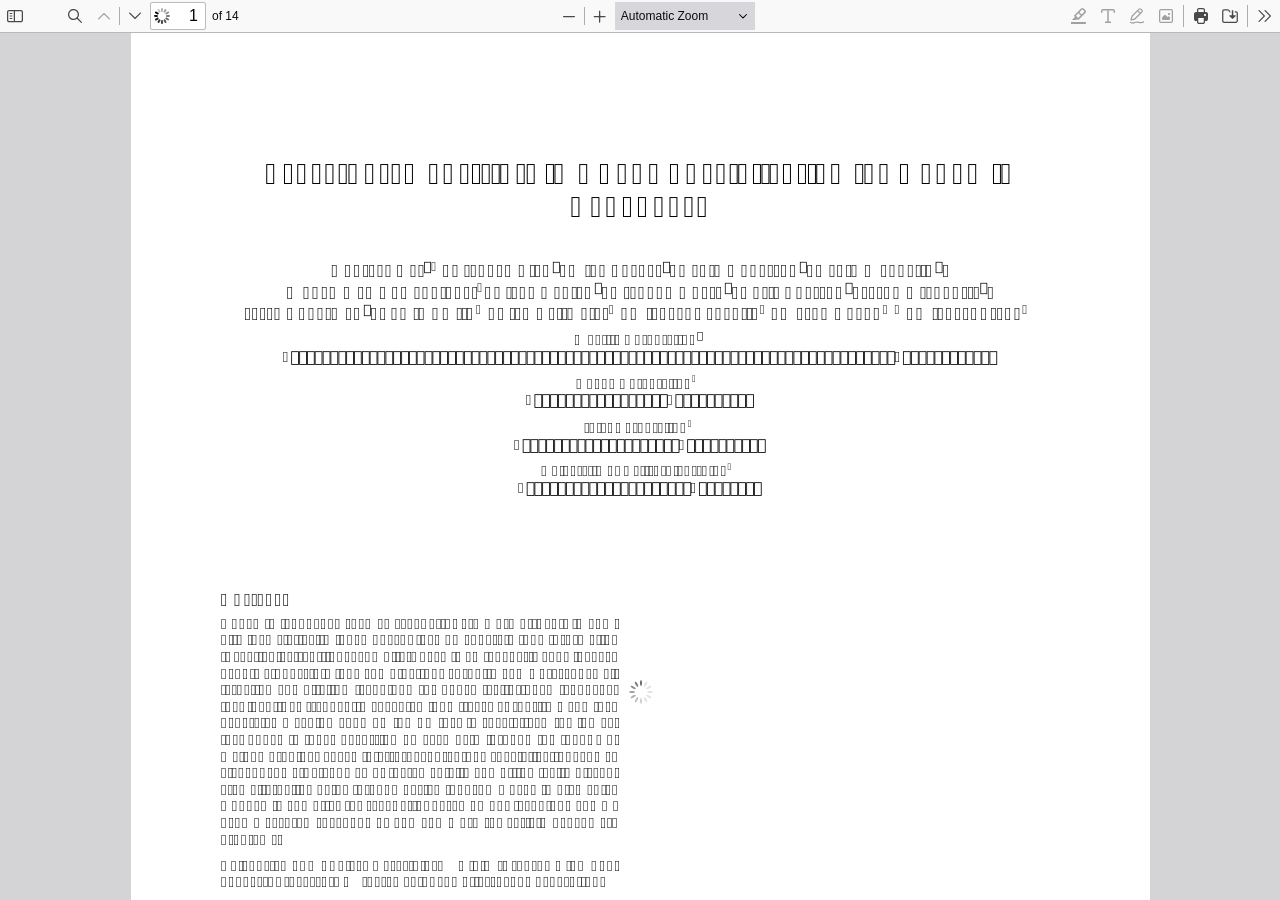
<file: pdfbot/static/pdfjs/web/viewer.html>
﻿<!DOCTYPE html>
<!--
Copyright 2012 Mozilla Foundation

Licensed under the Apache License, Version 2.0 (the "License");
you may not use this file except in compliance with the License.
You may obtain a copy of the License at

    http://www.apache.org/licenses/LICENSE-2.0

Unless required by applicable law or agreed to in writing, software
distributed under the License is distributed on an "AS IS" BASIS,
WITHOUT WARRANTIES OR CONDITIONS OF ANY KIND, either express or implied.
See the License for the specific language governing permissions and
limitations under the License.

Adobe CMap resources are covered by their own copyright but the same license:

    Copyright 1990-2015 Adobe Systems Incorporated.

See https://github.com/adobe-type-tools/cmap-resources
-->
<html dir="ltr" mozdisallowselectionprint>
  <head>
    <meta charset="utf-8">
    <meta name="viewport" content="width=device-width, initial-scale=1, maximum-scale=1">
    <meta name="google" content="notranslate">
    <title>PDF.js viewer</title>

<!-- This snippet is used in production (included from viewer.html) -->
<link rel="resource" type="application/l10n" href="locale/locale.json">
<script src="../build/pdf.mjs" type="module"></script>

    <link rel="stylesheet" href="viewer.css">

  <script src="viewer.mjs" type="module"></script>
  <script src="viewer-config.js"></script>
  </head>

  <body tabindex="0">
    <div id="outerContainer">

      <div id="sidebarContainer">
        <div id="toolbarSidebar" class="toolbarHorizontalGroup">
          <div id="toolbarSidebarLeft">
            <div id="sidebarViewButtons" class="toolbarHorizontalGroup toggled" role="radiogroup">
              <button id="viewThumbnail" class="toolbarButton toggled" type="button" title="Show Thumbnails" tabindex="0" data-l10n-id="pdfjs-thumbs-button" role="radio" aria-checked="true" aria-controls="thumbnailView">
                 <span data-l10n-id="pdfjs-thumbs-button-label">Thumbnails</span>
              </button>
              <button id="viewOutline" class="toolbarButton" type="button" title="Show Document Outline (double-click to expand/collapse all items)" tabindex="0" data-l10n-id="pdfjs-document-outline-button" role="radio" aria-checked="false" aria-controls="outlineView">
                 <span data-l10n-id="pdfjs-document-outline-button-label">Document Outline</span>
              </button>
              <button id="viewAttachments" class="toolbarButton" type="button" title="Show Attachments" tabindex="0" data-l10n-id="pdfjs-attachments-button" role="radio" aria-checked="false" aria-controls="attachmentsView">
                 <span data-l10n-id="pdfjs-attachments-button-label">Attachments</span>
              </button>
              <button id="viewLayers" class="toolbarButton" type="button" title="Show Layers (double-click to reset all layers to the default state)" tabindex="0" data-l10n-id="pdfjs-layers-button" role="radio" aria-checked="false" aria-controls="layersView">
                 <span data-l10n-id="pdfjs-layers-button-label">Layers</span>
              </button>
            </div>
          </div>

          <div id="toolbarSidebarRight">
            <div id="outlineOptionsContainer" class="toolbarHorizontalGroup">
              <div class="verticalToolbarSeparator"></div>

              <button id="currentOutlineItem" class="toolbarButton" type="button" disabled="disabled" title="Find Current Outline Item" tabindex="0" data-l10n-id="pdfjs-current-outline-item-button">
                <span data-l10n-id="pdfjs-current-outline-item-button-label">Current Outline Item</span>
              </button>
            </div>
          </div>
        </div>
        <div id="sidebarContent">
          <div id="thumbnailView">
          </div>
          <div id="outlineView" class="hidden">
          </div>
          <div id="attachmentsView" class="hidden">
          </div>
          <div id="layersView" class="hidden">
          </div>
        </div>
        <div id="sidebarResizer"></div>
      </div>  <!-- sidebarContainer -->

      <div id="mainContainer">
        <div class="toolbar">
          <div id="toolbarContainer">
            <div id="toolbarViewer" class="toolbarHorizontalGroup">
              <div id="toolbarViewerLeft" class="toolbarHorizontalGroup">
                <button id="sidebarToggleButton" class="toolbarButton" type="button" title="Toggle Sidebar" tabindex="0" data-l10n-id="pdfjs-toggle-sidebar-button" aria-expanded="false" aria-haspopup="true" aria-controls="sidebarContainer">
                  <span data-l10n-id="pdfjs-toggle-sidebar-button-label">Toggle Sidebar</span>
                </button>
                <div class="toolbarButtonSpacer"></div>
                <div class="toolbarButtonWithContainer">
                  <button id="viewFindButton" class="toolbarButton" type="button" title="Find in Document" tabindex="0" data-l10n-id="pdfjs-findbar-button" aria-expanded="false" aria-controls="findbar">
                    <span data-l10n-id="pdfjs-findbar-button-label">Find</span>
                  </button>
                  <div class="hidden doorHanger toolbarHorizontalGroup" id="findbar">
                    <div id="findInputContainer" class="toolbarHorizontalGroup">
                      <span class="loadingInput end toolbarHorizontalGroup">
                        <input id="findInput" class="toolbarField" title="Find" placeholder="Find in document…" tabindex="0" data-l10n-id="pdfjs-find-input" aria-invalid="false">
                      </span>
                      <div class="toolbarHorizontalGroup">
                        <button id="findPreviousButton" class="toolbarButton" type="button" title="Find the previous occurrence of the phrase" tabindex="0" data-l10n-id="pdfjs-find-previous-button">
                          <span data-l10n-id="pdfjs-find-previous-button-label">Previous</span>
                        </button>
                        <div class="splitToolbarButtonSeparator"></div>
                        <button id="findNextButton" class="toolbarButton" type="button" title="Find the next occurrence of the phrase" tabindex="0" data-l10n-id="pdfjs-find-next-button">
                          <span data-l10n-id="pdfjs-find-next-button-label">Next</span>
                        </button>
                      </div>
                    </div>

                    <div id="findbarOptionsOneContainer" class="toolbarHorizontalGroup">
                      <div class="toggleButton toolbarLabel">
                        <input type="checkbox" id="findHighlightAll" tabindex="0" />
                        <label for="findHighlightAll" data-l10n-id="pdfjs-find-highlight-checkbox">Highlight All</label>
                      </div>
                      <div class="toggleButton toolbarLabel">
                        <input type="checkbox" id="findMatchCase" tabindex="0" />
                        <label for="findMatchCase" data-l10n-id="pdfjs-find-match-case-checkbox-label">Match Case</label>
                      </div>
                    </div>
                    <div id="findbarOptionsTwoContainer" class="toolbarHorizontalGroup">
                      <div class="toggleButton toolbarLabel">
                        <input type="checkbox" id="findMatchDiacritics" tabindex="0" />
                        <label for="findMatchDiacritics" data-l10n-id="pdfjs-find-match-diacritics-checkbox-label">Match Diacritics</label>
                      </div>
                      <div class="toggleButton toolbarLabel">
                        <input type="checkbox" id="findEntireWord" tabindex="0" />
                        <label for="findEntireWord" data-l10n-id="pdfjs-find-entire-word-checkbox-label">Whole Words</label>
                      </div>
                    </div>

                    <div id="findbarMessageContainer" class="toolbarHorizontalGroup" aria-live="polite">
                      <span id="findResultsCount" class="toolbarLabel"></span>
                      <span id="findMsg" class="toolbarLabel"></span>
                    </div>
                  </div>  <!-- findbar -->
                </div>
                <div class="toolbarHorizontalGroup hiddenSmallView">
                  <button class="toolbarButton" title="Previous Page" type="button" id="previous" tabindex="0" data-l10n-id="pdfjs-previous-button">
                    <span data-l10n-id="pdfjs-previous-button-label">Previous</span>
                  </button>
                  <div class="splitToolbarButtonSeparator"></div>
                  <button class="toolbarButton" type="button" title="Next Page" id="next" tabindex="0" data-l10n-id="pdfjs-next-button">
                    <span data-l10n-id="pdfjs-next-button-label">Next</span>
                  </button>
                </div>
                <div class="toolbarHorizontalGroup">
                  <span class="loadingInput start toolbarHorizontalGroup">
                    <input type="number" id="pageNumber" class="toolbarField" title="Page" value="1" min="1" tabindex="0" data-l10n-id="pdfjs-page-input" autocomplete="off">
                  </span>
                  <span id="numPages" class="toolbarLabel"></span>
                </div>
              </div>
              <div id="toolbarViewerMiddle" class="toolbarHorizontalGroup">
                <div class="toolbarHorizontalGroup">
                  <button id="zoomOutButton" class="toolbarButton" type="button" title="Zoom Out" tabindex="0" data-l10n-id="pdfjs-zoom-out-button">
                    <span data-l10n-id="pdfjs-zoom-out-button-label">Zoom Out</span>
                  </button>
                  <div class="splitToolbarButtonSeparator"></div>
                  <button id="zoomInButton" class="toolbarButton" type="button" title="Zoom In" tabindex="0" data-l10n-id="pdfjs-zoom-in-button">
                    <span data-l10n-id="pdfjs-zoom-in-button-label">Zoom In</span>
                  </button>
                </div>
                <span id="scaleSelectContainer" class="dropdownToolbarButton">
                  <select id="scaleSelect" title="Zoom" tabindex="0" data-l10n-id="pdfjs-zoom-select">
                    <option id="pageAutoOption" title="" value="auto" selected="selected" data-l10n-id="pdfjs-page-scale-auto">Automatic Zoom</option>
                    <option id="pageActualOption" title="" value="page-actual" data-l10n-id="pdfjs-page-scale-actual">Actual Size</option>
                    <option id="pageFitOption" title="" value="page-fit" data-l10n-id="pdfjs-page-scale-fit">Page Fit</option>
                    <option id="pageWidthOption" title="" value="page-width" data-l10n-id="pdfjs-page-scale-width">Page Width</option>
                    <option id="customScaleOption" title="" value="custom" disabled="disabled" hidden="true" data-l10n-id="pdfjs-page-scale-percent" data-l10n-args='{ "scale": 0 }'>0%</option>
                    <option title="" value="0.5" data-l10n-id="pdfjs-page-scale-percent" data-l10n-args='{ "scale": 50 }'>50%</option>
                    <option title="" value="0.75" data-l10n-id="pdfjs-page-scale-percent" data-l10n-args='{ "scale": 75 }'>75%</option>
                    <option title="" value="1" data-l10n-id="pdfjs-page-scale-percent" data-l10n-args='{ "scale": 100 }'>100%</option>
                    <option title="" value="1.25" data-l10n-id="pdfjs-page-scale-percent" data-l10n-args='{ "scale": 125 }'>125%</option>
                    <option title="" value="1.5" data-l10n-id="pdfjs-page-scale-percent" data-l10n-args='{ "scale": 150 }'>150%</option>
                    <option title="" value="2" data-l10n-id="pdfjs-page-scale-percent" data-l10n-args='{ "scale": 200 }'>200%</option>
                    <option title="" value="3" data-l10n-id="pdfjs-page-scale-percent" data-l10n-args='{ "scale": 300 }'>300%</option>
                    <option title="" value="4" data-l10n-id="pdfjs-page-scale-percent" data-l10n-args='{ "scale": 400 }'>400%</option>
                  </select>
                </span>
              </div>
              <div id="toolbarViewerRight" class="toolbarHorizontalGroup">
                <div id="editorModeButtons" class="toolbarHorizontalGroup" role="radiogroup">
                  <div id="editorHighlight" class="toolbarButtonWithContainer">
                    <button id="editorHighlightButton" class="toolbarButton" type="button" disabled="disabled" title="Highlight" role="radio" aria-expanded="false" aria-haspopup="true" aria-controls="editorHighlightParamsToolbar" tabindex="0" data-l10n-id="pdfjs-editor-highlight-button">
                      <span data-l10n-id="pdfjs-editor-highlight-button-label">Highlight</span>
                    </button>
                    <div class="editorParamsToolbar hidden doorHangerRight" id="editorHighlightParamsToolbar">
                      <div id="highlightParamsToolbarContainer" class="editorParamsToolbarContainer">
                        <div id="editorHighlightColorPicker" class="colorPicker">
                          <span id="highlightColorPickerLabel" class="editorParamsLabel" data-l10n-id="pdfjs-editor-highlight-colorpicker-label">Highlight color</span>
                        </div>
                        <div id="editorHighlightThickness">
                          <label for="editorFreeHighlightThickness" class="editorParamsLabel" data-l10n-id="pdfjs-editor-free-highlight-thickness-input">Thickness</label>
                          <div class="thicknessPicker">
                            <input type="range" id="editorFreeHighlightThickness" class="editorParamsSlider" data-l10n-id="pdfjs-editor-free-highlight-thickness-title" value="12" min="8" max="24" step="1" tabindex="0">
                          </div>
                        </div>
                        <div id="editorHighlightVisibility">
                          <div class="divider"></div>
                          <div class="toggler">
                            <label for="editorHighlightShowAll" class="editorParamsLabel" data-l10n-id="pdfjs-editor-highlight-show-all-button-label">Show all</label>
                            <button id="editorHighlightShowAll" class="toggle-button" type="button" data-l10n-id="pdfjs-editor-highlight-show-all-button" aria-pressed="true" tabindex="0"></button>
                          </div>
                        </div>
                      </div>
                    </div>
                  </div>
                  <div id="editorFreeText" class="toolbarButtonWithContainer">
                    <button id="editorFreeTextButton" class="toolbarButton" type="button" disabled="disabled" title="Text" role="radio" aria-expanded="false" aria-haspopup="true" aria-controls="editorFreeTextParamsToolbar" tabindex="0" data-l10n-id="pdfjs-editor-free-text-button">
                      <span data-l10n-id="pdfjs-editor-free-text-button-label">Text</span>
                    </button>
                    <div class="editorParamsToolbar hidden doorHangerRight" id="editorFreeTextParamsToolbar">
                      <div class="editorParamsToolbarContainer">
                        <div class="editorParamsSetter">
                          <label for="editorFreeTextColor" class="editorParamsLabel" data-l10n-id="pdfjs-editor-free-text-color-input">Color</label>
                          <input type="color" id="editorFreeTextColor" class="editorParamsColor" tabindex="0">
                        </div>
                        <div class="editorParamsSetter">
                          <label for="editorFreeTextFontSize" class="editorParamsLabel" data-l10n-id="pdfjs-editor-free-text-size-input">Size</label>
                          <input type="range" id="editorFreeTextFontSize" class="editorParamsSlider" value="10" min="5" max="100" step="1" tabindex="0">
                        </div>
                      </div>
                    </div>
                  </div>
                  <div id="editorInk" class="toolbarButtonWithContainer">
                    <button id="editorInkButton" class="toolbarButton" type="button" disabled="disabled" title="Draw" role="radio" aria-expanded="false" aria-haspopup="true" aria-controls="editorInkParamsToolbar" tabindex="0" data-l10n-id="pdfjs-editor-ink-button">
                      <span data-l10n-id="pdfjs-editor-ink-button-label">Draw</span>
                    </button>
                    <div class="editorParamsToolbar hidden doorHangerRight" id="editorInkParamsToolbar">
                      <div class="editorParamsToolbarContainer">
                        <div class="editorParamsSetter">
                          <label for="editorInkColor" class="editorParamsLabel" data-l10n-id="pdfjs-editor-ink-color-input">Color</label>
                          <input type="color" id="editorInkColor" class="editorParamsColor" tabindex="0">
                        </div>
                        <div class="editorParamsSetter">
                          <label for="editorInkThickness" class="editorParamsLabel" data-l10n-id="pdfjs-editor-ink-thickness-input">Thickness</label>
                          <input type="range" id="editorInkThickness" class="editorParamsSlider" value="1" min="1" max="20" step="1" tabindex="0">
                        </div>
                        <div class="editorParamsSetter">
                          <label for="editorInkOpacity" class="editorParamsLabel" data-l10n-id="pdfjs-editor-ink-opacity-input">Opacity</label>
                          <input type="range" id="editorInkOpacity" class="editorParamsSlider" value="1" min="0.05" max="1" step="0.05" tabindex="0">
                        </div>
                      </div>
                    </div>
                  </div>
                  <div id="editorStamp" class="toolbarButtonWithContainer">
                    <button id="editorStampButton" class="toolbarButton" type="button" disabled="disabled" title="Add or edit images" role="radio" aria-expanded="false" aria-haspopup="true" aria-controls="editorStampParamsToolbar" tabindex="0" data-l10n-id="pdfjs-editor-stamp-button">
                      <span data-l10n-id="pdfjs-editor-stamp-button-label">Add or edit images</span>
                    </button>
                    <div class="editorParamsToolbar hidden doorHangerRight menu" id="editorStampParamsToolbar">
                      <div class="menuContainer">
                        <button id="editorStampAddImage" class="toolbarButton labeled" type="button" title="Add image" tabindex="0" data-l10n-id="pdfjs-editor-stamp-add-image-button">
                          <span class="editorParamsLabel" data-l10n-id="pdfjs-editor-stamp-add-image-button-label">Add image</span>
                        </button>
                      </div>
                    </div>
                  </div>
                </div>

                <div id="editorModeSeparator" class="verticalToolbarSeparator"></div>

                <div class="toolbarHorizontalGroup hiddenMediumView">
                  <button id="printButton" class="toolbarButton" type="button" title="Print" tabindex="0" data-l10n-id="pdfjs-print-button">
                    <span data-l10n-id="pdfjs-print-button-label">Print</span>
                  </button>

                  <button id="downloadButton" class="toolbarButton" type="button" title="Save" tabindex="0" data-l10n-id="pdfjs-save-button">
                    <span data-l10n-id="pdfjs-save-button-label">Save</span>
                  </button>
                </div>

                <div class="verticalToolbarSeparator hiddenMediumView"></div>

                <div id="secondaryToolbarToggle" class="toolbarButtonWithContainer">
                  <button id="secondaryToolbarToggleButton" class="toolbarButton" type="button" title="Tools" tabindex="0" data-l10n-id="pdfjs-tools-button" aria-expanded="false" aria-haspopup="true" aria-controls="secondaryToolbar">
                    <span data-l10n-id="pdfjs-tools-button-label">Tools</span>
                  </button>
                  <div id="secondaryToolbar" class="hidden doorHangerRight menu">
                    <div id="secondaryToolbarButtonContainer" class="menuContainer">
                      <button id="secondaryOpenFile" class="toolbarButton labeled" type="button" title="Open File" tabindex="0" data-l10n-id="pdfjs-open-file-button">
                        <span data-l10n-id="pdfjs-open-file-button-label">Open</span>
                      </button>

                      <div class="visibleMediumView">
                        <button id="secondaryPrint" class="toolbarButton labeled" type="button" title="Print" tabindex="0" data-l10n-id="pdfjs-print-button">
                          <span data-l10n-id="pdfjs-print-button-label">Print</span>
                        </button>

                        <button id="secondaryDownload" class="toolbarButton labeled" type="button" title="Save" tabindex="0" data-l10n-id="pdfjs-save-button">
                          <span data-l10n-id="pdfjs-save-button-label">Save</span>
                        </button>

                      </div>

                      <div class="horizontalToolbarSeparator"></div>

                      <button id="presentationMode" class="toolbarButton labeled" type="button" title="Switch to Presentation Mode" tabindex="0" data-l10n-id="pdfjs-presentation-mode-button">
                        <span data-l10n-id="pdfjs-presentation-mode-button-label">Presentation Mode</span>
                      </button>

                      <a href="#" id="viewBookmark" class="toolbarButton labeled" title="Current Page (View URL from Current Page)" tabindex="0" data-l10n-id="pdfjs-bookmark-button">
                        <span data-l10n-id="pdfjs-bookmark-button-label">Current Page</span>
                      </a>

                      <div id="viewBookmarkSeparator" class="horizontalToolbarSeparator"></div>

                      <button id="firstPage" class="toolbarButton labeled" type="button" title="Go to First Page" tabindex="0" data-l10n-id="pdfjs-first-page-button">
                        <span data-l10n-id="pdfjs-first-page-button-label">Go to First Page</span>
                      </button>
                      <button id="lastPage" class="toolbarButton labeled" type="button" title="Go to Last Page" tabindex="0" data-l10n-id="pdfjs-last-page-button">
                        <span data-l10n-id="pdfjs-last-page-button-label">Go to Last Page</span>
                      </button>

                      <div class="horizontalToolbarSeparator"></div>

                      <button id="pageRotateCw" class="toolbarButton labeled" type="button" title="Rotate Clockwise" tabindex="0" data-l10n-id="pdfjs-page-rotate-cw-button">
                        <span data-l10n-id="pdfjs-page-rotate-cw-button-label">Rotate Clockwise</span>
                      </button>
                      <button id="pageRotateCcw" class="toolbarButton labeled" type="button" title="Rotate Counterclockwise" tabindex="0" data-l10n-id="pdfjs-page-rotate-ccw-button">
                        <span data-l10n-id="pdfjs-page-rotate-ccw-button-label">Rotate Counterclockwise</span>
                      </button>

                      <div class="horizontalToolbarSeparator"></div>

                      <div id="cursorToolButtons" role="radiogroup">
                        <button id="cursorSelectTool" class="toolbarButton labeled toggled" type="button" title="Enable Text Selection Tool" tabindex="0" data-l10n-id="pdfjs-cursor-text-select-tool-button" role="radio" aria-checked="true">
                          <span data-l10n-id="pdfjs-cursor-text-select-tool-button-label">Text Selection Tool</span>
                        </button>
                        <button id="cursorHandTool" class="toolbarButton labeled" type="button" title="Enable Hand Tool" tabindex="0" data-l10n-id="pdfjs-cursor-hand-tool-button" role="radio" aria-checked="false">
                          <span data-l10n-id="pdfjs-cursor-hand-tool-button-label">Hand Tool</span>
                        </button>
                      </div>

                      <div class="horizontalToolbarSeparator"></div>

                      <div id="scrollModeButtons" role="radiogroup">
                        <button id="scrollPage" class="toolbarButton labeled" type="button" title="Use Page Scrolling" tabindex="0" data-l10n-id="pdfjs-scroll-page-button" role="radio" aria-checked="false">
                          <span data-l10n-id="pdfjs-scroll-page-button-label">Page Scrolling</span>
                        </button>
                        <button id="scrollVertical" class="toolbarButton labeled toggled" type="button" title="Use Vertical Scrolling" tabindex="0" data-l10n-id="pdfjs-scroll-vertical-button" role="radio" aria-checked="true">
                          <span data-l10n-id="pdfjs-scroll-vertical-button-label">Vertical Scrolling</span>
                        </button>
                        <button id="scrollHorizontal" class="toolbarButton labeled" type="button" title="Use Horizontal Scrolling" tabindex="0" data-l10n-id="pdfjs-scroll-horizontal-button" role="radio" aria-checked="false">
                          <span data-l10n-id="pdfjs-scroll-horizontal-button-label">Horizontal Scrolling</span>
                        </button>
                        <button id="scrollWrapped" class="toolbarButton labeled" type="button" title="Use Wrapped Scrolling" tabindex="0" data-l10n-id="pdfjs-scroll-wrapped-button" role="radio" aria-checked="false">
                          <span data-l10n-id="pdfjs-scroll-wrapped-button-label">Wrapped Scrolling</span>
                        </button>
                      </div>

                      <div class="horizontalToolbarSeparator"></div>

                      <div id="spreadModeButtons" role="radiogroup">
                        <button id="spreadNone" class="toolbarButton labeled toggled" type="button" title="Do not join page spreads" tabindex="0" data-l10n-id="pdfjs-spread-none-button" role="radio" aria-checked="true">
                          <span data-l10n-id="pdfjs-spread-none-button-label">No Spreads</span>
                        </button>
                        <button id="spreadOdd" class="toolbarButton labeled" type="button" title="Join page spreads starting with odd-numbered pages" tabindex="0" data-l10n-id="pdfjs-spread-odd-button" role="radio" aria-checked="false">
                          <span data-l10n-id="pdfjs-spread-odd-button-label">Odd Spreads</span>
                        </button>
                        <button id="spreadEven" class="toolbarButton labeled" type="button" title="Join page spreads starting with even-numbered pages" tabindex="0" data-l10n-id="pdfjs-spread-even-button" role="radio" aria-checked="false">
                          <span data-l10n-id="pdfjs-spread-even-button-label">Even Spreads</span>
                        </button>
                      </div>

                      <div id="imageAltTextSettingsSeparator" class="horizontalToolbarSeparator hidden"></div>
                      <button id="imageAltTextSettings" type="button" class="toolbarButton labeled hidden" title="Image alt text settings" tabindex="0" data-l10n-id="pdfjs-image-alt-text-settings-button" aria-controls="altTextSettingsDialog">
                        <span data-l10n-id="pdfjs-image-alt-text-settings-button-label">Image alt text settings</span>
                      </button>

                      <div class="horizontalToolbarSeparator"></div>

                      <button id="documentProperties" class="toolbarButton labeled" type="button" title="Document Properties…" tabindex="0" data-l10n-id="pdfjs-document-properties-button" aria-controls="documentPropertiesDialog">
                        <span data-l10n-id="pdfjs-document-properties-button-label">Document Properties…</span>
                      </button>
                    </div>
                  </div>  <!-- secondaryToolbar -->
                </div>
              </div>
            </div>
            <div id="loadingBar">
              <div class="progress">
                <div class="glimmer">
                </div>
              </div>
            </div>
          </div>
        </div>

        <div id="viewerContainer" tabindex="0">
          <div id="viewer" class="pdfViewer"></div>
        </div>
      </div> <!-- mainContainer -->

      <div id="dialogContainer">
        <dialog id="passwordDialog">
          <div class="row">
            <label for="password" id="passwordText" data-l10n-id="pdfjs-password-label">Enter the password to open this PDF file:</label>
          </div>
          <div class="row">
            <input type="password" id="password" class="toolbarField">
          </div>
          <div class="buttonRow">
            <button id="passwordCancel" class="dialogButton" type="button"><span data-l10n-id="pdfjs-password-cancel-button">Cancel</span></button>
            <button id="passwordSubmit" class="dialogButton" type="button"><span data-l10n-id="pdfjs-password-ok-button">OK</span></button>
          </div>
        </dialog>
        <dialog id="documentPropertiesDialog">
          <div class="row">
            <span id="fileNameLabel" data-l10n-id="pdfjs-document-properties-file-name">File name:</span>
            <p id="fileNameField" aria-labelledby="fileNameLabel">-</p>
          </div>
          <div class="row">
            <span id="fileSizeLabel" data-l10n-id="pdfjs-document-properties-file-size">File size:</span>
            <p id="fileSizeField" aria-labelledby="fileSizeLabel">-</p>
          </div>
          <div class="separator"></div>
          <div class="row">
            <span id="titleLabel" data-l10n-id="pdfjs-document-properties-title">Title:</span>
            <p id="titleField" aria-labelledby="titleLabel">-</p>
          </div>
          <div class="row">
            <span id="authorLabel" data-l10n-id="pdfjs-document-properties-author">Author:</span>
            <p id="authorField" aria-labelledby="authorLabel">-</p>
          </div>
          <div class="row">
            <span id="subjectLabel" data-l10n-id="pdfjs-document-properties-subject">Subject:</span>
            <p id="subjectField" aria-labelledby="subjectLabel">-</p>
          </div>
          <div class="row">
            <span id="keywordsLabel" data-l10n-id="pdfjs-document-properties-keywords">Keywords:</span>
            <p id="keywordsField" aria-labelledby="keywordsLabel">-</p>
          </div>
          <div class="row">
            <span id="creationDateLabel" data-l10n-id="pdfjs-document-properties-creation-date">Creation Date:</span>
            <p id="creationDateField" aria-labelledby="creationDateLabel">-</p>
          </div>
          <div class="row">
            <span id="modificationDateLabel" data-l10n-id="pdfjs-document-properties-modification-date">Modification Date:</span>
            <p id="modificationDateField" aria-labelledby="modificationDateLabel">-</p>
          </div>
          <div class="row">
            <span id="creatorLabel" data-l10n-id="pdfjs-document-properties-creator">Creator:</span>
            <p id="creatorField" aria-labelledby="creatorLabel">-</p>
          </div>
          <div class="separator"></div>
          <div class="row">
            <span id="producerLabel" data-l10n-id="pdfjs-document-properties-producer">PDF Producer:</span>
            <p id="producerField" aria-labelledby="producerLabel">-</p>
          </div>
          <div class="row">
            <span id="versionLabel" data-l10n-id="pdfjs-document-properties-version">PDF Version:</span>
            <p id="versionField" aria-labelledby="versionLabel">-</p>
          </div>
          <div class="row">
            <span id="pageCountLabel" data-l10n-id="pdfjs-document-properties-page-count">Page Count:</span>
            <p id="pageCountField" aria-labelledby="pageCountLabel">-</p>
          </div>
          <div class="row">
            <span id="pageSizeLabel" data-l10n-id="pdfjs-document-properties-page-size">Page Size:</span>
            <p id="pageSizeField" aria-labelledby="pageSizeLabel">-</p>
          </div>
          <div class="separator"></div>
          <div class="row">
            <span id="linearizedLabel" data-l10n-id="pdfjs-document-properties-linearized">Fast Web View:</span>
            <p id="linearizedField" aria-labelledby="linearizedLabel">-</p>
          </div>
          <div class="buttonRow">
            <button id="documentPropertiesClose" class="dialogButton" type="button"><span data-l10n-id="pdfjs-document-properties-close-button">Close</span></button>
          </div>
        </dialog>
        <dialog class="dialog altText" id="altTextDialog" aria-labelledby="dialogLabel" aria-describedby="dialogDescription">
          <div id="altTextContainer" class="mainContainer">
            <div id="overallDescription">
              <span id="dialogLabel" data-l10n-id="pdfjs-editor-alt-text-dialog-label" class="title">Choose an option</span>
              <span id="dialogDescription" data-l10n-id="pdfjs-editor-alt-text-dialog-description">
                Alt text (alternative text) helps when people can’t see the image or when it doesn’t load.
              </span>
            </div>
            <div id="addDescription">
              <div class="radio">
                <div class="radioButton">
                  <input type="radio" id="descriptionButton" name="altTextOption" tabindex="0" aria-describedby="descriptionAreaLabel" checked>
                  <label for="descriptionButton" data-l10n-id="pdfjs-editor-alt-text-add-description-label">Add a description</label>
                </div>
                <div class="radioLabel">
                  <span id="descriptionAreaLabel" data-l10n-id="pdfjs-editor-alt-text-add-description-description">
                    Aim for 1-2 sentences that describe the subject, setting, or actions.
                  </span>
                </div>
              </div>
              <div class="descriptionArea">
                <textarea id="descriptionTextarea" placeholder="For example, “A young man sits down at a table to eat a meal”" aria-labelledby="descriptionAreaLabel" data-l10n-id="pdfjs-editor-alt-text-textarea" tabindex="0"></textarea>
              </div>
            </div>
            <div id="markAsDecorative">
              <div class="radio">
                <div class="radioButton">
                  <input type="radio" id="decorativeButton" name="altTextOption" aria-describedby="decorativeLabel">
                  <label for="decorativeButton" data-l10n-id="pdfjs-editor-alt-text-mark-decorative-label">Mark as decorative</label>
                </div>
                <div class="radioLabel">
                  <span id="decorativeLabel" data-l10n-id="pdfjs-editor-alt-text-mark-decorative-description">
                    This is used for ornamental images, like borders or watermarks.
                  </span>
                </div>
              </div>
            </div>
            <div id="buttons">
              <button id="altTextCancel" class="secondaryButton" type="button" tabindex="0"><span data-l10n-id="pdfjs-editor-alt-text-cancel-button">Cancel</span></button>
              <button id="altTextSave" class="primaryButton" type="button" tabindex="0"><span data-l10n-id="pdfjs-editor-alt-text-save-button">Save</span></button>
            </div>
          </div>
        </dialog>
        <dialog class="dialog newAltText" id="newAltTextDialog" aria-labelledby="newAltTextTitle" aria-describedby="newAltTextDescription" tabindex="0">
          <div id="newAltTextContainer" class="mainContainer">
            <div class="title">
              <span id="newAltTextTitle" data-l10n-id="pdfjs-editor-new-alt-text-dialog-edit-label" role="sectionhead" tabindex="0">Edit alt text (image description)</span>
            </div>
            <div id="mainContent">
              <div id="descriptionAndSettings">
                <div id="descriptionInstruction">
                  <div id="newAltTextDescriptionContainer">
                    <div class="altTextSpinner" role="status" aria-live="polite"></div>
                    <textarea id="newAltTextDescriptionTextarea" placeholder="Write your description here…" aria-labelledby="descriptionAreaLabel" data-l10n-id="pdfjs-editor-new-alt-text-textarea" tabindex="0"></textarea>
                  </div>
                  <span id="newAltTextDescription" role="note" data-l10n-id="pdfjs-editor-new-alt-text-description">Short description for people who can’t see the image or when the image doesn’t load.</span>
                  <div id="newAltTextDisclaimer" role="note"><div><span data-l10n-id="pdfjs-editor-new-alt-text-disclaimer1">This alt text was created automatically and may be inaccurate.</span> <a href="https://support.mozilla.org/en-US/kb/pdf-alt-text" target="_blank" rel="noopener noreferrer" id="newAltTextLearnMore" data-l10n-id="pdfjs-editor-new-alt-text-disclaimer-learn-more-url" tabindex="0">Learn more</a></div></div>
                </div>
                <div id="newAltTextCreateAutomatically" class="toggler">
                  <button id="newAltTextCreateAutomaticallyButton" class="toggle-button" type="button" aria-pressed="true" tabindex="0"></button>
                  <label for="newAltTextCreateAutomaticallyButton" class="togglerLabel" data-l10n-id="pdfjs-editor-new-alt-text-create-automatically-button-label">Create alt text automatically</label>
                </div>
                <div id="newAltTextDownloadModel" class="hidden">
                  <span id="newAltTextDownloadModelDescription" data-l10n-id="pdfjs-editor-new-alt-text-ai-model-downloading-progress" aria-valuemin="0" data-l10n-args='{ "totalSize": 0, "downloadedSize": 0 }'>Downloading alt text AI model (0 of 0 MB)</span>
                </div>
              </div>
              <div id="newAltTextImagePreview"></div>
            </div>
            <div id="newAltTextError" class="messageBar">
              <div>
                <div>
                  <span class="title" data-l10n-id="pdfjs-editor-new-alt-text-error-title">Couldn’t create alt text automatically</span>
                  <span  class="description" data-l10n-id="pdfjs-editor-new-alt-text-error-description">Please write your own alt text or try again later.</span>
                </div>
                <button id="newAltTextCloseButton" class="closeButton" type="button" tabindex="0" title="Close"><span data-l10n-id="pdfjs-editor-new-alt-text-error-close-button">Close</span></button>
              </div>
            </div>
            <div id="newAltTextButtons" class="dialogButtonsGroup">
              <button id="newAltTextCancel" type="button" class="secondaryButton hidden" tabindex="0"><span data-l10n-id="pdfjs-editor-alt-text-cancel-button">Cancel</span></button>
              <button id="newAltTextNotNow" type="button" class="secondaryButton" tabindex="0"><span data-l10n-id="pdfjs-editor-new-alt-text-not-now-button">Not now</span></button>
              <button id="newAltTextSave" type="button" class="primaryButton" tabindex="0"><span data-l10n-id="pdfjs-editor-alt-text-save-button">Save</span></button>
            </div>
          </div>
        </dialog>

        <dialog class="dialog" id="altTextSettingsDialog" aria-labelledby="altTextSettingsTitle">
          <div id="altTextSettingsContainer" class="mainContainer">
            <div class="title">
              <span id="altTextSettingsTitle" data-l10n-id="pdfjs-editor-alt-text-settings-dialog-label" role="sectionhead" tabindex="0" class="title">Image alt text settings</span>
            </div>
            <div id="automaticAltText">
              <span data-l10n-id="pdfjs-editor-alt-text-settings-automatic-title">Automatic alt text</span>
              <div id="automaticSettings">
                <div id="createModelSetting">
                  <div class="toggler">
                    <button id="createModelButton" type="button" class="toggle-button" aria-pressed="true" tabindex="0"></button>
                    <label for="createModelButton" class="togglerLabel" data-l10n-id="pdfjs-editor-alt-text-settings-create-model-button-label">Create alt text automatically</label>
                  </div>
                  <div id="createModelDescription" class="description">
                    <span data-l10n-id="pdfjs-editor-alt-text-settings-create-model-description">Suggests descriptions to help people who can’t see the image or when the image doesn’t load.</span> <a href="https://support.mozilla.org/en-US/kb/pdf-alt-text" target="_blank" rel="noopener noreferrer" id="altTextSettingsLearnMore" data-l10n-id="pdfjs-editor-new-alt-text-disclaimer-learn-more-url" tabindex="0">Learn more</a>
                  </div>
                </div>
                <div id="aiModelSettings">
                  <div>
                    <span data-l10n-id="pdfjs-editor-alt-text-settings-download-model-label" data-l10n-args='{ "totalSize": 180 }'>Alt text AI model (180MB)</span>
                    <div id="aiModelDescription" class="description">
                      <span data-l10n-id="pdfjs-editor-alt-text-settings-ai-model-description">Runs locally on your device so your data stays private. Required for automatic alt text.</span>
                    </div>
                  </div>
                  <button id="deleteModelButton" type="button" class="secondaryButton" tabindex="0"><span data-l10n-id="pdfjs-editor-alt-text-settings-delete-model-button">Delete</span></button>
                  <button id="downloadModelButton" type="button" class="secondaryButton" tabindex="0"><span data-l10n-id="pdfjs-editor-alt-text-settings-download-model-button">Download</span></button>
                </div>
              </div>
            </div>
            <div class="dialogSeparator"></div>
            <div id="altTextEditor">
              <span data-l10n-id="pdfjs-editor-alt-text-settings-editor-title">Alt text editor</span>
              <div id="showAltTextEditor">
                <div class="toggler">
                  <button id="showAltTextDialogButton" type="button" class="toggle-button" aria-pressed="true" tabindex="0"></button>
                  <label for="showAltTextDialogButton" class="togglerLabel" data-l10n-id="pdfjs-editor-alt-text-settings-show-dialog-button-label">Show alt text editor right away when adding an image</label>
                </div>
                <div id="showAltTextDialogDescription" class="description">
                  <span data-l10n-id="pdfjs-editor-alt-text-settings-show-dialog-description">Helps you make sure all your images have alt text.</span>
                </div>
              </div>
            </div>
            <div id="buttons" class="dialogButtonsGroup">
              <button id="altTextSettingsCloseButton" type="button" class="primaryButton" tabindex="0"><span data-l10n-id="pdfjs-editor-alt-text-settings-close-button">Close</span></button>
            </div>
          </div>
        </dialog>
        <dialog id="printServiceDialog" style="min-width: 200px;">
          <div class="row">
            <span data-l10n-id="pdfjs-print-progress-message">Preparing document for printing…</span>
          </div>
          <div class="row">
            <progress value="0" max="100"></progress>
            <span data-l10n-id="pdfjs-print-progress-percent" data-l10n-args='{ "progress": 0 }' class="relative-progress">0%</span>
          </div>
          <div class="buttonRow">
            <button id="printCancel" class="dialogButton" type="button"><span data-l10n-id="pdfjs-print-progress-close-button">Cancel</span></button>
          </div>
        </dialog>
      </div>  <!-- dialogContainer -->

      <div id="editorUndoBar" class="messageBar" role="status" aria-labelledby="editorUndoBarMessage" tabindex="-1" hidden>
        <div>
          <div>
            <span id="editorUndoBarMessage" class="description"></span>
          </div>
          <button id="editorUndoBarUndoButton" class="undoButton" type="button" tabindex="0" title="Undo" data-l10n-id="pdfjs-editor-undo-bar-undo-button">
            <span data-l10n-id="pdfjs-editor-undo-bar-undo-button-label">Undo</span>
          </button>
          <button id="editorUndoBarCloseButton" class="closeButton" type="button" tabindex="0" title="Close" data-l10n-id="pdfjs-editor-undo-bar-close-button">
            <span data-l10n-id="pdfjs-editor-undo-bar-close-button-label">Close</span>
          </button>
        </div>
      </div> <!-- editorUndoBar -->

    </div> <!-- outerContainer -->
    <div id="printContainer"></div>
  </body>
</html>
</file>
<file: pdfbot/static/pdfjs/web/viewer.css>
/* Copyright 2014 Mozilla Foundation
 *
 * Licensed under the Apache License, Version 2.0 (the "License");
 * you may not use this file except in compliance with the License.
 * You may obtain a copy of the License at
 *
 *     http://www.apache.org/licenses/LICENSE-2.0
 *
 * Unless required by applicable law or agreed to in writing, software
 * distributed under the License is distributed on an "AS IS" BASIS,
 * WITHOUT WARRANTIES OR CONDITIONS OF ANY KIND, either express or implied.
 * See the License for the specific language governing permissions and
 * limitations under the License.
 */

.messageBar{
  --closing-button-icon:url(images/messageBar_closingButton.svg);
  --message-bar-close-button-color:var(--text-primary-color);
  --message-bar-close-button-color-hover:var(--text-primary-color);
  --message-bar-close-button-border-radius:4px;
  --message-bar-close-button-border:none;
  --message-bar-close-button-hover-bg-color:rgb(21 20 26 / 0.14);
  --message-bar-close-button-active-bg-color:rgb(21 20 26 / 0.21);
  --message-bar-close-button-focus-bg-color:rgb(21 20 26 / 0.07);
}

@media (prefers-color-scheme: dark){

:where(html:not(.is-light)) .messageBar{
    --message-bar-close-button-hover-bg-color:rgb(251 251 254 / 0.14);
    --message-bar-close-button-active-bg-color:rgb(251 251 254 / 0.21);
    --message-bar-close-button-focus-bg-color:rgb(251 251 254 / 0.07);
}
  }

:where(html.is-dark) .messageBar{
    --message-bar-close-button-hover-bg-color:rgb(251 251 254 / 0.14);
    --message-bar-close-button-active-bg-color:rgb(251 251 254 / 0.21);
    --message-bar-close-button-focus-bg-color:rgb(251 251 254 / 0.07);
}

@media screen and (forced-colors: active){

.messageBar{
    --message-bar-close-button-color:ButtonText;
    --message-bar-close-button-border:1px solid ButtonText;
    --message-bar-close-button-hover-bg-color:ButtonText;
    --message-bar-close-button-active-bg-color:ButtonText;
    --message-bar-close-button-focus-bg-color:ButtonText;
    --message-bar-close-button-color-hover:HighlightText;
}
  }

.messageBar{

  display:flex;
  position:relative;
  padding:8px 8px 8px 16px;
  flex-direction:column;
  justify-content:center;
  align-items:center;
  gap:8px;
  -webkit-user-select:none;
     -moz-user-select:none;
          user-select:none;

  border-radius:4px;

  border:1px solid var(--message-bar-border-color);
  background:var(--message-bar-bg-color);
  color:var(--message-bar-fg-color);
}

.messageBar  > div{
    display:flex;
    align-items:flex-start;
    gap:8px;
    align-self:stretch;
  }

:is(.messageBar > div)::before{
      content:"";
      display:inline-block;
      width:16px;
      height:16px;
      -webkit-mask-image:var(--message-bar-icon);
              mask-image:var(--message-bar-icon);
      -webkit-mask-size:cover;
              mask-size:cover;
      background-color:var(--message-bar-icon-color);
      flex-shrink:0;
    }

.messageBar button{
    cursor:pointer;
  }

:is(.messageBar button):focus-visible{
      outline:var(--focus-ring-outline);
      outline-offset:2px;
    }

.messageBar .closeButton{
    width:32px;
    height:32px;
    background:none;
    border-radius:var(--message-bar-close-button-border-radius);
    border:var(--message-bar-close-button-border);

    display:flex;
    align-items:center;
    justify-content:center;
  }

:is(.messageBar .closeButton)::before{
      content:"";
      display:inline-block;
      width:16px;
      height:16px;
      -webkit-mask-image:var(--closing-button-icon);
              mask-image:var(--closing-button-icon);
      -webkit-mask-size:cover;
              mask-size:cover;
      background-color:var(--message-bar-close-button-color);
    }

:is(.messageBar .closeButton):is(:hover,:active,:focus)::before{
      background-color:var(--message-bar-close-button-color-hover);
    }

:is(.messageBar .closeButton):hover{
      background-color:var(--message-bar-close-button-hover-bg-color);
    }

:is(.messageBar .closeButton):active{
      background-color:var(--message-bar-close-button-active-bg-color);
    }

:is(.messageBar .closeButton):focus{
      background-color:var(--message-bar-close-button-focus-bg-color);
    }

:is(.messageBar .closeButton)  > span{
      display:inline-block;
      width:0;
      height:0;
      overflow:hidden;
    }

#editorUndoBar{
  --text-primary-color:#15141a;

  --message-bar-icon:url(images/secondaryToolbarButton-documentProperties.svg);
  --message-bar-icon-color:#0060df;
  --message-bar-bg-color:#deeafc;
  --message-bar-fg-color:var(--text-primary-color);
  --message-bar-border-color:rgb(0 0 0 / 0.08);

  --undo-button-bg-color:rgb(21 20 26 / 0.07);
  --undo-button-bg-color-hover:rgb(21 20 26 / 0.14);
  --undo-button-bg-color-active:rgb(21 20 26 / 0.21);

  --undo-button-fg-color:var(--message-bar-fg-color);
  --undo-button-fg-color-hover:var(--undo-button-fg-color);
  --undo-button-fg-color-active:var(--undo-button-fg-color);

  --focus-ring-color:#0060df;
  --focus-ring-outline:2px solid var(--focus-ring-color);
}

@media (prefers-color-scheme: dark){

:where(html:not(.is-light)) #editorUndoBar{
    --text-primary-color:#fbfbfe;

    --message-bar-icon-color:#73a7f3;
    --message-bar-bg-color:#003070;
    --message-bar-border-color:rgb(255 255 255 / 0.08);

    --undo-button-bg-color:rgb(255 255 255 / 0.08);
    --undo-button-bg-color-hover:rgb(255 255 255 / 0.14);
    --undo-button-bg-color-active:rgb(255 255 255 / 0.21);
}
  }

:where(html.is-dark) #editorUndoBar{
    --text-primary-color:#fbfbfe;

    --message-bar-icon-color:#73a7f3;
    --message-bar-bg-color:#003070;
    --message-bar-border-color:rgb(255 255 255 / 0.08);

    --undo-button-bg-color:rgb(255 255 255 / 0.08);
    --undo-button-bg-color-hover:rgb(255 255 255 / 0.14);
    --undo-button-bg-color-active:rgb(255 255 255 / 0.21);
}

@media screen and (forced-colors: active){

#editorUndoBar{
    --text-primary-color:CanvasText;

    --message-bar-icon-color:CanvasText;
    --message-bar-bg-color:Canvas;
    --message-bar-border-color:CanvasText;

    --undo-button-bg-color:ButtonText;
    --undo-button-bg-color-hover:SelectedItem;
    --undo-button-bg-color-active:SelectedItem;

    --undo-button-fg-color:ButtonFace;
    --undo-button-fg-color-hover:SelectedItemText;
    --undo-button-fg-color-active:SelectedItemText;

    --focus-ring-color:CanvasText;
}
  }

#editorUndoBar{

  position:fixed;
  top:50px;
  left:50%;
  transform:translateX(-50%);
  z-index:10;

  padding-block:8px;
  padding-inline:16px 8px;

  font:menu;
  font-size:15px;

  cursor:default;
}

#editorUndoBar button{
    cursor:pointer;
  }

#editorUndoBar #editorUndoBarUndoButton{
    border-radius:4px;
    font-weight:590;
    line-height:19.5px;
    color:var(--undo-button-fg-color);
    border:none;
    padding:4px 16px;
    margin-inline-start:8px;
    height:32px;

    background-color:var(--undo-button-bg-color);
  }

:is(#editorUndoBar #editorUndoBarUndoButton):hover{
      background-color:var(--undo-button-bg-color-hover);
      color:var(--undo-button-fg-color-hover);
    }

:is(#editorUndoBar #editorUndoBarUndoButton):active{
      background-color:var(--undo-button-bg-color-active);
      color:var(--undo-button-fg-color-active);
    }

#editorUndoBar  > div{
    align-items:center;
  }

.dialog{
  --dialog-bg-color:white;
  --dialog-border-color:white;
  --dialog-shadow:0 2px 14px 0 rgb(58 57 68 / 0.2);
  --text-primary-color:#15141a;
  --text-secondary-color:#5b5b66;
  --hover-filter:brightness(0.9);
  --focus-ring-color:#0060df;
  --focus-ring-outline:2px solid var(--focus-ring-color);
  --link-fg-color:#0060df;
  --link-hover-fg-color:#0250bb;
  --separator-color:#f0f0f4;

  --textarea-border-color:#8f8f9d;
  --textarea-bg-color:white;
  --textarea-fg-color:var(--text-secondary-color);

  --radio-bg-color:#f0f0f4;
  --radio-checked-bg-color:#fbfbfe;
  --radio-border-color:#8f8f9d;
  --radio-checked-border-color:#0060df;

  --button-secondary-bg-color:#f0f0f4;
  --button-secondary-fg-color:var(--text-primary-color);
  --button-secondary-border-color:var(--button-secondary-bg-color);
  --button-secondary-hover-bg-color:var(--button-secondary-bg-color);
  --button-secondary-hover-fg-color:var(--button-secondary-fg-color);
  --button-secondary-hover-border-color:var(--button-secondary-hover-bg-color);

  --button-primary-bg-color:#0060df;
  --button-primary-fg-color:#fbfbfe;
  --button-primary-border-color:var(--button-primary-bg-color);
  --button-primary-hover-bg-color:var(--button-primary-bg-color);
  --button-primary-hover-fg-color:var(--button-primary-fg-color);
  --button-primary-hover-border-color:var(--button-primary-hover-bg-color);
}

@media (prefers-color-scheme: dark){

:where(html:not(.is-light)) .dialog{
    --dialog-bg-color:#1c1b22;
    --dialog-border-color:#1c1b22;
    --dialog-shadow:0 2px 14px 0 #15141a;
    --text-primary-color:#fbfbfe;
    --text-secondary-color:#cfcfd8;
    --focus-ring-color:#0df;
    --hover-filter:brightness(1.4);
    --link-fg-color:#0df;
    --link-hover-fg-color:#80ebff;
    --separator-color:#52525e;

    --textarea-bg-color:#42414d;

    --radio-bg-color:#2b2a33;
    --radio-checked-bg-color:#15141a;
    --radio-checked-border-color:#0df;

    --button-secondary-bg-color:#2b2a33;
    --button-primary-bg-color:#0df;
    --button-primary-fg-color:#15141a;
}
  }

:where(html.is-dark) .dialog{
    --dialog-bg-color:#1c1b22;
    --dialog-border-color:#1c1b22;
    --dialog-shadow:0 2px 14px 0 #15141a;
    --text-primary-color:#fbfbfe;
    --text-secondary-color:#cfcfd8;
    --focus-ring-color:#0df;
    --hover-filter:brightness(1.4);
    --link-fg-color:#0df;
    --link-hover-fg-color:#80ebff;
    --separator-color:#52525e;

    --textarea-bg-color:#42414d;

    --radio-bg-color:#2b2a33;
    --radio-checked-bg-color:#15141a;
    --radio-checked-border-color:#0df;

    --button-secondary-bg-color:#2b2a33;
    --button-primary-bg-color:#0df;
    --button-primary-fg-color:#15141a;
}

@media screen and (forced-colors: active){

.dialog{
    --dialog-bg-color:Canvas;
    --dialog-border-color:CanvasText;
    --dialog-shadow:none;
    --text-primary-color:CanvasText;
    --text-secondary-color:CanvasText;
    --hover-filter:none;
    --focus-ring-color:ButtonBorder;
    --link-fg-color:LinkText;
    --link-hover-fg-color:LinkText;
    --separator-color:CanvasText;

    --textarea-border-color:ButtonBorder;
    --textarea-bg-color:Field;
    --textarea-fg-color:ButtonText;

    --radio-bg-color:ButtonFace;
    --radio-checked-bg-color:ButtonFace;
    --radio-border-color:ButtonText;
    --radio-checked-border-color:ButtonText;

    --button-secondary-bg-color:ButtonFace;
    --button-secondary-fg-color:ButtonText;
    --button-secondary-border-color:ButtonText;
    --button-secondary-hover-bg-color:AccentColor;
    --button-secondary-hover-fg-color:AccentColorText;

    --button-primary-bg-color:ButtonText;
    --button-primary-fg-color:ButtonFace;
    --button-primary-hover-bg-color:AccentColor;
    --button-primary-hover-fg-color:AccentColorText;
}
  }

.dialog{

  font:message-box;
  font-size:13px;
  font-weight:400;
  line-height:150%;
  border-radius:4px;
  padding:12px 16px;
  border:1px solid var(--dialog-border-color);
  background:var(--dialog-bg-color);
  color:var(--text-primary-color);
  box-shadow:var(--dialog-shadow);
}

:is(.dialog .mainContainer) *:focus-visible{
      outline:var(--focus-ring-outline);
      outline-offset:2px;
    }

:is(.dialog .mainContainer) .title{
      display:flex;
      width:auto;
      flex-direction:column;
      justify-content:flex-end;
      align-items:flex-start;
      gap:12px;
    }

:is(:is(.dialog .mainContainer) .title)  > span{
        font-size:13px;
        font-style:normal;
        font-weight:590;
        line-height:150%;
      }

:is(.dialog .mainContainer) .dialogSeparator{
      width:100%;
      height:0;
      margin-block:4px;
      border-top:1px solid var(--separator-color);
      border-bottom:none;
    }

:is(.dialog .mainContainer) .dialogButtonsGroup{
      display:flex;
      gap:12px;
      align-self:flex-end;
    }

:is(.dialog .mainContainer) .radio{
      display:flex;
      flex-direction:column;
      align-items:flex-start;
      gap:4px;
    }

:is(:is(.dialog .mainContainer) .radio)  > .radioButton{
        display:flex;
        gap:8px;
        align-self:stretch;
        align-items:center;
      }

:is(:is(:is(.dialog .mainContainer) .radio) > .radioButton) input{
          -webkit-appearance:none;
             -moz-appearance:none;
                  appearance:none;
          box-sizing:border-box;
          width:16px;
          height:16px;
          border-radius:50%;
          background-color:var(--radio-bg-color);
          border:1px solid var(--radio-border-color);
        }

:is(:is(:is(:is(.dialog .mainContainer) .radio) > .radioButton) input):hover{
            filter:var(--hover-filter);
          }

:is(:is(:is(:is(.dialog .mainContainer) .radio) > .radioButton) input):checked{
            background-color:var(--radio-checked-bg-color);
            border:4px solid var(--radio-checked-border-color);
          }

:is(:is(.dialog .mainContainer) .radio)  > .radioLabel{
        display:flex;
        padding-inline-start:24px;
        align-items:flex-start;
        gap:10px;
        align-self:stretch;
      }

:is(:is(:is(.dialog .mainContainer) .radio) > .radioLabel)  > span{
          flex:1 0 0;
          font-size:11px;
          color:var(--text-secondary-color);
        }

:is(.dialog .mainContainer) button:not(:is(.toggle-button,.closeButton)){
      border-radius:4px;
      border:1px solid;
      font:menu;
      font-weight:600;
      padding:4px 16px;
      width:auto;
      height:32px;
    }

:is(:is(.dialog .mainContainer) button:not(:is(.toggle-button,.closeButton))):hover{
        cursor:pointer;
        filter:var(--hover-filter);
      }

.secondaryButton:is(:is(.dialog .mainContainer) button:not(:is(.toggle-button,.closeButton))){
        color:var(--button-secondary-fg-color);
        background-color:var(--button-secondary-bg-color);
        border-color:var(--button-secondary-border-color);
      }

.secondaryButton:is(:is(.dialog .mainContainer) button:not(:is(.toggle-button,.closeButton))):hover{
          color:var(--button-secondary-hover-fg-color);
          background-color:var(--button-secondary-hover-bg-color);
          border-color:var(--button-secondary-hover-border-color);
        }

.primaryButton:is(:is(.dialog .mainContainer) button:not(:is(.toggle-button,.closeButton))){
        color:var(--button-primary-fg-color);
        background-color:var(--button-primary-bg-color);
        border-color:var(--button-primary-border-color);
        opacity:1;
      }

.primaryButton:is(:is(.dialog .mainContainer) button:not(:is(.toggle-button,.closeButton))):hover{
          color:var(--button-primary-hover-fg-color);
          background-color:var(--button-primary-hover-bg-color);
          border-color:var(--button-primary-hover-border-color);
        }

:is(.dialog .mainContainer) a{
      color:var(--link-fg-color);
    }

:is(:is(.dialog .mainContainer) a):hover{
        color:var(--link-hover-fg-color);
      }

:is(.dialog .mainContainer) textarea{
      font:inherit;
      padding:8px;
      resize:none;
      margin:0;
      box-sizing:border-box;
      border-radius:4px;
      border:1px solid var(--textarea-border-color);
      background:var(--textarea-bg-color);
      color:var(--textarea-fg-color);
    }

:is(:is(.dialog .mainContainer) textarea):focus{
        outline-offset:0;
        border-color:transparent;
      }

:is(:is(.dialog .mainContainer) textarea):disabled{
        pointer-events:none;
        opacity:0.4;
      }

:is(.dialog .mainContainer) .messageBar{
      --message-bar-bg-color:#ffebcd;
      --message-bar-fg-color:#15141a;
      --message-bar-border-color:rgb(0 0 0 / 0.08);
      --message-bar-icon:url(images/messageBar_warning.svg);
      --message-bar-icon-color:#cd411e;
    }

@media (prefers-color-scheme: dark){

:where(html:not(.is-light)) :is(.dialog .mainContainer) .messageBar{
        --message-bar-bg-color:#5a3100;
        --message-bar-fg-color:#fbfbfe;
        --message-bar-border-color:rgb(255 255 255 / 0.08);
        --message-bar-icon-color:#e49c49;
    }
      }

:where(html.is-dark) :is(.dialog .mainContainer) .messageBar{
        --message-bar-bg-color:#5a3100;
        --message-bar-fg-color:#fbfbfe;
        --message-bar-border-color:rgb(255 255 255 / 0.08);
        --message-bar-icon-color:#e49c49;
    }

@media screen and (forced-colors: active){

:is(.dialog .mainContainer) .messageBar{
        --message-bar-bg-color:HighlightText;
        --message-bar-fg-color:CanvasText;
        --message-bar-border-color:CanvasText;
        --message-bar-icon-color:CanvasText;
    }
      }

:is(.dialog .mainContainer) .messageBar{

      align-self:stretch;
    }

:is(:is(:is(.dialog .mainContainer) .messageBar) > div)::before,:is(:is(:is(.dialog .mainContainer) .messageBar) > div)  > div{
          margin-block:4px;
        }

:is(:is(:is(.dialog .mainContainer) .messageBar) > div)  > div{
          display:flex;
          flex-direction:column;
          align-items:flex-start;
          gap:8px;
          flex:1 0 0;
        }

:is(:is(:is(:is(.dialog .mainContainer) .messageBar) > div) > div) .title{
            font-size:13px;
            font-weight:590;
          }

:is(:is(:is(:is(.dialog .mainContainer) .messageBar) > div) > div) .description{
            font-size:13px;
          }

:is(.dialog .mainContainer) .toggler{
      display:flex;
      align-items:center;
      gap:8px;
      align-self:stretch;
    }

:is(:is(.dialog .mainContainer) .toggler)  > .togglerLabel{
        -webkit-user-select:none;
           -moz-user-select:none;
                user-select:none;
      }

.textLayer{
  position:absolute;
  text-align:initial;
  inset:0;
  overflow:clip;
  opacity:1;
  line-height:1;
  -webkit-text-size-adjust:none;
     -moz-text-size-adjust:none;
          text-size-adjust:none;
  forced-color-adjust:none;
  transform-origin:0 0;
  caret-color:CanvasText;
  z-index:0;
}

.textLayer.highlighting{
    touch-action:none;
  }

.textLayer :is(span,br){
    color:transparent;
    position:absolute;
    white-space:pre;
    cursor:text;
    transform-origin:0% 0%;
  }

.textLayer  > :not(.markedContent),.textLayer .markedContent span:not(.markedContent){
    z-index:1;
  }

.textLayer span.markedContent{
    top:0;
    height:0;
  }

.textLayer span[role="img"]{
    -webkit-user-select:none;
       -moz-user-select:none;
            user-select:none;
    cursor:default;
  }

.textLayer .highlight{
    --highlight-bg-color:rgb(180 0 170 / 0.25);
    --highlight-selected-bg-color:rgb(0 100 0 / 0.25);
    --highlight-backdrop-filter:none;
    --highlight-selected-backdrop-filter:none;
  }

@media screen and (forced-colors: active){

.textLayer .highlight{
      --highlight-bg-color:transparent;
      --highlight-selected-bg-color:transparent;
      --highlight-backdrop-filter:var(--hcm-highlight-filter);
      --highlight-selected-backdrop-filter:var(
        --hcm-highlight-selected-filter
      );
  }
    }

.textLayer .highlight{

    margin:-1px;
    padding:1px;
    background-color:var(--highlight-bg-color);
    -webkit-backdrop-filter:var(--highlight-backdrop-filter);
            backdrop-filter:var(--highlight-backdrop-filter);
    border-radius:4px;
  }

.appended:is(.textLayer .highlight){
      position:initial;
    }

.begin:is(.textLayer .highlight){
      border-radius:4px 0 0 4px;
    }

.end:is(.textLayer .highlight){
      border-radius:0 4px 4px 0;
    }

.middle:is(.textLayer .highlight){
      border-radius:0;
    }

.selected:is(.textLayer .highlight){
      background-color:var(--highlight-selected-bg-color);
      -webkit-backdrop-filter:var(--highlight-selected-backdrop-filter);
              backdrop-filter:var(--highlight-selected-backdrop-filter);
    }

.textLayer ::-moz-selection{
    background:rgba(0 0 255 / 0.25);
    background:color-mix(in srgb, AccentColor, transparent 75%);
  }

.textLayer ::selection{
    background:rgba(0 0 255 / 0.25);
    background:color-mix(in srgb, AccentColor, transparent 75%);
  }

.textLayer br::-moz-selection{
    background:transparent;
  }

.textLayer br::selection{
    background:transparent;
  }

.textLayer .endOfContent{
    display:block;
    position:absolute;
    inset:100% 0 0;
    z-index:0;
    cursor:default;
    -webkit-user-select:none;
       -moz-user-select:none;
            user-select:none;
  }

.textLayer.selecting .endOfContent{
    top:0;
  }

.annotationLayer{
  --annotation-unfocused-field-background:url("data:image/svg+xml;charset=UTF-8,<svg width='1px' height='1px' xmlns='http://www.w3.org/2000/svg'><rect width='100%' height='100%' style='fill:rgba(0, 54, 255, 0.13);'/></svg>");
  --input-focus-border-color:Highlight;
  --input-focus-outline:1px solid Canvas;
  --input-unfocused-border-color:transparent;
  --input-disabled-border-color:transparent;
  --input-hover-border-color:black;
  --link-outline:none;
}

@media screen and (forced-colors: active){

.annotationLayer{
    --input-focus-border-color:CanvasText;
    --input-unfocused-border-color:ActiveText;
    --input-disabled-border-color:GrayText;
    --input-hover-border-color:Highlight;
    --link-outline:1.5px solid LinkText;
}

    .annotationLayer .textWidgetAnnotation :is(input,textarea):required,.annotationLayer .choiceWidgetAnnotation select:required,.annotationLayer .buttonWidgetAnnotation:is(.checkBox,.radioButton) input:required{
      outline:1.5px solid selectedItem;
    }

    .annotationLayer .linkAnnotation{
      outline:var(--link-outline);
    }

      :is(.annotationLayer .linkAnnotation):hover{
        -webkit-backdrop-filter:var(--hcm-highlight-filter);
                backdrop-filter:var(--hcm-highlight-filter);
      }

      :is(.annotationLayer .linkAnnotation) > a:hover{
        opacity:0 !important;
        background:none !important;
        box-shadow:none;
      }

    .annotationLayer .popupAnnotation .popup{
      outline:calc(1.5px * var(--scale-factor)) solid CanvasText !important;
      background-color:ButtonFace !important;
      color:ButtonText !important;
    }

    .annotationLayer .highlightArea:hover::after{
      position:absolute;
      top:0;
      left:0;
      width:100%;
      height:100%;
      -webkit-backdrop-filter:var(--hcm-highlight-filter);
              backdrop-filter:var(--hcm-highlight-filter);
      content:"";
      pointer-events:none;
    }

    .annotationLayer .popupAnnotation.focused .popup{
      outline:calc(3px * var(--scale-factor)) solid Highlight !important;
    }
  }

.annotationLayer{

  position:absolute;
  top:0;
  left:0;
  pointer-events:none;
  transform-origin:0 0;
}

.annotationLayer[data-main-rotation="90"] .norotate{
    transform:rotate(270deg) translateX(-100%);
  }

.annotationLayer[data-main-rotation="180"] .norotate{
    transform:rotate(180deg) translate(-100%, -100%);
  }

.annotationLayer[data-main-rotation="270"] .norotate{
    transform:rotate(90deg) translateY(-100%);
  }

.annotationLayer.disabled section,.annotationLayer.disabled .popup{
      pointer-events:none;
    }

.annotationLayer .annotationContent{
    position:absolute;
    width:100%;
    height:100%;
    pointer-events:none;
  }

.freetext:is(.annotationLayer .annotationContent){
      background:transparent;
      border:none;
      inset:0;
      overflow:visible;
      white-space:nowrap;
      font:10px sans-serif;
      line-height:1.35;
      -webkit-user-select:none;
         -moz-user-select:none;
              user-select:none;
    }

.annotationLayer section{
    position:absolute;
    text-align:initial;
    pointer-events:auto;
    box-sizing:border-box;
    transform-origin:0 0;
  }

:is(.annotationLayer section):has(div.annotationContent) canvas.annotationContent{
        display:none;
      }

.textLayer.selecting ~ .annotationLayer section{
    pointer-events:none;
  }

.annotationLayer :is(.linkAnnotation,.buttonWidgetAnnotation.pushButton) > a{
    position:absolute;
    font-size:1em;
    top:0;
    left:0;
    width:100%;
    height:100%;
  }

.annotationLayer :is(.linkAnnotation,.buttonWidgetAnnotation.pushButton):not(.hasBorder) > a:hover{
    opacity:0.2;
    background-color:rgb(255 255 0);
    box-shadow:0 2px 10px rgb(255 255 0);
  }

.annotationLayer .linkAnnotation.hasBorder:hover{
    background-color:rgb(255 255 0 / 0.2);
  }

.annotationLayer .hasBorder{
    background-size:100% 100%;
  }

.annotationLayer .textAnnotation img{
    position:absolute;
    cursor:pointer;
    width:100%;
    height:100%;
    top:0;
    left:0;
  }

.annotationLayer .textWidgetAnnotation :is(input,textarea),.annotationLayer .choiceWidgetAnnotation select,.annotationLayer .buttonWidgetAnnotation:is(.checkBox,.radioButton) input{
    background-image:var(--annotation-unfocused-field-background);
    border:2px solid var(--input-unfocused-border-color);
    box-sizing:border-box;
    font:calc(9px * var(--scale-factor)) sans-serif;
    height:100%;
    margin:0;
    vertical-align:top;
    width:100%;
  }

.annotationLayer .textWidgetAnnotation :is(input,textarea):required,.annotationLayer .choiceWidgetAnnotation select:required,.annotationLayer .buttonWidgetAnnotation:is(.checkBox,.radioButton) input:required{
    outline:1.5px solid red;
  }

.annotationLayer .choiceWidgetAnnotation select option{
    padding:0;
  }

.annotationLayer .buttonWidgetAnnotation.radioButton input{
    border-radius:50%;
  }

.annotationLayer .textWidgetAnnotation textarea{
    resize:none;
  }

.annotationLayer .textWidgetAnnotation [disabled]:is(input,textarea),.annotationLayer .choiceWidgetAnnotation select[disabled],.annotationLayer .buttonWidgetAnnotation:is(.checkBox,.radioButton) input[disabled]{
    background:none;
    border:2px solid var(--input-disabled-border-color);
    cursor:not-allowed;
  }

.annotationLayer .textWidgetAnnotation :is(input,textarea):hover,.annotationLayer .choiceWidgetAnnotation select:hover,.annotationLayer .buttonWidgetAnnotation:is(.checkBox,.radioButton) input:hover{
    border:2px solid var(--input-hover-border-color);
  }

.annotationLayer .textWidgetAnnotation :is(input,textarea):hover,.annotationLayer .choiceWidgetAnnotation select:hover,.annotationLayer .buttonWidgetAnnotation.checkBox input:hover{
    border-radius:2px;
  }

.annotationLayer .textWidgetAnnotation :is(input,textarea):focus,.annotationLayer .choiceWidgetAnnotation select:focus{
    background:none;
    border:2px solid var(--input-focus-border-color);
    border-radius:2px;
    outline:var(--input-focus-outline);
  }

.annotationLayer .buttonWidgetAnnotation:is(.checkBox,.radioButton) :focus{
    background-image:none;
    background-color:transparent;
  }

.annotationLayer .buttonWidgetAnnotation.checkBox :focus{
    border:2px solid var(--input-focus-border-color);
    border-radius:2px;
    outline:var(--input-focus-outline);
  }

.annotationLayer .buttonWidgetAnnotation.radioButton :focus{
    border:2px solid var(--input-focus-border-color);
    outline:var(--input-focus-outline);
  }

.annotationLayer .buttonWidgetAnnotation.checkBox input:checked::before,.annotationLayer .buttonWidgetAnnotation.checkBox input:checked::after,.annotationLayer .buttonWidgetAnnotation.radioButton input:checked::before{
    background-color:CanvasText;
    content:"";
    display:block;
    position:absolute;
  }

.annotationLayer .buttonWidgetAnnotation.checkBox input:checked::before,.annotationLayer .buttonWidgetAnnotation.checkBox input:checked::after{
    height:80%;
    left:45%;
    width:1px;
  }

.annotationLayer .buttonWidgetAnnotation.checkBox input:checked::before{
    transform:rotate(45deg);
  }

.annotationLayer .buttonWidgetAnnotation.checkBox input:checked::after{
    transform:rotate(-45deg);
  }

.annotationLayer .buttonWidgetAnnotation.radioButton input:checked::before{
    border-radius:50%;
    height:50%;
    left:25%;
    top:25%;
    width:50%;
  }

.annotationLayer .textWidgetAnnotation input.comb{
    font-family:monospace;
    padding-left:2px;
    padding-right:0;
  }

.annotationLayer .textWidgetAnnotation input.comb:focus{
    width:103%;
  }

.annotationLayer .buttonWidgetAnnotation:is(.checkBox,.radioButton) input{
    -webkit-appearance:none;
       -moz-appearance:none;
            appearance:none;
  }

.annotationLayer .fileAttachmentAnnotation .popupTriggerArea{
    height:100%;
    width:100%;
  }

.annotationLayer .popupAnnotation{
    position:absolute;
    font-size:calc(9px * var(--scale-factor));
    pointer-events:none;
    width:-moz-max-content;
    width:max-content;
    max-width:45%;
    height:auto;
  }

.annotationLayer .popup{
    background-color:rgb(255 255 153);
    box-shadow:0 calc(2px * var(--scale-factor)) calc(5px * var(--scale-factor)) rgb(136 136 136);
    border-radius:calc(2px * var(--scale-factor));
    outline:1.5px solid rgb(255 255 74);
    padding:calc(6px * var(--scale-factor));
    cursor:pointer;
    font:message-box;
    white-space:normal;
    word-wrap:break-word;
    pointer-events:auto;
  }

.annotationLayer .popupAnnotation.focused .popup{
    outline-width:3px;
  }

.annotationLayer .popup *{
    font-size:calc(9px * var(--scale-factor));
  }

.annotationLayer .popup > .header{
    display:inline-block;
  }

.annotationLayer .popup > .header h1{
    display:inline;
  }

.annotationLayer .popup > .header .popupDate{
    display:inline-block;
    margin-left:calc(5px * var(--scale-factor));
    width:-moz-fit-content;
    width:fit-content;
  }

.annotationLayer .popupContent{
    border-top:1px solid rgb(51 51 51);
    margin-top:calc(2px * var(--scale-factor));
    padding-top:calc(2px * var(--scale-factor));
  }

.annotationLayer .richText > *{
    white-space:pre-wrap;
    font-size:calc(9px * var(--scale-factor));
  }

.annotationLayer .popupTriggerArea{
    cursor:pointer;
  }

.annotationLayer section svg{
    position:absolute;
    width:100%;
    height:100%;
    top:0;
    left:0;
  }

.annotationLayer .annotationTextContent{
    position:absolute;
    width:100%;
    height:100%;
    opacity:0;
    color:transparent;
    -webkit-user-select:none;
       -moz-user-select:none;
            user-select:none;
    pointer-events:none;
  }

:is(.annotationLayer .annotationTextContent) span{
      width:100%;
      display:inline-block;
    }

.annotationLayer svg.quadrilateralsContainer{
    contain:strict;
    width:0;
    height:0;
    position:absolute;
    top:0;
    left:0;
    z-index:-1;
  }

:root{
  --xfa-unfocused-field-background:url("data:image/svg+xml;charset=UTF-8,<svg width='1px' height='1px' xmlns='http://www.w3.org/2000/svg'><rect width='100%' height='100%' style='fill:rgba(0, 54, 255, 0.13);'/></svg>");
  --xfa-focus-outline:auto;
}

@media screen and (forced-colors: active){
  :root{
    --xfa-focus-outline:2px solid CanvasText;
  }
  .xfaLayer *:required{
    outline:1.5px solid selectedItem;
  }
}

.xfaLayer{
  background-color:transparent;
}

.xfaLayer .highlight{
  margin:-1px;
  padding:1px;
  background-color:rgb(239 203 237);
  border-radius:4px;
}

.xfaLayer .highlight.appended{
  position:initial;
}

.xfaLayer .highlight.begin{
  border-radius:4px 0 0 4px;
}

.xfaLayer .highlight.end{
  border-radius:0 4px 4px 0;
}

.xfaLayer .highlight.middle{
  border-radius:0;
}

.xfaLayer .highlight.selected{
  background-color:rgb(203 223 203);
}

.xfaPage{
  overflow:hidden;
  position:relative;
}

.xfaContentarea{
  position:absolute;
}

.xfaPrintOnly{
  display:none;
}

.xfaLayer{
  position:absolute;
  text-align:initial;
  top:0;
  left:0;
  transform-origin:0 0;
  line-height:1.2;
}

.xfaLayer *{
  color:inherit;
  font:inherit;
  font-style:inherit;
  font-weight:inherit;
  font-kerning:inherit;
  letter-spacing:-0.01px;
  text-align:inherit;
  text-decoration:inherit;
  box-sizing:border-box;
  background-color:transparent;
  padding:0;
  margin:0;
  pointer-events:auto;
  line-height:inherit;
}

.xfaLayer *:required{
  outline:1.5px solid red;
}

.xfaLayer div,
.xfaLayer svg,
.xfaLayer svg *{
  pointer-events:none;
}

.xfaLayer a{
  color:blue;
}

.xfaRich li{
  margin-left:3em;
}

.xfaFont{
  color:black;
  font-weight:normal;
  font-kerning:none;
  font-size:10px;
  font-style:normal;
  letter-spacing:0;
  text-decoration:none;
  vertical-align:0;
}

.xfaCaption{
  overflow:hidden;
  flex:0 0 auto;
}

.xfaCaptionForCheckButton{
  overflow:hidden;
  flex:1 1 auto;
}

.xfaLabel{
  height:100%;
  width:100%;
}

.xfaLeft{
  display:flex;
  flex-direction:row;
  align-items:center;
}

.xfaRight{
  display:flex;
  flex-direction:row-reverse;
  align-items:center;
}

:is(.xfaLeft, .xfaRight) > :is(.xfaCaption, .xfaCaptionForCheckButton){
  max-height:100%;
}

.xfaTop{
  display:flex;
  flex-direction:column;
  align-items:flex-start;
}

.xfaBottom{
  display:flex;
  flex-direction:column-reverse;
  align-items:flex-start;
}

:is(.xfaTop, .xfaBottom) > :is(.xfaCaption, .xfaCaptionForCheckButton){
  width:100%;
}

.xfaBorder{
  background-color:transparent;
  position:absolute;
  pointer-events:none;
}

.xfaWrapped{
  width:100%;
  height:100%;
}

:is(.xfaTextfield, .xfaSelect):focus{
  background-image:none;
  background-color:transparent;
  outline:var(--xfa-focus-outline);
  outline-offset:-1px;
}

:is(.xfaCheckbox, .xfaRadio):focus{
  outline:var(--xfa-focus-outline);
}

.xfaTextfield,
.xfaSelect{
  height:100%;
  width:100%;
  flex:1 1 auto;
  border:none;
  resize:none;
  background-image:var(--xfa-unfocused-field-background);
}

.xfaSelect{
  padding-inline:2px;
}

:is(.xfaTop, .xfaBottom) > :is(.xfaTextfield, .xfaSelect){
  flex:0 1 auto;
}

.xfaButton{
  cursor:pointer;
  width:100%;
  height:100%;
  border:none;
  text-align:center;
}

.xfaLink{
  width:100%;
  height:100%;
  position:absolute;
  top:0;
  left:0;
}

.xfaCheckbox,
.xfaRadio{
  width:100%;
  height:100%;
  flex:0 0 auto;
  border:none;
}

.xfaRich{
  white-space:pre-wrap;
  width:100%;
  height:100%;
}

.xfaImage{
  -o-object-position:left top;
     object-position:left top;
  -o-object-fit:contain;
     object-fit:contain;
  width:100%;
  height:100%;
}

.xfaLrTb,
.xfaRlTb,
.xfaTb{
  display:flex;
  flex-direction:column;
  align-items:stretch;
}

.xfaLr{
  display:flex;
  flex-direction:row;
  align-items:stretch;
}

.xfaRl{
  display:flex;
  flex-direction:row-reverse;
  align-items:stretch;
}

.xfaTb > div{
  justify-content:left;
}

.xfaPosition{
  position:relative;
}

.xfaArea{
  position:relative;
}

.xfaValignMiddle{
  display:flex;
  align-items:center;
}

.xfaTable{
  display:flex;
  flex-direction:column;
  align-items:stretch;
}

.xfaTable .xfaRow{
  display:flex;
  flex-direction:row;
  align-items:stretch;
}

.xfaTable .xfaRlRow{
  display:flex;
  flex-direction:row-reverse;
  align-items:stretch;
  flex:1;
}

.xfaTable .xfaRlRow > div{
  flex:1;
}

:is(.xfaNonInteractive, .xfaDisabled, .xfaReadOnly) :is(input, textarea){
  background:initial;
}

@media print{
  .xfaTextfield,
  .xfaSelect{
    background:transparent;
  }

  .xfaSelect{
    -webkit-appearance:none;
       -moz-appearance:none;
            appearance:none;
    text-indent:1px;
    text-overflow:"";
  }
}

.canvasWrapper svg{
    transform:none;
  }

.moving:is(.canvasWrapper svg){
      z-index:100000;
    }

[data-main-rotation="90"]:is(.highlight:is(.canvasWrapper svg),.highlightOutline:is(.canvasWrapper svg)) mask,[data-main-rotation="90"]:is(.highlight:is(.canvasWrapper svg),.highlightOutline:is(.canvasWrapper svg)) use:not(.clip,.mask){
          transform:matrix(0, 1, -1, 0, 1, 0);
        }

[data-main-rotation="180"]:is(.highlight:is(.canvasWrapper svg),.highlightOutline:is(.canvasWrapper svg)) mask,[data-main-rotation="180"]:is(.highlight:is(.canvasWrapper svg),.highlightOutline:is(.canvasWrapper svg)) use:not(.clip,.mask){
          transform:matrix(-1, 0, 0, -1, 1, 1);
        }

[data-main-rotation="270"]:is(.highlight:is(.canvasWrapper svg),.highlightOutline:is(.canvasWrapper svg)) mask,[data-main-rotation="270"]:is(.highlight:is(.canvasWrapper svg),.highlightOutline:is(.canvasWrapper svg)) use:not(.clip,.mask){
          transform:matrix(0, -1, 1, 0, 0, 1);
        }

.draw:is(.canvasWrapper svg){
      position:absolute;
      mix-blend-mode:normal;
    }

.draw[data-draw-rotation="90"]:is(.canvasWrapper svg){
        transform:rotate(90deg);
      }

.draw[data-draw-rotation="180"]:is(.canvasWrapper svg){
        transform:rotate(180deg);
      }

.draw[data-draw-rotation="270"]:is(.canvasWrapper svg){
        transform:rotate(270deg);
      }

.highlight:is(.canvasWrapper svg){
      --blend-mode:multiply;
    }

@media screen and (forced-colors: active){

.highlight:is(.canvasWrapper svg){
        --blend-mode:difference;
    }
      }

.highlight:is(.canvasWrapper svg){

      position:absolute;
      mix-blend-mode:var(--blend-mode);
    }

.highlight:is(.canvasWrapper svg):not(.free){
        fill-rule:evenodd;
      }

.highlightOutline:is(.canvasWrapper svg){
      position:absolute;
      mix-blend-mode:normal;
      fill-rule:evenodd;
      fill:none;
    }

.highlightOutline.hovered:is(.canvasWrapper svg):not(.free):not(.selected){
          stroke:var(--hover-outline-color);
          stroke-width:var(--outline-width);
        }

.highlightOutline.selected:is(.canvasWrapper svg):not(.free) .mainOutline{
            stroke:var(--outline-around-color);
            stroke-width:calc(
              var(--outline-width) + 2 * var(--outline-around-width)
            );
          }

.highlightOutline.selected:is(.canvasWrapper svg):not(.free) .secondaryOutline{
            stroke:var(--outline-color);
            stroke-width:var(--outline-width);
          }

.highlightOutline.free.hovered:is(.canvasWrapper svg):not(.selected){
          stroke:var(--hover-outline-color);
          stroke-width:calc(2 * var(--outline-width));
        }

.highlightOutline.free.selected:is(.canvasWrapper svg) .mainOutline{
            stroke:var(--outline-around-color);
            stroke-width:calc(
              2 * (var(--outline-width) + var(--outline-around-width))
            );
          }

.highlightOutline.free.selected:is(.canvasWrapper svg) .secondaryOutline{
            stroke:var(--outline-color);
            stroke-width:calc(2 * var(--outline-width));
          }

.toggle-button{
  --button-background-color:#f0f0f4;
  --button-background-color-hover:#e0e0e6;
  --button-background-color-active:#cfcfd8;
  --color-accent-primary:#0060df;
  --color-accent-primary-hover:#0250bb;
  --color-accent-primary-active:#054096;
  --border-interactive-color:#8f8f9d;
  --border-radius-circle:9999px;
  --border-width:1px;
  --size-item-small:16px;
  --size-item-large:32px;
  --color-canvas:white;
}

@media (prefers-color-scheme: dark){

:where(html:not(.is-light)) .toggle-button{
    --button-background-color:color-mix(in srgb, currentColor 7%, transparent);
    --button-background-color-hover:color-mix(
      in srgb,
      currentColor 14%,
      transparent
    );
    --button-background-color-active:color-mix(
      in srgb,
      currentColor 21%,
      transparent
    );
    --color-accent-primary:#0df;
    --color-accent-primary-hover:#80ebff;
    --color-accent-primary-active:#aaf2ff;
    --border-interactive-color:#bfbfc9;
    --color-canvas:#1c1b22;
}
  }

:where(html.is-dark) .toggle-button{
    --button-background-color:color-mix(in srgb, currentColor 7%, transparent);
    --button-background-color-hover:color-mix(
      in srgb,
      currentColor 14%,
      transparent
    );
    --button-background-color-active:color-mix(
      in srgb,
      currentColor 21%,
      transparent
    );
    --color-accent-primary:#0df;
    --color-accent-primary-hover:#80ebff;
    --color-accent-primary-active:#aaf2ff;
    --border-interactive-color:#bfbfc9;
    --color-canvas:#1c1b22;
}

@media (forced-colors: active){

.toggle-button{
    --color-accent-primary:ButtonText;
    --color-accent-primary-hover:SelectedItem;
    --color-accent-primary-active:SelectedItem;
    --border-interactive-color:ButtonText;
    --button-background-color:ButtonFace;
    --border-interactive-color-hover:SelectedItem;
    --border-interactive-color-active:SelectedItem;
    --border-interactive-color-disabled:GrayText;
    --color-canvas:ButtonText;
}
  }

.toggle-button{

  --toggle-background-color:var(--button-background-color);
  --toggle-background-color-hover:var(--button-background-color-hover);
  --toggle-background-color-active:var(--button-background-color-active);
  --toggle-background-color-pressed:var(--color-accent-primary);
  --toggle-background-color-pressed-hover:var(--color-accent-primary-hover);
  --toggle-background-color-pressed-active:var(--color-accent-primary-active);
  --toggle-border-color:var(--border-interactive-color);
  --toggle-border-color-hover:var(--toggle-border-color);
  --toggle-border-color-active:var(--toggle-border-color);
  --toggle-border-radius:var(--border-radius-circle);
  --toggle-border-width:var(--border-width);
  --toggle-height:var(--size-item-small);
  --toggle-width:var(--size-item-large);
  --toggle-dot-background-color:var(--toggle-border-color);
  --toggle-dot-background-color-hover:var(--toggle-dot-background-color);
  --toggle-dot-background-color-active:var(--toggle-dot-background-color);
  --toggle-dot-background-color-on-pressed:var(--color-canvas);
  --toggle-dot-margin:1px;
  --toggle-dot-height:calc(
    var(--toggle-height) - 2 * var(--toggle-dot-margin) - 2 *
      var(--toggle-border-width)
  );
  --toggle-dot-width:var(--toggle-dot-height);
  --toggle-dot-transform-x:calc(
    var(--toggle-width) - 4 * var(--toggle-dot-margin) - var(--toggle-dot-width)
  );

  -webkit-appearance:none;

     -moz-appearance:none;

          appearance:none;
  padding:0;
  margin:0;
  border:var(--toggle-border-width) solid var(--toggle-border-color);
  height:var(--toggle-height);
  width:var(--toggle-width);
  border-radius:var(--toggle-border-radius);
  background:var(--toggle-background-color);
  box-sizing:border-box;
  flex-shrink:0;
}

.toggle-button:focus-visible{
    outline:var(--focus-outline);
    outline-offset:var(--focus-outline-offset);
  }

.toggle-button:enabled:hover{
    background:var(--toggle-background-color-hover);
    border-color:var(--toggle-border-color);
  }

.toggle-button:enabled:active{
    background:var(--toggle-background-color-active);
    border-color:var(--toggle-border-color);
  }

.toggle-button[aria-pressed="true"]{
    background:var(--toggle-background-color-pressed);
    border-color:transparent;
  }

.toggle-button[aria-pressed="true"]:enabled:hover{
    background:var(--toggle-background-color-pressed-hover);
    border-color:transparent;
  }

.toggle-button[aria-pressed="true"]:enabled:active{
    background:var(--toggle-background-color-pressed-active);
    border-color:transparent;
  }

.toggle-button::before{
    display:block;
    content:"";
    background-color:var(--toggle-dot-background-color);
    height:var(--toggle-dot-height);
    width:var(--toggle-dot-width);
    margin:var(--toggle-dot-margin);
    border-radius:var(--toggle-border-radius);
    translate:0;
  }

.toggle-button[aria-pressed="true"]::before{
    translate:var(--toggle-dot-transform-x);
    background-color:var(--toggle-dot-background-color-on-pressed);
  }

.toggle-button[aria-pressed="true"]:enabled:hover::before,.toggle-button[aria-pressed="true"]:enabled:active::before{
    background-color:var(--toggle-dot-background-color-on-pressed);
  }

[dir="rtl"] .toggle-button[aria-pressed="true"]::before{
    translate:calc(-1 * var(--toggle-dot-transform-x));
  }

@media (prefers-reduced-motion: no-preference){
    .toggle-button::before{
      transition:translate 100ms;
    }
  }

@media (prefers-contrast){
    .toggle-button:enabled:hover{
      border-color:var(--toggle-border-color-hover);
    }

    .toggle-button:enabled:active{
      border-color:var(--toggle-border-color-active);
    }

    .toggle-button[aria-pressed="true"]:enabled{
      border-color:var(--toggle-border-color);
      position:relative;
    }

    .toggle-button[aria-pressed="true"]:enabled:hover,.toggle-button[aria-pressed="true"]:enabled:hover:active{
      border-color:var(--toggle-border-color-hover);
    }

    .toggle-button[aria-pressed="true"]:enabled:active{
      background-color:var(--toggle-dot-background-color-active);
      border-color:var(--toggle-dot-background-color-hover);
    }

    .toggle-button:hover::before,.toggle-button:active::before{
      background-color:var(--toggle-dot-background-color-hover);
    }
  }

@media (forced-colors){

.toggle-button{
    --toggle-dot-background-color:var(--color-accent-primary);
    --toggle-dot-background-color-hover:var(--color-accent-primary-hover);
    --toggle-dot-background-color-active:var(--color-accent-primary-active);
    --toggle-dot-background-color-on-pressed:var(--button-background-color);
    --toggle-background-color-disabled:var(--button-background-color-disabled);
    --toggle-border-color-hover:var(--border-interactive-color-hover);
    --toggle-border-color-active:var(--border-interactive-color-active);
    --toggle-border-color-disabled:var(--border-interactive-color-disabled);
}

    .toggle-button[aria-pressed="true"]:enabled::after{
      border:1px solid var(--button-background-color);
      content:"";
      position:absolute;
      height:var(--toggle-height);
      width:var(--toggle-width);
      display:block;
      border-radius:var(--toggle-border-radius);
      inset:-2px;
    }

    .toggle-button[aria-pressed="true"]:enabled:active::after{
      border-color:var(--toggle-border-color-active);
    }
  }

:root{
  --outline-width:2px;
  --outline-color:#0060df;
  --outline-around-width:1px;
  --outline-around-color:#f0f0f4;
  --hover-outline-around-color:var(--outline-around-color);
  --focus-outline:solid var(--outline-width) var(--outline-color);
  --unfocus-outline:solid var(--outline-width) transparent;
  --focus-outline-around:solid var(--outline-around-width) var(--outline-around-color);
  --hover-outline-color:#8f8f9d;
  --hover-outline:solid var(--outline-width) var(--hover-outline-color);
  --hover-outline-around:solid var(--outline-around-width) var(--hover-outline-around-color);
  --freetext-line-height:1.35;
  --freetext-padding:2px;
  --resizer-bg-color:var(--outline-color);
  --resizer-size:6px;
  --resizer-shift:calc(
    0px - (var(--outline-width) + var(--resizer-size)) / 2 -
      var(--outline-around-width)
  );
  --editorFreeText-editing-cursor:text;
  --editorInk-editing-cursor:url(images/cursor-editorInk.svg) 0 16, pointer;
  --editorHighlight-editing-cursor:url(images/cursor-editorTextHighlight.svg) 24 24, text;
  --editorFreeHighlight-editing-cursor:url(images/cursor-editorFreeHighlight.svg) 1 18, pointer;

  --new-alt-text-warning-image:url(images/altText_warning.svg);
}
.visuallyHidden{
  position:absolute;
  top:0;
  left:0;
  border:0;
  margin:0;
  padding:0;
  width:0;
  height:0;
  overflow:hidden;
  white-space:nowrap;
  font-size:0;
}

.textLayer.highlighting{
    cursor:var(--editorFreeHighlight-editing-cursor);
  }

.textLayer.highlighting:not(.free) span{
      cursor:var(--editorHighlight-editing-cursor);
    }

[role="img"]:is(.textLayer.highlighting:not(.free) span){
        cursor:var(--editorFreeHighlight-editing-cursor);
      }

.textLayer.highlighting.free span{
      cursor:var(--editorFreeHighlight-editing-cursor);
    }

:is(#viewerContainer.pdfPresentationMode:fullscreen,.annotationEditorLayer.disabled) .noAltTextBadge{
    display:none !important;
  }

@media (min-resolution: 1.1dppx){
  :root{
    --editorFreeText-editing-cursor:url(images/cursor-editorFreeText.svg) 0 16, text;
  }
}

@media screen and (forced-colors: active){
  :root{
    --outline-color:CanvasText;
    --outline-around-color:ButtonFace;
    --resizer-bg-color:ButtonText;
    --hover-outline-color:Highlight;
    --hover-outline-around-color:SelectedItemText;
  }
}

[data-editor-rotation="90"]{
  transform:rotate(90deg);
}

[data-editor-rotation="180"]{
  transform:rotate(180deg);
}

[data-editor-rotation="270"]{
  transform:rotate(270deg);
}

.annotationEditorLayer{
  background:transparent;
  position:absolute;
  inset:0;
  font-size:calc(100px * var(--scale-factor));
  transform-origin:0 0;
  cursor:auto;
}

.annotationEditorLayer .selectedEditor{
    z-index:100000 !important;
  }

.annotationEditorLayer.drawing *{
    pointer-events:none !important;
  }

.annotationEditorLayer.waiting{
  content:"";
  cursor:wait;
  position:absolute;
  inset:0;
  width:100%;
  height:100%;
}

.annotationEditorLayer.disabled{
  pointer-events:none;
}

.annotationEditorLayer.freetextEditing{
  cursor:var(--editorFreeText-editing-cursor);
}

.annotationEditorLayer.inkEditing{
  cursor:var(--editorInk-editing-cursor);
}

.annotationEditorLayer .draw{
  box-sizing:border-box;
}

.annotationEditorLayer :is(.freeTextEditor, .inkEditor, .stampEditor){
  position:absolute;
  background:transparent;
  z-index:1;
  transform-origin:0 0;
  cursor:auto;
  max-width:100%;
  max-height:100%;
  border:var(--unfocus-outline);
}

.draggable.selectedEditor:is(.annotationEditorLayer :is(.freeTextEditor,.inkEditor,.stampEditor)){
    cursor:move;
  }

.selectedEditor:is(.annotationEditorLayer :is(.freeTextEditor,.inkEditor,.stampEditor)){
    border:var(--focus-outline);
    outline:var(--focus-outline-around);
  }

.selectedEditor:is(.annotationEditorLayer :is(.freeTextEditor,.inkEditor,.stampEditor))::before{
      content:"";
      position:absolute;
      inset:0;
      border:var(--focus-outline-around);
      pointer-events:none;
    }

:is(.annotationEditorLayer :is(.freeTextEditor,.inkEditor,.stampEditor)):hover:not(.selectedEditor){
    border:var(--hover-outline);
    outline:var(--hover-outline-around);
  }

:is(.annotationEditorLayer :is(.freeTextEditor,.inkEditor,.stampEditor)):hover:not(.selectedEditor)::before{
      content:"";
      position:absolute;
      inset:0;
      border:var(--focus-outline-around);
    }

:is(.annotationEditorLayer :is(.freeTextEditor,.inkEditor,.stampEditor,.highlightEditor),.textLayer) .editToolbar{
    --editor-toolbar-delete-image:url(images/editor-toolbar-delete.svg);
    --editor-toolbar-bg-color:#f0f0f4;
    --editor-toolbar-highlight-image:url(images/toolbarButton-editorHighlight.svg);
    --editor-toolbar-fg-color:#2e2e56;
    --editor-toolbar-border-color:#8f8f9d;
    --editor-toolbar-hover-border-color:var(--editor-toolbar-border-color);
    --editor-toolbar-hover-bg-color:#e0e0e6;
    --editor-toolbar-hover-fg-color:var(--editor-toolbar-fg-color);
    --editor-toolbar-hover-outline:none;
    --editor-toolbar-focus-outline-color:#0060df;
    --editor-toolbar-shadow:0 2px 6px 0 rgb(58 57 68 / 0.2);
    --editor-toolbar-vert-offset:6px;
    --editor-toolbar-height:28px;
    --editor-toolbar-padding:2px;
    --alt-text-done-color:#2ac3a2;
    --alt-text-warning-color:#0090ed;
    --alt-text-hover-done-color:var(--alt-text-done-color);
    --alt-text-hover-warning-color:var(--alt-text-warning-color);
  }

@media (prefers-color-scheme: dark){

:where(html:not(.is-light)) :is(.annotationEditorLayer :is(.freeTextEditor,.inkEditor,.stampEditor,.highlightEditor),.textLayer) .editToolbar{
      --editor-toolbar-bg-color:#2b2a33;
      --editor-toolbar-fg-color:#fbfbfe;
      --editor-toolbar-hover-bg-color:#52525e;
      --editor-toolbar-focus-outline-color:#0df;
      --alt-text-done-color:#54ffbd;
      --alt-text-warning-color:#80ebff;
  }
    }

:where(html.is-dark) :is(.annotationEditorLayer :is(.freeTextEditor,.inkEditor,.stampEditor,.highlightEditor),.textLayer) .editToolbar{
      --editor-toolbar-bg-color:#2b2a33;
      --editor-toolbar-fg-color:#fbfbfe;
      --editor-toolbar-hover-bg-color:#52525e;
      --editor-toolbar-focus-outline-color:#0df;
      --alt-text-done-color:#54ffbd;
      --alt-text-warning-color:#80ebff;
  }

@media screen and (forced-colors: active){

:is(.annotationEditorLayer :is(.freeTextEditor,.inkEditor,.stampEditor,.highlightEditor),.textLayer) .editToolbar{
      --editor-toolbar-bg-color:ButtonFace;
      --editor-toolbar-fg-color:ButtonText;
      --editor-toolbar-border-color:ButtonText;
      --editor-toolbar-hover-border-color:AccentColor;
      --editor-toolbar-hover-bg-color:ButtonFace;
      --editor-toolbar-hover-fg-color:AccentColor;
      --editor-toolbar-hover-outline:2px solid var(--editor-toolbar-hover-border-color);
      --editor-toolbar-focus-outline-color:ButtonBorder;
      --editor-toolbar-shadow:none;
      --alt-text-done-color:var(--editor-toolbar-fg-color);
      --alt-text-warning-color:var(--editor-toolbar-fg-color);
      --alt-text-hover-done-color:var(--editor-toolbar-hover-fg-color);
      --alt-text-hover-warning-color:var(--editor-toolbar-hover-fg-color);
  }
    }

:is(.annotationEditorLayer :is(.freeTextEditor,.inkEditor,.stampEditor,.highlightEditor),.textLayer) .editToolbar{

    display:flex;
    width:-moz-fit-content;
    width:fit-content;
    height:var(--editor-toolbar-height);
    flex-direction:column;
    justify-content:center;
    align-items:center;
    cursor:default;
    pointer-events:auto;
    box-sizing:content-box;
    padding:var(--editor-toolbar-padding);

    position:absolute;
    inset-inline-end:0;
    inset-block-start:calc(100% + var(--editor-toolbar-vert-offset));

    border-radius:6px;
    background-color:var(--editor-toolbar-bg-color);
    border:1px solid var(--editor-toolbar-border-color);
    box-shadow:var(--editor-toolbar-shadow);
  }

.hidden:is(:is(.annotationEditorLayer :is(.freeTextEditor,.inkEditor,.stampEditor,.highlightEditor),.textLayer) .editToolbar){
      display:none;
    }

:is(:is(.annotationEditorLayer :is(.freeTextEditor,.inkEditor,.stampEditor,.highlightEditor),.textLayer) .editToolbar):has(:focus-visible){
      border-color:transparent;
    }

[dir="ltr"] :is(:is(.annotationEditorLayer :is(.freeTextEditor,.inkEditor,.stampEditor,.highlightEditor),.textLayer) .editToolbar){
      transform-origin:100% 0;
    }

[dir="rtl"] :is(:is(.annotationEditorLayer :is(.freeTextEditor,.inkEditor,.stampEditor,.highlightEditor),.textLayer) .editToolbar){
      transform-origin:0 0;
    }

:is(:is(.annotationEditorLayer :is(.freeTextEditor,.inkEditor,.stampEditor,.highlightEditor),.textLayer) .editToolbar) .buttons{
      display:flex;
      justify-content:center;
      align-items:center;
      gap:0;
      height:100%;
    }

:is(:is(:is(.annotationEditorLayer :is(.freeTextEditor,.inkEditor,.stampEditor,.highlightEditor),.textLayer) .editToolbar) .buttons) button{
        padding:0;
      }

:is(:is(:is(.annotationEditorLayer :is(.freeTextEditor,.inkEditor,.stampEditor,.highlightEditor),.textLayer) .editToolbar) .buttons) .divider{
        width:0;
        height:calc(
          2 * var(--editor-toolbar-padding) + var(--editor-toolbar-height)
        );
        border-left:1px solid var(--editor-toolbar-border-color);
        border-right:none;
        display:inline-block;
        margin-inline:2px;
      }

:is(:is(:is(.annotationEditorLayer :is(.freeTextEditor,.inkEditor,.stampEditor,.highlightEditor),.textLayer) .editToolbar) .buttons) .highlightButton{
        width:var(--editor-toolbar-height);
      }

:is(:is(:is(:is(.annotationEditorLayer :is(.freeTextEditor,.inkEditor,.stampEditor,.highlightEditor),.textLayer) .editToolbar) .buttons) .highlightButton)::before{
          content:"";
          -webkit-mask-image:var(--editor-toolbar-highlight-image);
                  mask-image:var(--editor-toolbar-highlight-image);
          -webkit-mask-repeat:no-repeat;
                  mask-repeat:no-repeat;
          -webkit-mask-position:center;
                  mask-position:center;
          display:inline-block;
          background-color:var(--editor-toolbar-fg-color);
          width:100%;
          height:100%;
        }

:is(:is(:is(:is(.annotationEditorLayer :is(.freeTextEditor,.inkEditor,.stampEditor,.highlightEditor),.textLayer) .editToolbar) .buttons) .highlightButton):hover::before{
          background-color:var(--editor-toolbar-hover-fg-color);
        }

:is(:is(:is(.annotationEditorLayer :is(.freeTextEditor,.inkEditor,.stampEditor,.highlightEditor),.textLayer) .editToolbar) .buttons) .delete{
        width:var(--editor-toolbar-height);
      }

:is(:is(:is(:is(.annotationEditorLayer :is(.freeTextEditor,.inkEditor,.stampEditor,.highlightEditor),.textLayer) .editToolbar) .buttons) .delete)::before{
          content:"";
          -webkit-mask-image:var(--editor-toolbar-delete-image);
                  mask-image:var(--editor-toolbar-delete-image);
          -webkit-mask-repeat:no-repeat;
                  mask-repeat:no-repeat;
          -webkit-mask-position:center;
                  mask-position:center;
          display:inline-block;
          background-color:var(--editor-toolbar-fg-color);
          width:100%;
          height:100%;
        }

:is(:is(:is(:is(.annotationEditorLayer :is(.freeTextEditor,.inkEditor,.stampEditor,.highlightEditor),.textLayer) .editToolbar) .buttons) .delete):hover::before{
          background-color:var(--editor-toolbar-hover-fg-color);
        }

:is(:is(:is(.annotationEditorLayer :is(.freeTextEditor,.inkEditor,.stampEditor,.highlightEditor),.textLayer) .editToolbar) .buttons)  > *{
        height:var(--editor-toolbar-height);
      }

:is(:is(:is(.annotationEditorLayer :is(.freeTextEditor,.inkEditor,.stampEditor,.highlightEditor),.textLayer) .editToolbar) .buttons)  > :not(.divider){
        border:none;
        background-color:transparent;
        cursor:pointer;
      }

:is(:is(:is(:is(.annotationEditorLayer :is(.freeTextEditor,.inkEditor,.stampEditor,.highlightEditor),.textLayer) .editToolbar) .buttons) > :not(.divider)):hover{
          border-radius:2px;
          background-color:var(--editor-toolbar-hover-bg-color);
          color:var(--editor-toolbar-hover-fg-color);
          outline:var(--editor-toolbar-hover-outline);
          outline-offset:1px;
        }

:is(:is(:is(:is(.annotationEditorLayer :is(.freeTextEditor,.inkEditor,.stampEditor,.highlightEditor),.textLayer) .editToolbar) .buttons) > :not(.divider)):hover:active{
            outline:none;
          }

:is(:is(:is(:is(.annotationEditorLayer :is(.freeTextEditor,.inkEditor,.stampEditor,.highlightEditor),.textLayer) .editToolbar) .buttons) > :not(.divider)):focus-visible{
          border-radius:2px;
          outline:2px solid var(--editor-toolbar-focus-outline-color);
        }

:is(:is(:is(.annotationEditorLayer :is(.freeTextEditor,.inkEditor,.stampEditor,.highlightEditor),.textLayer) .editToolbar) .buttons) .altText{
        --alt-text-add-image:url(images/altText_add.svg);
        --alt-text-done-image:url(images/altText_done.svg);

        display:flex;
        align-items:center;
        justify-content:center;
        width:-moz-max-content;
        width:max-content;
        padding-inline:8px;
        pointer-events:all;
        font:menu;
        font-weight:590;
        font-size:12px;
        color:var(--editor-toolbar-fg-color);
      }

:is(:is(:is(:is(.annotationEditorLayer :is(.freeTextEditor,.inkEditor,.stampEditor,.highlightEditor),.textLayer) .editToolbar) .buttons) .altText):disabled{
          pointer-events:none;
        }

:is(:is(:is(:is(.annotationEditorLayer :is(.freeTextEditor,.inkEditor,.stampEditor,.highlightEditor),.textLayer) .editToolbar) .buttons) .altText)::before{
          content:"";
          -webkit-mask-image:var(--alt-text-add-image);
                  mask-image:var(--alt-text-add-image);
          -webkit-mask-repeat:no-repeat;
                  mask-repeat:no-repeat;
          -webkit-mask-position:center;
                  mask-position:center;
          display:inline-block;
          width:12px;
          height:13px;
          background-color:var(--editor-toolbar-fg-color);
          margin-inline-end:4px;
        }

:is(:is(:is(:is(.annotationEditorLayer :is(.freeTextEditor,.inkEditor,.stampEditor,.highlightEditor),.textLayer) .editToolbar) .buttons) .altText):hover::before{
          background-color:var(--editor-toolbar-hover-fg-color);
        }

.done:is(:is(:is(:is(.annotationEditorLayer :is(.freeTextEditor,.inkEditor,.stampEditor,.highlightEditor),.textLayer) .editToolbar) .buttons) .altText)::before{
          -webkit-mask-image:var(--alt-text-done-image);
                  mask-image:var(--alt-text-done-image);
        }

.new:is(:is(:is(:is(.annotationEditorLayer :is(.freeTextEditor,.inkEditor,.stampEditor,.highlightEditor),.textLayer) .editToolbar) .buttons) .altText)::before{
            width:16px;
            height:16px;
            -webkit-mask-image:var(--new-alt-text-warning-image);
                    mask-image:var(--new-alt-text-warning-image);
            background-color:var(--alt-text-warning-color);
            -webkit-mask-size:cover;
                    mask-size:cover;
          }

.new:is(:is(:is(:is(.annotationEditorLayer :is(.freeTextEditor,.inkEditor,.stampEditor,.highlightEditor),.textLayer) .editToolbar) .buttons) .altText):hover::before{
            background-color:var(--alt-text-hover-warning-color);
          }

.new.done:is(:is(:is(:is(.annotationEditorLayer :is(.freeTextEditor,.inkEditor,.stampEditor,.highlightEditor),.textLayer) .editToolbar) .buttons) .altText)::before{
              -webkit-mask-image:var(--alt-text-done-image);
                      mask-image:var(--alt-text-done-image);
              background-color:var(--alt-text-done-color);
            }

.new.done:is(:is(:is(:is(.annotationEditorLayer :is(.freeTextEditor,.inkEditor,.stampEditor,.highlightEditor),.textLayer) .editToolbar) .buttons) .altText):hover::before{
              background-color:var(--alt-text-hover-done-color);
            }

:is(:is(:is(:is(.annotationEditorLayer :is(.freeTextEditor,.inkEditor,.stampEditor,.highlightEditor),.textLayer) .editToolbar) .buttons) .altText) .tooltip{
          display:none;
          word-wrap:anywhere;
        }

.show:is(:is(:is(:is(:is(.annotationEditorLayer :is(.freeTextEditor,.inkEditor,.stampEditor,.highlightEditor),.textLayer) .editToolbar) .buttons) .altText) .tooltip){
            --alt-text-tooltip-bg:#f0f0f4;
            --alt-text-tooltip-fg:#15141a;
            --alt-text-tooltip-border:#8f8f9d;
            --alt-text-tooltip-shadow:0px 2px 6px 0px rgb(58 57 68 / 0.2);
          }

@media (prefers-color-scheme: dark){

:where(html:not(.is-light)) .show:is(:is(:is(:is(:is(.annotationEditorLayer :is(.freeTextEditor,.inkEditor,.stampEditor,.highlightEditor),.textLayer) .editToolbar) .buttons) .altText) .tooltip){
              --alt-text-tooltip-bg:#1c1b22;
              --alt-text-tooltip-fg:#fbfbfe;
              --alt-text-tooltip-shadow:0px 2px 6px 0px #15141a;
          }
            }

:where(html.is-dark) .show:is(:is(:is(:is(:is(.annotationEditorLayer :is(.freeTextEditor,.inkEditor,.stampEditor,.highlightEditor),.textLayer) .editToolbar) .buttons) .altText) .tooltip){
              --alt-text-tooltip-bg:#1c1b22;
              --alt-text-tooltip-fg:#fbfbfe;
              --alt-text-tooltip-shadow:0px 2px 6px 0px #15141a;
          }

@media screen and (forced-colors: active){

.show:is(:is(:is(:is(:is(.annotationEditorLayer :is(.freeTextEditor,.inkEditor,.stampEditor,.highlightEditor),.textLayer) .editToolbar) .buttons) .altText) .tooltip){
              --alt-text-tooltip-bg:Canvas;
              --alt-text-tooltip-fg:CanvasText;
              --alt-text-tooltip-border:CanvasText;
              --alt-text-tooltip-shadow:none;
          }
            }

.show:is(:is(:is(:is(:is(.annotationEditorLayer :is(.freeTextEditor,.inkEditor,.stampEditor,.highlightEditor),.textLayer) .editToolbar) .buttons) .altText) .tooltip){

            display:inline-flex;
            flex-direction:column;
            align-items:center;
            justify-content:center;
            position:absolute;
            top:calc(100% + 2px);
            inset-inline-start:0;
            padding-block:2px 3px;
            padding-inline:3px;
            max-width:300px;
            width:-moz-max-content;
            width:max-content;
            height:auto;
            font-size:12px;

            border:0.5px solid var(--alt-text-tooltip-border);
            background:var(--alt-text-tooltip-bg);
            box-shadow:var(--alt-text-tooltip-shadow);
            color:var(--alt-text-tooltip-fg);

            pointer-events:none;
          }

.annotationEditorLayer .freeTextEditor{
  padding:calc(var(--freetext-padding) * var(--scale-factor));
  width:auto;
  height:auto;
  touch-action:none;
}

.annotationEditorLayer .freeTextEditor .internal{
  background:transparent;
  border:none;
  inset:0;
  overflow:visible;
  white-space:nowrap;
  font:10px sans-serif;
  line-height:var(--freetext-line-height);
  -webkit-user-select:none;
     -moz-user-select:none;
          user-select:none;
}

.annotationEditorLayer .freeTextEditor .overlay{
  position:absolute;
  display:none;
  background:transparent;
  inset:0;
  width:100%;
  height:100%;
}

.annotationEditorLayer freeTextEditor .overlay.enabled{
  display:block;
}

.annotationEditorLayer .freeTextEditor .internal:empty::before{
  content:attr(default-content);
  color:gray;
}

.annotationEditorLayer .freeTextEditor .internal:focus{
  outline:none;
  -webkit-user-select:auto;
     -moz-user-select:auto;
          user-select:auto;
}

.annotationEditorLayer .inkEditor{
  width:100%;
  height:100%;
}

.annotationEditorLayer .inkEditor.editing{
  cursor:inherit;
}

.annotationEditorLayer .inkEditor .inkEditorCanvas{
  position:absolute;
  inset:0;
  width:100%;
  height:100%;
  touch-action:none;
}

.annotationEditorLayer .stampEditor{
  width:auto;
  height:auto;
}

:is(.annotationEditorLayer .stampEditor) canvas{
    position:absolute;
    width:100%;
    height:100%;
    margin:0;
    top:0;
    left:0;
  }

:is(.annotationEditorLayer .stampEditor) .noAltTextBadge{
    --no-alt-text-badge-border-color:#f0f0f4;
    --no-alt-text-badge-bg-color:#cfcfd8;
    --no-alt-text-badge-fg-color:#5b5b66;
  }

@media (prefers-color-scheme: dark){

:where(html:not(.is-light)) :is(.annotationEditorLayer .stampEditor) .noAltTextBadge{
      --no-alt-text-badge-border-color:#52525e;
      --no-alt-text-badge-bg-color:#fbfbfe;
      --no-alt-text-badge-fg-color:#15141a;
  }
    }

:where(html.is-dark) :is(.annotationEditorLayer .stampEditor) .noAltTextBadge{
      --no-alt-text-badge-border-color:#52525e;
      --no-alt-text-badge-bg-color:#fbfbfe;
      --no-alt-text-badge-fg-color:#15141a;
  }

@media screen and (forced-colors: active){

:is(.annotationEditorLayer .stampEditor) .noAltTextBadge{
      --no-alt-text-badge-border-color:ButtonText;
      --no-alt-text-badge-bg-color:ButtonFace;
      --no-alt-text-badge-fg-color:ButtonText;
  }
    }

:is(.annotationEditorLayer .stampEditor) .noAltTextBadge{

    position:absolute;
    inset-inline-end:5px;
    inset-block-end:5px;
    display:inline-flex;
    width:32px;
    height:32px;
    padding:3px;
    justify-content:center;
    align-items:center;
    pointer-events:none;
    z-index:1;

    border-radius:2px;
    border:1px solid var(--no-alt-text-badge-border-color);
    background:var(--no-alt-text-badge-bg-color);
  }

:is(:is(.annotationEditorLayer .stampEditor) .noAltTextBadge)::before{
      content:"";
      display:inline-block;
      width:16px;
      height:16px;
      -webkit-mask-image:var(--new-alt-text-warning-image);
              mask-image:var(--new-alt-text-warning-image);
      -webkit-mask-size:cover;
              mask-size:cover;
      background-color:var(--no-alt-text-badge-fg-color);
    }

:is(.annotationEditorLayer :is(.freeTextEditor,.inkEditor,.stampEditor)) > .resizers{
      position:absolute;
      inset:0;
    }

.hidden:is(:is(.annotationEditorLayer :is(.freeTextEditor,.inkEditor,.stampEditor)) > .resizers){
        display:none;
      }

:is(:is(.annotationEditorLayer :is(.freeTextEditor,.inkEditor,.stampEditor)) > .resizers) > .resizer{
        width:var(--resizer-size);
        height:var(--resizer-size);
        background:content-box var(--resizer-bg-color);
        border:var(--focus-outline-around);
        border-radius:2px;
        position:absolute;
      }

.topLeft:is(:is(:is(.annotationEditorLayer :is(.freeTextEditor,.inkEditor,.stampEditor)) > .resizers) > .resizer){
          top:var(--resizer-shift);
          left:var(--resizer-shift);
        }

.topMiddle:is(:is(:is(.annotationEditorLayer :is(.freeTextEditor,.inkEditor,.stampEditor)) > .resizers) > .resizer){
          top:var(--resizer-shift);
          left:calc(50% + var(--resizer-shift));
        }

.topRight:is(:is(:is(.annotationEditorLayer :is(.freeTextEditor,.inkEditor,.stampEditor)) > .resizers) > .resizer){
          top:var(--resizer-shift);
          right:var(--resizer-shift);
        }

.middleRight:is(:is(:is(.annotationEditorLayer :is(.freeTextEditor,.inkEditor,.stampEditor)) > .resizers) > .resizer){
          top:calc(50% + var(--resizer-shift));
          right:var(--resizer-shift);
        }

.bottomRight:is(:is(:is(.annotationEditorLayer :is(.freeTextEditor,.inkEditor,.stampEditor)) > .resizers) > .resizer){
          bottom:var(--resizer-shift);
          right:var(--resizer-shift);
        }

.bottomMiddle:is(:is(:is(.annotationEditorLayer :is(.freeTextEditor,.inkEditor,.stampEditor)) > .resizers) > .resizer){
          bottom:var(--resizer-shift);
          left:calc(50% + var(--resizer-shift));
        }

.bottomLeft:is(:is(:is(.annotationEditorLayer :is(.freeTextEditor,.inkEditor,.stampEditor)) > .resizers) > .resizer){
          bottom:var(--resizer-shift);
          left:var(--resizer-shift);
        }

.middleLeft:is(:is(:is(.annotationEditorLayer :is(.freeTextEditor,.inkEditor,.stampEditor)) > .resizers) > .resizer){
          top:calc(50% + var(--resizer-shift));
          left:var(--resizer-shift);
        }

.topLeft:is(:is(.annotationEditorLayer[data-main-rotation="0"] :is([data-editor-rotation="0"],[data-editor-rotation="180"]),.annotationEditorLayer[data-main-rotation="90"] :is([data-editor-rotation="270"],[data-editor-rotation="90"]),.annotationEditorLayer[data-main-rotation="180"] :is([data-editor-rotation="180"],[data-editor-rotation="0"]),.annotationEditorLayer[data-main-rotation="270"] :is([data-editor-rotation="90"],[data-editor-rotation="270"])) > .resizers > .resizer),.bottomRight:is(:is(.annotationEditorLayer[data-main-rotation="0"] :is([data-editor-rotation="0"],[data-editor-rotation="180"]),.annotationEditorLayer[data-main-rotation="90"] :is([data-editor-rotation="270"],[data-editor-rotation="90"]),.annotationEditorLayer[data-main-rotation="180"] :is([data-editor-rotation="180"],[data-editor-rotation="0"]),.annotationEditorLayer[data-main-rotation="270"] :is([data-editor-rotation="90"],[data-editor-rotation="270"])) > .resizers > .resizer){
        cursor:nwse-resize;
      }

.topMiddle:is(:is(.annotationEditorLayer[data-main-rotation="0"] :is([data-editor-rotation="0"],[data-editor-rotation="180"]),.annotationEditorLayer[data-main-rotation="90"] :is([data-editor-rotation="270"],[data-editor-rotation="90"]),.annotationEditorLayer[data-main-rotation="180"] :is([data-editor-rotation="180"],[data-editor-rotation="0"]),.annotationEditorLayer[data-main-rotation="270"] :is([data-editor-rotation="90"],[data-editor-rotation="270"])) > .resizers > .resizer),.bottomMiddle:is(:is(.annotationEditorLayer[data-main-rotation="0"] :is([data-editor-rotation="0"],[data-editor-rotation="180"]),.annotationEditorLayer[data-main-rotation="90"] :is([data-editor-rotation="270"],[data-editor-rotation="90"]),.annotationEditorLayer[data-main-rotation="180"] :is([data-editor-rotation="180"],[data-editor-rotation="0"]),.annotationEditorLayer[data-main-rotation="270"] :is([data-editor-rotation="90"],[data-editor-rotation="270"])) > .resizers > .resizer){
        cursor:ns-resize;
      }

.topRight:is(:is(.annotationEditorLayer[data-main-rotation="0"] :is([data-editor-rotation="0"],[data-editor-rotation="180"]),.annotationEditorLayer[data-main-rotation="90"] :is([data-editor-rotation="270"],[data-editor-rotation="90"]),.annotationEditorLayer[data-main-rotation="180"] :is([data-editor-rotation="180"],[data-editor-rotation="0"]),.annotationEditorLayer[data-main-rotation="270"] :is([data-editor-rotation="90"],[data-editor-rotation="270"])) > .resizers > .resizer),.bottomLeft:is(:is(.annotationEditorLayer[data-main-rotation="0"] :is([data-editor-rotation="0"],[data-editor-rotation="180"]),.annotationEditorLayer[data-main-rotation="90"] :is([data-editor-rotation="270"],[data-editor-rotation="90"]),.annotationEditorLayer[data-main-rotation="180"] :is([data-editor-rotation="180"],[data-editor-rotation="0"]),.annotationEditorLayer[data-main-rotation="270"] :is([data-editor-rotation="90"],[data-editor-rotation="270"])) > .resizers > .resizer){
        cursor:nesw-resize;
      }

.middleRight:is(:is(.annotationEditorLayer[data-main-rotation="0"] :is([data-editor-rotation="0"],[data-editor-rotation="180"]),.annotationEditorLayer[data-main-rotation="90"] :is([data-editor-rotation="270"],[data-editor-rotation="90"]),.annotationEditorLayer[data-main-rotation="180"] :is([data-editor-rotation="180"],[data-editor-rotation="0"]),.annotationEditorLayer[data-main-rotation="270"] :is([data-editor-rotation="90"],[data-editor-rotation="270"])) > .resizers > .resizer),.middleLeft:is(:is(.annotationEditorLayer[data-main-rotation="0"] :is([data-editor-rotation="0"],[data-editor-rotation="180"]),.annotationEditorLayer[data-main-rotation="90"] :is([data-editor-rotation="270"],[data-editor-rotation="90"]),.annotationEditorLayer[data-main-rotation="180"] :is([data-editor-rotation="180"],[data-editor-rotation="0"]),.annotationEditorLayer[data-main-rotation="270"] :is([data-editor-rotation="90"],[data-editor-rotation="270"])) > .resizers > .resizer){
        cursor:ew-resize;
      }

.topLeft:is(:is(.annotationEditorLayer[data-main-rotation="0"] :is([data-editor-rotation="90"],[data-editor-rotation="270"]),.annotationEditorLayer[data-main-rotation="90"] :is([data-editor-rotation="0"],[data-editor-rotation="180"]),.annotationEditorLayer[data-main-rotation="180"] :is([data-editor-rotation="270"],[data-editor-rotation="90"]),.annotationEditorLayer[data-main-rotation="270"] :is([data-editor-rotation="180"],[data-editor-rotation="0"])) > .resizers > .resizer),.bottomRight:is(:is(.annotationEditorLayer[data-main-rotation="0"] :is([data-editor-rotation="90"],[data-editor-rotation="270"]),.annotationEditorLayer[data-main-rotation="90"] :is([data-editor-rotation="0"],[data-editor-rotation="180"]),.annotationEditorLayer[data-main-rotation="180"] :is([data-editor-rotation="270"],[data-editor-rotation="90"]),.annotationEditorLayer[data-main-rotation="270"] :is([data-editor-rotation="180"],[data-editor-rotation="0"])) > .resizers > .resizer){
        cursor:nesw-resize;
      }

.topMiddle:is(:is(.annotationEditorLayer[data-main-rotation="0"] :is([data-editor-rotation="90"],[data-editor-rotation="270"]),.annotationEditorLayer[data-main-rotation="90"] :is([data-editor-rotation="0"],[data-editor-rotation="180"]),.annotationEditorLayer[data-main-rotation="180"] :is([data-editor-rotation="270"],[data-editor-rotation="90"]),.annotationEditorLayer[data-main-rotation="270"] :is([data-editor-rotation="180"],[data-editor-rotation="0"])) > .resizers > .resizer),.bottomMiddle:is(:is(.annotationEditorLayer[data-main-rotation="0"] :is([data-editor-rotation="90"],[data-editor-rotation="270"]),.annotationEditorLayer[data-main-rotation="90"] :is([data-editor-rotation="0"],[data-editor-rotation="180"]),.annotationEditorLayer[data-main-rotation="180"] :is([data-editor-rotation="270"],[data-editor-rotation="90"]),.annotationEditorLayer[data-main-rotation="270"] :is([data-editor-rotation="180"],[data-editor-rotation="0"])) > .resizers > .resizer){
        cursor:ew-resize;
      }

.topRight:is(:is(.annotationEditorLayer[data-main-rotation="0"] :is([data-editor-rotation="90"],[data-editor-rotation="270"]),.annotationEditorLayer[data-main-rotation="90"] :is([data-editor-rotation="0"],[data-editor-rotation="180"]),.annotationEditorLayer[data-main-rotation="180"] :is([data-editor-rotation="270"],[data-editor-rotation="90"]),.annotationEditorLayer[data-main-rotation="270"] :is([data-editor-rotation="180"],[data-editor-rotation="0"])) > .resizers > .resizer),.bottomLeft:is(:is(.annotationEditorLayer[data-main-rotation="0"] :is([data-editor-rotation="90"],[data-editor-rotation="270"]),.annotationEditorLayer[data-main-rotation="90"] :is([data-editor-rotation="0"],[data-editor-rotation="180"]),.annotationEditorLayer[data-main-rotation="180"] :is([data-editor-rotation="270"],[data-editor-rotation="90"]),.annotationEditorLayer[data-main-rotation="270"] :is([data-editor-rotation="180"],[data-editor-rotation="0"])) > .resizers > .resizer){
        cursor:nwse-resize;
      }

.middleRight:is(:is(.annotationEditorLayer[data-main-rotation="0"] :is([data-editor-rotation="90"],[data-editor-rotation="270"]),.annotationEditorLayer[data-main-rotation="90"] :is([data-editor-rotation="0"],[data-editor-rotation="180"]),.annotationEditorLayer[data-main-rotation="180"] :is([data-editor-rotation="270"],[data-editor-rotation="90"]),.annotationEditorLayer[data-main-rotation="270"] :is([data-editor-rotation="180"],[data-editor-rotation="0"])) > .resizers > .resizer),.middleLeft:is(:is(.annotationEditorLayer[data-main-rotation="0"] :is([data-editor-rotation="90"],[data-editor-rotation="270"]),.annotationEditorLayer[data-main-rotation="90"] :is([data-editor-rotation="0"],[data-editor-rotation="180"]),.annotationEditorLayer[data-main-rotation="180"] :is([data-editor-rotation="270"],[data-editor-rotation="90"]),.annotationEditorLayer[data-main-rotation="270"] :is([data-editor-rotation="180"],[data-editor-rotation="0"])) > .resizers > .resizer){
        cursor:ns-resize;
      }

:is(.annotationEditorLayer :is([data-main-rotation="0"] [data-editor-rotation="90"],[data-main-rotation="90"] [data-editor-rotation="0"],[data-main-rotation="180"] [data-editor-rotation="270"],[data-main-rotation="270"] [data-editor-rotation="180"])) .editToolbar{
      rotate:270deg;
    }

[dir="ltr"] :is(:is(.annotationEditorLayer :is([data-main-rotation="0"] [data-editor-rotation="90"],[data-main-rotation="90"] [data-editor-rotation="0"],[data-main-rotation="180"] [data-editor-rotation="270"],[data-main-rotation="270"] [data-editor-rotation="180"])) .editToolbar){
        inset-inline-end:calc(0px - var(--editor-toolbar-vert-offset));
        inset-block-start:0;
      }

[dir="rtl"] :is(:is(.annotationEditorLayer :is([data-main-rotation="0"] [data-editor-rotation="90"],[data-main-rotation="90"] [data-editor-rotation="0"],[data-main-rotation="180"] [data-editor-rotation="270"],[data-main-rotation="270"] [data-editor-rotation="180"])) .editToolbar){
        inset-inline-end:calc(100% + var(--editor-toolbar-vert-offset));
        inset-block-start:0;
      }

:is(.annotationEditorLayer :is([data-main-rotation="0"] [data-editor-rotation="180"],[data-main-rotation="90"] [data-editor-rotation="90"],[data-main-rotation="180"] [data-editor-rotation="0"],[data-main-rotation="270"] [data-editor-rotation="270"])) .editToolbar{
      rotate:180deg;
      inset-inline-end:100%;
      inset-block-start:calc(0pc - var(--editor-toolbar-vert-offset));
    }

:is(.annotationEditorLayer :is([data-main-rotation="0"] [data-editor-rotation="270"],[data-main-rotation="90"] [data-editor-rotation="180"],[data-main-rotation="180"] [data-editor-rotation="90"],[data-main-rotation="270"] [data-editor-rotation="0"])) .editToolbar{
      rotate:90deg;
    }

[dir="ltr"] :is(:is(.annotationEditorLayer :is([data-main-rotation="0"] [data-editor-rotation="270"],[data-main-rotation="90"] [data-editor-rotation="180"],[data-main-rotation="180"] [data-editor-rotation="90"],[data-main-rotation="270"] [data-editor-rotation="0"])) .editToolbar){
        inset-inline-end:calc(100% + var(--editor-toolbar-vert-offset));
        inset-block-start:100%;
      }

[dir="rtl"] :is(:is(.annotationEditorLayer :is([data-main-rotation="0"] [data-editor-rotation="270"],[data-main-rotation="90"] [data-editor-rotation="180"],[data-main-rotation="180"] [data-editor-rotation="90"],[data-main-rotation="270"] [data-editor-rotation="0"])) .editToolbar){
        inset-inline-start:calc(0px - var(--editor-toolbar-vert-offset));
        inset-block-start:0;
      }

.dialog.altText::backdrop{
    -webkit-mask:url(#alttext-manager-mask);
            mask:url(#alttext-manager-mask);
  }

.dialog.altText.positioned{
    margin:0;
  }

.dialog.altText #altTextContainer{
    width:300px;
    height:-moz-fit-content;
    height:fit-content;
    display:inline-flex;
    flex-direction:column;
    align-items:flex-start;
    gap:16px;
  }

:is(.dialog.altText #altTextContainer) #overallDescription{
      display:flex;
      flex-direction:column;
      align-items:flex-start;
      gap:4px;
      align-self:stretch;
    }

:is(:is(.dialog.altText #altTextContainer) #overallDescription) span{
        align-self:stretch;
      }

:is(:is(.dialog.altText #altTextContainer) #overallDescription) .title{
        font-size:13px;
        font-style:normal;
        font-weight:590;
      }

:is(.dialog.altText #altTextContainer) #addDescription{
      display:flex;
      flex-direction:column;
      align-items:stretch;
      gap:8px;
    }

:is(:is(.dialog.altText #altTextContainer) #addDescription) .descriptionArea{
        flex:1;
        padding-inline:24px 10px;
      }

:is(:is(:is(.dialog.altText #altTextContainer) #addDescription) .descriptionArea) textarea{
          width:100%;
          min-height:75px;
        }

:is(.dialog.altText #altTextContainer) #buttons{
      display:flex;
      justify-content:flex-end;
      align-items:flex-start;
      gap:8px;
      align-self:stretch;
    }

.dialog.newAltText{
  --new-alt-text-ai-disclaimer-icon:url(images/altText_disclaimer.svg);
  --new-alt-text-spinner-icon:url(images/altText_spinner.svg);
  --preview-image-bg-color:#f0f0f4;
  --preview-image-border:none;
}

@media (prefers-color-scheme: dark){

:where(html:not(.is-light)) .dialog.newAltText{
    --preview-image-bg-color:#2b2a33;
}
  }

:where(html.is-dark) .dialog.newAltText{
    --preview-image-bg-color:#2b2a33;
}

@media screen and (forced-colors: active){

.dialog.newAltText{
    --preview-image-bg-color:ButtonFace;
    --preview-image-border:1px solid ButtonText;
}
  }

.dialog.newAltText{

  width:80%;
  max-width:570px;
  min-width:300px;
  padding:0;
}

.dialog.newAltText.noAi #newAltTextDisclaimer,.dialog.newAltText.noAi #newAltTextCreateAutomatically{
      display:none !important;
    }

.dialog.newAltText.aiInstalling #newAltTextCreateAutomatically{
      display:none !important;
    }

.dialog.newAltText.aiInstalling #newAltTextDownloadModel{
      display:flex !important;
    }

.dialog.newAltText.error #newAltTextNotNow{
      display:none !important;
    }

.dialog.newAltText.error #newAltTextCancel{
      display:inline-block !important;
    }

.dialog.newAltText:not(.error) #newAltTextError{
    display:none !important;
  }

.dialog.newAltText #newAltTextContainer{
    display:flex;
    width:auto;
    padding:16px;
    flex-direction:column;
    justify-content:flex-end;
    align-items:flex-start;
    gap:12px;
    flex:0 1 auto;
    line-height:normal;
  }

:is(.dialog.newAltText #newAltTextContainer) #mainContent{
      display:flex;
      justify-content:flex-end;
      align-items:flex-start;
      gap:12px;
      align-self:stretch;
      flex:1 1 auto;
    }

:is(:is(.dialog.newAltText #newAltTextContainer) #mainContent) #descriptionAndSettings{
        display:flex;
        flex-direction:column;
        align-items:flex-start;
        gap:16px;
        flex:1 0 0;
        align-self:stretch;
      }

:is(:is(.dialog.newAltText #newAltTextContainer) #mainContent) #descriptionInstruction{
        display:flex;
        flex-direction:column;
        align-items:flex-start;
        gap:8px;
        align-self:stretch;
        flex:1 1 auto;
      }

:is(:is(:is(.dialog.newAltText #newAltTextContainer) #mainContent) #descriptionInstruction) #newAltTextDescriptionContainer{
          width:100%;
          height:70px;
          position:relative;
        }

:is(:is(:is(:is(.dialog.newAltText #newAltTextContainer) #mainContent) #descriptionInstruction) #newAltTextDescriptionContainer) textarea{
            width:100%;
            height:100%;
            padding:8px;
          }

:is(:is(:is(:is(:is(.dialog.newAltText #newAltTextContainer) #mainContent) #descriptionInstruction) #newAltTextDescriptionContainer) textarea)::-moz-placeholder{
              color:var(--text-secondary-color);
            }

:is(:is(:is(:is(:is(.dialog.newAltText #newAltTextContainer) #mainContent) #descriptionInstruction) #newAltTextDescriptionContainer) textarea)::placeholder{
              color:var(--text-secondary-color);
            }

:is(:is(:is(:is(.dialog.newAltText #newAltTextContainer) #mainContent) #descriptionInstruction) #newAltTextDescriptionContainer) .altTextSpinner{
            display:none;
            position:absolute;
            width:16px;
            height:16px;
            inset-inline-start:8px;
            inset-block-start:8px;
            -webkit-mask-size:cover;
                    mask-size:cover;
            background-color:var(--text-secondary-color);
            pointer-events:none;
          }

.loading:is(:is(:is(:is(.dialog.newAltText #newAltTextContainer) #mainContent) #descriptionInstruction) #newAltTextDescriptionContainer) textarea::-moz-placeholder{
              color:transparent;
            }

.loading:is(:is(:is(:is(.dialog.newAltText #newAltTextContainer) #mainContent) #descriptionInstruction) #newAltTextDescriptionContainer) textarea::placeholder{
              color:transparent;
            }

.loading:is(:is(:is(:is(.dialog.newAltText #newAltTextContainer) #mainContent) #descriptionInstruction) #newAltTextDescriptionContainer) .altTextSpinner{
              display:inline-block;
              -webkit-mask-image:var(--new-alt-text-spinner-icon);
                      mask-image:var(--new-alt-text-spinner-icon);
            }

:is(:is(:is(.dialog.newAltText #newAltTextContainer) #mainContent) #descriptionInstruction) #newAltTextDescription{
          font-size:11px;
        }

:is(:is(:is(.dialog.newAltText #newAltTextContainer) #mainContent) #descriptionInstruction) #newAltTextDisclaimer{
          display:flex;
          flex-direction:row;
          align-items:flex-start;
          gap:4px;
          font-size:11px;
        }

:is(:is(:is(:is(.dialog.newAltText #newAltTextContainer) #mainContent) #descriptionInstruction) #newAltTextDisclaimer)::before{
            content:"";
            display:inline-block;
            width:17px;
            height:16px;
            -webkit-mask-image:var(--new-alt-text-ai-disclaimer-icon);
                    mask-image:var(--new-alt-text-ai-disclaimer-icon);
            -webkit-mask-size:cover;
                    mask-size:cover;
            background-color:var(--text-secondary-color);
            flex:1 0 auto;
          }

:is(:is(.dialog.newAltText #newAltTextContainer) #mainContent) #newAltTextDownloadModel{
        display:flex;
        align-items:center;
        gap:4px;
        align-self:stretch;
      }

:is(:is(:is(.dialog.newAltText #newAltTextContainer) #mainContent) #newAltTextDownloadModel)::before{
          content:"";
          display:inline-block;
          width:16px;
          height:16px;
          -webkit-mask-image:var(--new-alt-text-spinner-icon);
                  mask-image:var(--new-alt-text-spinner-icon);
          -webkit-mask-size:cover;
                  mask-size:cover;
          background-color:var(--text-secondary-color);
        }

:is(:is(.dialog.newAltText #newAltTextContainer) #mainContent) #newAltTextImagePreview{
        width:180px;
        aspect-ratio:1;
        display:flex;
        justify-content:center;
        align-items:center;
        flex:0 0 auto;
        background-color:var(--preview-image-bg-color);
        border:var(--preview-image-border);
      }

:is(:is(:is(.dialog.newAltText #newAltTextContainer) #mainContent) #newAltTextImagePreview)  > canvas{
          max-width:100%;
          max-height:100%;
        }

.colorPicker{
  --hover-outline-color:#0250bb;
  --selected-outline-color:#0060df;
  --swatch-border-color:#cfcfd8;
}

@media (prefers-color-scheme: dark){

:where(html:not(.is-light)) .colorPicker{
    --hover-outline-color:#80ebff;
    --selected-outline-color:#aaf2ff;
    --swatch-border-color:#52525e;
}
  }

:where(html.is-dark) .colorPicker{
    --hover-outline-color:#80ebff;
    --selected-outline-color:#aaf2ff;
    --swatch-border-color:#52525e;
}

@media screen and (forced-colors: active){

.colorPicker{
    --hover-outline-color:Highlight;
    --selected-outline-color:var(--hover-outline-color);
    --swatch-border-color:ButtonText;
}
  }

.colorPicker .swatch{
    width:16px;
    height:16px;
    border:1px solid var(--swatch-border-color);
    border-radius:100%;
    outline-offset:2px;
    box-sizing:border-box;
    forced-color-adjust:none;
  }

.colorPicker button:is(:hover,.selected) > .swatch{
    border:none;
  }

.annotationEditorLayer[data-main-rotation="0"] .highlightEditor:not(.free) > .editToolbar{
      rotate:0deg;
    }

.annotationEditorLayer[data-main-rotation="90"] .highlightEditor:not(.free) > .editToolbar{
      rotate:270deg;
    }

.annotationEditorLayer[data-main-rotation="180"] .highlightEditor:not(.free) > .editToolbar{
      rotate:180deg;
    }

.annotationEditorLayer[data-main-rotation="270"] .highlightEditor:not(.free) > .editToolbar{
      rotate:90deg;
    }

.annotationEditorLayer .highlightEditor{
    position:absolute;
    background:transparent;
    z-index:1;
    cursor:auto;
    max-width:100%;
    max-height:100%;
    border:none;
    outline:none;
    pointer-events:none;
    transform-origin:0 0;
  }

:is(.annotationEditorLayer .highlightEditor):not(.free){
      transform:none;
    }

:is(.annotationEditorLayer .highlightEditor) .internal{
      position:absolute;
      top:0;
      left:0;
      width:100%;
      height:100%;
      pointer-events:auto;
    }

.disabled:is(.annotationEditorLayer .highlightEditor) .internal{
      pointer-events:none;
    }

.selectedEditor:is(.annotationEditorLayer .highlightEditor) .internal{
        cursor:pointer;
      }

:is(.annotationEditorLayer .highlightEditor) .editToolbar{
      --editor-toolbar-colorpicker-arrow-image:url(images/toolbarButton-menuArrow.svg);

      transform-origin:center !important;
    }

:is(:is(:is(.annotationEditorLayer .highlightEditor) .editToolbar) .buttons) .colorPicker{
          position:relative;
          width:auto;
          display:flex;
          justify-content:center;
          align-items:center;
          gap:4px;
          padding:4px;
        }

:is(:is(:is(:is(.annotationEditorLayer .highlightEditor) .editToolbar) .buttons) .colorPicker)::after{
            content:"";
            -webkit-mask-image:var(--editor-toolbar-colorpicker-arrow-image);
                    mask-image:var(--editor-toolbar-colorpicker-arrow-image);
            -webkit-mask-repeat:no-repeat;
                    mask-repeat:no-repeat;
            -webkit-mask-position:center;
                    mask-position:center;
            display:inline-block;
            background-color:var(--editor-toolbar-fg-color);
            width:12px;
            height:12px;
          }

:is(:is(:is(:is(.annotationEditorLayer .highlightEditor) .editToolbar) .buttons) .colorPicker):hover::after{
            background-color:var(--editor-toolbar-hover-fg-color);
          }

:is(:is(:is(:is(.annotationEditorLayer .highlightEditor) .editToolbar) .buttons) .colorPicker):has(.dropdown:not(.hidden)){
            background-color:var(--editor-toolbar-hover-bg-color);
          }

:is(:is(:is(:is(.annotationEditorLayer .highlightEditor) .editToolbar) .buttons) .colorPicker):has(.dropdown:not(.hidden))::after{
              scale:-1;
            }

:is(:is(:is(:is(.annotationEditorLayer .highlightEditor) .editToolbar) .buttons) .colorPicker) .dropdown{
            position:absolute;
            display:flex;
            justify-content:center;
            align-items:center;
            flex-direction:column;
            gap:11px;
            padding-block:8px;
            border-radius:6px;
            background-color:var(--editor-toolbar-bg-color);
            border:1px solid var(--editor-toolbar-border-color);
            box-shadow:var(--editor-toolbar-shadow);
            inset-block-start:calc(100% + 4px);
            width:calc(100% + 2 * var(--editor-toolbar-padding));
          }

:is(:is(:is(:is(:is(.annotationEditorLayer .highlightEditor) .editToolbar) .buttons) .colorPicker) .dropdown) button{
              width:100%;
              height:auto;
              border:none;
              cursor:pointer;
              display:flex;
              justify-content:center;
              align-items:center;
              background:none;
            }

:is(:is(:is(:is(:is(:is(.annotationEditorLayer .highlightEditor) .editToolbar) .buttons) .colorPicker) .dropdown) button):is(:active,:focus-visible){
                outline:none;
              }

:is(:is(:is(:is(:is(:is(.annotationEditorLayer .highlightEditor) .editToolbar) .buttons) .colorPicker) .dropdown) button)  > .swatch{
                outline-offset:2px;
              }

[aria-selected="true"]:is(:is(:is(:is(:is(:is(.annotationEditorLayer .highlightEditor) .editToolbar) .buttons) .colorPicker) .dropdown) button) > .swatch{
                outline:2px solid var(--selected-outline-color);
              }

:is(:is(:is(:is(:is(:is(.annotationEditorLayer .highlightEditor) .editToolbar) .buttons) .colorPicker) .dropdown) button):is(:hover,:active,:focus-visible) > .swatch{
                outline:2px solid var(--hover-outline-color);
              }

.editorParamsToolbar:has(#highlightParamsToolbarContainer){
  padding:unset;
}

#highlightParamsToolbarContainer{
  gap:16px;
  padding-inline:10px;
  padding-block-end:12px;
}

#highlightParamsToolbarContainer .colorPicker{
    display:flex;
    flex-direction:column;
    gap:8px;
  }

:is(#highlightParamsToolbarContainer .colorPicker) .dropdown{
      display:flex;
      justify-content:space-between;
      align-items:center;
      flex-direction:row;
      height:auto;
    }

:is(:is(#highlightParamsToolbarContainer .colorPicker) .dropdown) button{
        width:auto;
        height:auto;
        border:none;
        cursor:pointer;
        display:flex;
        justify-content:center;
        align-items:center;
        background:none;
        flex:0 0 auto;
        padding:0;
      }

:is(:is(:is(#highlightParamsToolbarContainer .colorPicker) .dropdown) button) .swatch{
          width:24px;
          height:24px;
        }

:is(:is(:is(#highlightParamsToolbarContainer .colorPicker) .dropdown) button):is(:active,:focus-visible){
          outline:none;
        }

[aria-selected="true"]:is(:is(:is(#highlightParamsToolbarContainer .colorPicker) .dropdown) button) > .swatch{
          outline:2px solid var(--selected-outline-color);
        }

:is(:is(:is(#highlightParamsToolbarContainer .colorPicker) .dropdown) button):is(:hover,:active,:focus-visible) > .swatch{
          outline:2px solid var(--hover-outline-color);
        }

#highlightParamsToolbarContainer #editorHighlightThickness{
    display:flex;
    flex-direction:column;
    align-items:center;
    gap:4px;
    align-self:stretch;
  }

:is(#highlightParamsToolbarContainer #editorHighlightThickness) .editorParamsLabel{
      height:auto;
      align-self:stretch;
    }

:is(#highlightParamsToolbarContainer #editorHighlightThickness) .thicknessPicker{
      display:flex;
      justify-content:space-between;
      align-items:center;
      align-self:stretch;

      --example-color:#bfbfc9;
    }

@media (prefers-color-scheme: dark){

:where(html:not(.is-light)) :is(#highlightParamsToolbarContainer #editorHighlightThickness) .thicknessPicker{
        --example-color:#80808e;
    }
      }

:where(html.is-dark) :is(#highlightParamsToolbarContainer #editorHighlightThickness) .thicknessPicker{
        --example-color:#80808e;
    }

@media screen and (forced-colors: active){

:is(#highlightParamsToolbarContainer #editorHighlightThickness) .thicknessPicker{
        --example-color:CanvasText;
    }
      }

:is(:is(:is(#highlightParamsToolbarContainer #editorHighlightThickness) .thicknessPicker) > .editorParamsSlider[disabled]){
        opacity:0.4;
      }

:is(:is(#highlightParamsToolbarContainer #editorHighlightThickness) .thicknessPicker)::before,:is(:is(#highlightParamsToolbarContainer #editorHighlightThickness) .thicknessPicker)::after{
        content:"";
        width:8px;
        aspect-ratio:1;
        display:block;
        border-radius:100%;
        background-color:var(--example-color);
      }

:is(:is(#highlightParamsToolbarContainer #editorHighlightThickness) .thicknessPicker)::after{
        width:24px;
      }

:is(:is(#highlightParamsToolbarContainer #editorHighlightThickness) .thicknessPicker) .editorParamsSlider{
        width:unset;
        height:14px;
      }

#highlightParamsToolbarContainer #editorHighlightVisibility{
    display:flex;
    flex-direction:column;
    align-items:flex-start;
    gap:8px;
    align-self:stretch;
  }

:is(#highlightParamsToolbarContainer #editorHighlightVisibility) .divider{
      --divider-color:#d7d7db;
    }

@media (prefers-color-scheme: dark){

:where(html:not(.is-light)) :is(#highlightParamsToolbarContainer #editorHighlightVisibility) .divider{
        --divider-color:#8f8f9d;
    }
      }

:where(html.is-dark) :is(#highlightParamsToolbarContainer #editorHighlightVisibility) .divider{
        --divider-color:#8f8f9d;
    }

@media screen and (forced-colors: active){

:is(#highlightParamsToolbarContainer #editorHighlightVisibility) .divider{
        --divider-color:CanvasText;
    }
      }

:is(#highlightParamsToolbarContainer #editorHighlightVisibility) .divider{

      margin-block:4px;
      width:100%;
      height:1px;
      background-color:var(--divider-color);
    }

:is(#highlightParamsToolbarContainer #editorHighlightVisibility) .toggler{
      display:flex;
      justify-content:space-between;
      align-items:center;
      align-self:stretch;
    }

#altTextSettingsDialog{
  padding:16px;
}

#altTextSettingsDialog #altTextSettingsContainer{
    display:flex;
    width:573px;
    flex-direction:column;
    gap:16px;
  }

:is(#altTextSettingsDialog #altTextSettingsContainer) .mainContainer{
      gap:16px;
    }

:is(#altTextSettingsDialog #altTextSettingsContainer) .description{
      color:var(--text-secondary-color);
    }

:is(#altTextSettingsDialog #altTextSettingsContainer) #aiModelSettings{
      display:flex;
      flex-direction:column;
      gap:12px;
    }

:is(:is(#altTextSettingsDialog #altTextSettingsContainer) #aiModelSettings) button{
        width:-moz-fit-content;
        width:fit-content;
      }

.download:is(:is(#altTextSettingsDialog #altTextSettingsContainer) #aiModelSettings) #deleteModelButton{
          display:none;
        }

:is(:is(#altTextSettingsDialog #altTextSettingsContainer) #aiModelSettings):not(.download) #downloadModelButton{
          display:none;
        }

:is(#altTextSettingsDialog #altTextSettingsContainer) #automaticAltText,:is(#altTextSettingsDialog #altTextSettingsContainer) #altTextEditor{
      display:flex;
      flex-direction:column;
      gap:8px;
    }

:is(#altTextSettingsDialog #altTextSettingsContainer) #createModelDescription,:is(#altTextSettingsDialog #altTextSettingsContainer) #aiModelSettings,:is(#altTextSettingsDialog #altTextSettingsContainer) #showAltTextDialogDescription{
      padding-inline-start:40px;
    }

:is(#altTextSettingsDialog #altTextSettingsContainer) #automaticSettings{
      display:flex;
      flex-direction:column;
      gap:16px;
    }

:root{
  --viewer-container-height:0;
  --pdfViewer-padding-bottom:0;
  --page-margin:1px auto -8px;
  --page-border:9px solid transparent;
  --spreadHorizontalWrapped-margin-LR:-3.5px;
  --loading-icon-delay:400ms;
}

@media screen and (forced-colors: active){
  :root{
    --pdfViewer-padding-bottom:9px;
    --page-margin:8px auto -1px;
    --page-border:1px solid CanvasText;
    --spreadHorizontalWrapped-margin-LR:3.5px;
  }
}

[data-main-rotation="90"]{
  transform:rotate(90deg) translateY(-100%);
}
[data-main-rotation="180"]{
  transform:rotate(180deg) translate(-100%, -100%);
}
[data-main-rotation="270"]{
  transform:rotate(270deg) translateX(-100%);
}

#hiddenCopyElement,
.hiddenCanvasElement{
  position:absolute;
  top:0;
  left:0;
  width:0;
  height:0;
  display:none;
}

.pdfViewer{
  --scale-factor:1;
  --page-bg-color:unset;

  padding-bottom:var(--pdfViewer-padding-bottom);

  --hcm-highlight-filter:none;
  --hcm-highlight-selected-filter:none;
}

@media screen and (forced-colors: active){

.pdfViewer{
    --hcm-highlight-filter:invert(100%);
}
  }

.pdfViewer.copyAll{
    cursor:wait;
  }

.pdfViewer .canvasWrapper{
    overflow:hidden;
    width:100%;
    height:100%;
  }

:is(.pdfViewer .canvasWrapper) canvas{
      position:absolute;
      top:0;
      left:0;
      margin:0;
      display:block;
      width:100%;
      height:100%;
      contain:content;
    }

:is(:is(.pdfViewer .canvasWrapper) canvas) .structTree{
        contain:strict;
      }

.pdfViewer .page{
  --scale-round-x:1px;
  --scale-round-y:1px;

  direction:ltr;
  width:816px;
  height:1056px;
  margin:var(--page-margin);
  position:relative;
  overflow:visible;
  border:var(--page-border);
  background-clip:content-box;
  background-color:var(--page-bg-color, rgb(255 255 255));
}

.pdfViewer .dummyPage{
  position:relative;
  width:0;
  height:var(--viewer-container-height);
}

.pdfViewer.noUserSelect{
  -webkit-user-select:none;
     -moz-user-select:none;
          user-select:none;
}

.pdfViewer.removePageBorders .page{
  margin:0 auto 10px;
  border:none;
}

.pdfViewer:is(.scrollHorizontal, .scrollWrapped),
.spread{
  margin-inline:3.5px;
  text-align:center;
}

.pdfViewer.scrollHorizontal,
.spread{
  white-space:nowrap;
}

.pdfViewer.removePageBorders,
.pdfViewer:is(.scrollHorizontal, .scrollWrapped) .spread{
  margin-inline:0;
}

.spread :is(.page, .dummyPage),
.pdfViewer:is(.scrollHorizontal, .scrollWrapped) :is(.page, .spread){
  display:inline-block;
  vertical-align:middle;
}

.spread .page,
.pdfViewer:is(.scrollHorizontal, .scrollWrapped) .page{
  margin-inline:var(--spreadHorizontalWrapped-margin-LR);
}

.pdfViewer.removePageBorders .spread .page,
.pdfViewer.removePageBorders:is(.scrollHorizontal, .scrollWrapped) .page{
  margin-inline:5px;
}

.pdfViewer .page.loadingIcon::after{
  position:absolute;
  top:0;
  left:0;
  content:"";
  width:100%;
  height:100%;
  background:url("images/loading-icon.gif") center no-repeat;
  display:none;
  transition-property:display;
  transition-delay:var(--loading-icon-delay);
  z-index:5;
  contain:strict;
}

.pdfViewer .page.loading::after{
  display:block;
}

.pdfViewer .page:not(.loading)::after{
  transition-property:none;
  display:none;
}

.pdfPresentationMode .pdfViewer{
  padding-bottom:0;
}

.pdfPresentationMode .spread{
  margin:0;
}

.pdfPresentationMode .pdfViewer .page{
  margin:0 auto;
  border:2px solid transparent;
}

:root{
  --dir-factor:1;
  --inline-start:left;
  --inline-end:right;

  --sidebar-width:200px;
  --sidebar-transition-duration:200ms;
  --sidebar-transition-timing-function:ease;

  --toolbar-height:32px;
  --toolbar-horizontal-padding:1px;
  --toolbar-vertical-padding:2px;
  --icon-size:16px;

  --toolbar-icon-opacity:0.7;
  --doorhanger-icon-opacity:0.9;
  --doorhanger-height:8px;

  --main-color:rgb(12 12 13);
  --body-bg-color:rgb(212 212 215);
  --progressBar-color:rgb(10 132 255);
  --progressBar-bg-color:rgb(221 221 222);
  --progressBar-blend-color:rgb(116 177 239);
  --scrollbar-color:auto;
  --scrollbar-bg-color:auto;
  --toolbar-icon-bg-color:rgb(0 0 0);
  --toolbar-icon-hover-bg-color:rgb(0 0 0);

  --sidebar-narrow-bg-color:rgb(212 212 215 / 0.9);
  --sidebar-toolbar-bg-color:rgb(245 246 247);
  --toolbar-bg-color:rgb(249 249 250);
  --toolbar-border-color:rgb(184 184 184);
  --toolbar-box-shadow:0 1px 0 var(--toolbar-border-color);
  --toolbar-border-bottom:none;
  --toolbarSidebar-box-shadow:inset calc(-1px * var(--dir-factor)) 0 0 rgb(0 0 0 / 0.25), 0 1px 0 rgb(0 0 0 / 0.15), 0 0 1px rgb(0 0 0 / 0.1);
  --toolbarSidebar-border-bottom:none;
  --button-hover-color:rgb(221 222 223);
  --toggled-btn-color:rgb(0 0 0);
  --toggled-btn-bg-color:rgb(0 0 0 / 0.3);
  --toggled-hover-active-btn-color:rgb(0 0 0 / 0.4);
  --toggled-hover-btn-outline:none;
  --dropdown-btn-bg-color:rgb(215 215 219);
  --dropdown-btn-border:none;
  --separator-color:rgb(0 0 0 / 0.3);
  --field-color:rgb(6 6 6);
  --field-bg-color:rgb(255 255 255);
  --field-border-color:rgb(187 187 188);
  --treeitem-color:rgb(0 0 0 / 0.8);
  --treeitem-bg-color:rgb(0 0 0 / 0.15);
  --treeitem-hover-color:rgb(0 0 0 / 0.9);
  --treeitem-selected-color:rgb(0 0 0 / 0.9);
  --treeitem-selected-bg-color:rgb(0 0 0 / 0.25);
  --thumbnail-hover-color:rgb(0 0 0 / 0.1);
  --thumbnail-selected-color:rgb(0 0 0 / 0.2);
  --doorhanger-bg-color:rgb(255 255 255);
  --doorhanger-border-color:rgb(12 12 13 / 0.2);
  --doorhanger-hover-color:rgb(12 12 13);
  --doorhanger-hover-bg-color:rgb(237 237 237);
  --doorhanger-separator-color:rgb(222 222 222);
  --dialog-button-border:none;
  --dialog-button-bg-color:rgb(12 12 13 / 0.1);
  --dialog-button-hover-bg-color:rgb(12 12 13 / 0.3);

  --loading-icon:url(images/loading.svg);
  --treeitem-expanded-icon:url(images/treeitem-expanded.svg);
  --treeitem-collapsed-icon:url(images/treeitem-collapsed.svg);
  --toolbarButton-editorFreeText-icon:url(images/toolbarButton-editorFreeText.svg);
  --toolbarButton-editorHighlight-icon:url(images/toolbarButton-editorHighlight.svg);
  --toolbarButton-editorInk-icon:url(images/toolbarButton-editorInk.svg);
  --toolbarButton-editorStamp-icon:url(images/toolbarButton-editorStamp.svg);
  --toolbarButton-menuArrow-icon:url(images/toolbarButton-menuArrow.svg);
  --toolbarButton-sidebarToggle-icon:url(images/toolbarButton-sidebarToggle.svg);
  --toolbarButton-secondaryToolbarToggle-icon:url(images/toolbarButton-secondaryToolbarToggle.svg);
  --toolbarButton-pageUp-icon:url(images/toolbarButton-pageUp.svg);
  --toolbarButton-pageDown-icon:url(images/toolbarButton-pageDown.svg);
  --toolbarButton-zoomOut-icon:url(images/toolbarButton-zoomOut.svg);
  --toolbarButton-zoomIn-icon:url(images/toolbarButton-zoomIn.svg);
  --toolbarButton-presentationMode-icon:url(images/toolbarButton-presentationMode.svg);
  --toolbarButton-print-icon:url(images/toolbarButton-print.svg);
  --toolbarButton-openFile-icon:url(images/toolbarButton-openFile.svg);
  --toolbarButton-download-icon:url(images/toolbarButton-download.svg);
  --toolbarButton-bookmark-icon:url(images/toolbarButton-bookmark.svg);
  --toolbarButton-viewThumbnail-icon:url(images/toolbarButton-viewThumbnail.svg);
  --toolbarButton-viewOutline-icon:url(images/toolbarButton-viewOutline.svg);
  --toolbarButton-viewAttachments-icon:url(images/toolbarButton-viewAttachments.svg);
  --toolbarButton-viewLayers-icon:url(images/toolbarButton-viewLayers.svg);
  --toolbarButton-currentOutlineItem-icon:url(images/toolbarButton-currentOutlineItem.svg);
  --toolbarButton-search-icon:url(images/toolbarButton-search.svg);
  --findbarButton-previous-icon:url(images/findbarButton-previous.svg);
  --findbarButton-next-icon:url(images/findbarButton-next.svg);
  --secondaryToolbarButton-firstPage-icon:url(images/secondaryToolbarButton-firstPage.svg);
  --secondaryToolbarButton-lastPage-icon:url(images/secondaryToolbarButton-lastPage.svg);
  --secondaryToolbarButton-rotateCcw-icon:url(images/secondaryToolbarButton-rotateCcw.svg);
  --secondaryToolbarButton-rotateCw-icon:url(images/secondaryToolbarButton-rotateCw.svg);
  --secondaryToolbarButton-selectTool-icon:url(images/secondaryToolbarButton-selectTool.svg);
  --secondaryToolbarButton-handTool-icon:url(images/secondaryToolbarButton-handTool.svg);
  --secondaryToolbarButton-scrollPage-icon:url(images/secondaryToolbarButton-scrollPage.svg);
  --secondaryToolbarButton-scrollVertical-icon:url(images/secondaryToolbarButton-scrollVertical.svg);
  --secondaryToolbarButton-scrollHorizontal-icon:url(images/secondaryToolbarButton-scrollHorizontal.svg);
  --secondaryToolbarButton-scrollWrapped-icon:url(images/secondaryToolbarButton-scrollWrapped.svg);
  --secondaryToolbarButton-spreadNone-icon:url(images/secondaryToolbarButton-spreadNone.svg);
  --secondaryToolbarButton-spreadOdd-icon:url(images/secondaryToolbarButton-spreadOdd.svg);
  --secondaryToolbarButton-spreadEven-icon:url(images/secondaryToolbarButton-spreadEven.svg);
  --secondaryToolbarButton-imageAltTextSettings-icon:var(
    --toolbarButton-editorStamp-icon
  );
  --secondaryToolbarButton-documentProperties-icon:url(images/secondaryToolbarButton-documentProperties.svg);
  --editorParams-stampAddImage-icon:url(images/toolbarButton-zoomIn.svg);
}

[dir="rtl"]:root{
  --dir-factor:-1;
  --inline-start:right;
  --inline-end:left;
}

@media (prefers-color-scheme: dark){
  :root:where(:not(.is-light)){
    --main-color:rgb(249 249 250);
    --body-bg-color:rgb(42 42 46);
    --progressBar-color:rgb(0 96 223);
    --progressBar-bg-color:rgb(40 40 43);
    --progressBar-blend-color:rgb(20 68 133);
    --scrollbar-color:rgb(121 121 123);
    --scrollbar-bg-color:rgb(35 35 39);
    --toolbar-icon-bg-color:rgb(255 255 255);
    --toolbar-icon-hover-bg-color:rgb(255 255 255);

    --sidebar-narrow-bg-color:rgb(42 42 46 / 0.9);
    --sidebar-toolbar-bg-color:rgb(50 50 52);
    --toolbar-bg-color:rgb(56 56 61);
    --toolbar-border-color:rgb(12 12 13);
    --button-hover-color:rgb(102 102 103);
    --toggled-btn-color:rgb(255 255 255);
    --toggled-btn-bg-color:rgb(0 0 0 / 0.3);
    --toggled-hover-active-btn-color:rgb(0 0 0 / 0.4);
    --dropdown-btn-bg-color:rgb(74 74 79);
    --separator-color:rgb(0 0 0 / 0.3);
    --field-color:rgb(250 250 250);
    --field-bg-color:rgb(64 64 68);
    --field-border-color:rgb(115 115 115);
    --treeitem-color:rgb(255 255 255 / 0.8);
    --treeitem-bg-color:rgb(255 255 255 / 0.15);
    --treeitem-hover-color:rgb(255 255 255 / 0.9);
    --treeitem-selected-color:rgb(255 255 255 / 0.9);
    --treeitem-selected-bg-color:rgb(255 255 255 / 0.25);
    --thumbnail-hover-color:rgb(255 255 255 / 0.1);
    --thumbnail-selected-color:rgb(255 255 255 / 0.2);
    --doorhanger-bg-color:rgb(74 74 79);
    --doorhanger-border-color:rgb(39 39 43);
    --doorhanger-hover-color:rgb(249 249 250);
    --doorhanger-hover-bg-color:rgb(93 94 98);
    --doorhanger-separator-color:rgb(92 92 97);
    --dialog-button-bg-color:rgb(92 92 97);
    --dialog-button-hover-bg-color:rgb(115 115 115);
  }
}

:root:where(.is-dark){
    --main-color:rgb(249 249 250);
    --body-bg-color:rgb(42 42 46);
    --progressBar-color:rgb(0 96 223);
    --progressBar-bg-color:rgb(40 40 43);
    --progressBar-blend-color:rgb(20 68 133);
    --scrollbar-color:rgb(121 121 123);
    --scrollbar-bg-color:rgb(35 35 39);
    --toolbar-icon-bg-color:rgb(255 255 255);
    --toolbar-icon-hover-bg-color:rgb(255 255 255);

    --sidebar-narrow-bg-color:rgb(42 42 46 / 0.9);
    --sidebar-toolbar-bg-color:rgb(50 50 52);
    --toolbar-bg-color:rgb(56 56 61);
    --toolbar-border-color:rgb(12 12 13);
    --button-hover-color:rgb(102 102 103);
    --toggled-btn-color:rgb(255 255 255);
    --toggled-btn-bg-color:rgb(0 0 0 / 0.3);
    --toggled-hover-active-btn-color:rgb(0 0 0 / 0.4);
    --dropdown-btn-bg-color:rgb(74 74 79);
    --separator-color:rgb(0 0 0 / 0.3);
    --field-color:rgb(250 250 250);
    --field-bg-color:rgb(64 64 68);
    --field-border-color:rgb(115 115 115);
    --treeitem-color:rgb(255 255 255 / 0.8);
    --treeitem-bg-color:rgb(255 255 255 / 0.15);
    --treeitem-hover-color:rgb(255 255 255 / 0.9);
    --treeitem-selected-color:rgb(255 255 255 / 0.9);
    --treeitem-selected-bg-color:rgb(255 255 255 / 0.25);
    --thumbnail-hover-color:rgb(255 255 255 / 0.1);
    --thumbnail-selected-color:rgb(255 255 255 / 0.2);
    --doorhanger-bg-color:rgb(74 74 79);
    --doorhanger-border-color:rgb(39 39 43);
    --doorhanger-hover-color:rgb(249 249 250);
    --doorhanger-hover-bg-color:rgb(93 94 98);
    --doorhanger-separator-color:rgb(92 92 97);
    --dialog-button-bg-color:rgb(92 92 97);
    --dialog-button-hover-bg-color:rgb(115 115 115);
  }

@media screen and (forced-colors: active){
  :root{
    --button-hover-color:Highlight;
    --doorhanger-hover-bg-color:Highlight;
    --toolbar-icon-opacity:1;
    --toolbar-icon-bg-color:ButtonText;
    --toolbar-icon-hover-bg-color:ButtonFace;
    --toggled-hover-active-btn-color:ButtonText;
    --toggled-hover-btn-outline:2px solid ButtonBorder;
    --toolbar-border-color:CanvasText;
    --toolbar-border-bottom:1px solid var(--toolbar-border-color);
    --toolbar-box-shadow:none;
    --toggled-btn-color:HighlightText;
    --toggled-btn-bg-color:LinkText;
    --doorhanger-hover-color:ButtonFace;
    --doorhanger-border-color-whcm:1px solid ButtonText;
    --doorhanger-triangle-opacity-whcm:0;
    --dialog-button-border:1px solid Highlight;
    --dialog-button-hover-bg-color:Highlight;
    --dialog-button-hover-color:ButtonFace;
    --dropdown-btn-border:1px solid ButtonText;
    --field-border-color:ButtonText;
    --main-color:CanvasText;
    --separator-color:GrayText;
    --doorhanger-separator-color:GrayText;
    --toolbarSidebar-box-shadow:none;
    --toolbarSidebar-border-bottom:1px solid var(--toolbar-border-color);
  }
}

@media screen and (prefers-reduced-motion: reduce){
  :root{
    --sidebar-transition-duration:0;
  }
}

@keyframes progressIndeterminate{
  0%{
    transform:translateX(calc(-142px * var(--dir-factor)));
  }

  100%{
    transform:translateX(0);
  }
}

html[data-toolbar-density="compact"]{
    --toolbar-height:30px;
  }

html[data-toolbar-density="touch"]{
    --toolbar-height:44px;
  }

html,
body{
  height:100%;
  width:100%;
}

body{
  margin:0;
  background-color:var(--body-bg-color);
  scrollbar-color:var(--scrollbar-color) var(--scrollbar-bg-color);
}

body.wait::before{
    content:"";
    position:fixed;
    width:100%;
    height:100%;
    z-index:100000;
    cursor:wait;
  }

.hidden,
[hidden]{
  display:none !important;
}

#viewerContainer.pdfPresentationMode:fullscreen{
  top:0;
  background-color:rgb(0 0 0);
  width:100%;
  height:100%;
  overflow:hidden;
  cursor:none;
  -webkit-user-select:none;
     -moz-user-select:none;
          user-select:none;
}

.pdfPresentationMode:fullscreen section:not([data-internal-link]){
  pointer-events:none;
}

.pdfPresentationMode:fullscreen .textLayer span{
  cursor:none;
}

.pdfPresentationMode.pdfPresentationModeControls > *,
.pdfPresentationMode.pdfPresentationModeControls .textLayer span{
  cursor:default;
}

#outerContainer{
  width:100%;
  height:100%;
  position:relative;
  margin:0;
}

#sidebarContainer{
  position:absolute;
  inset-block:var(--toolbar-height) 0;
  inset-inline-start:calc(-1 * var(--sidebar-width));
  width:var(--sidebar-width);
  visibility:hidden;
  z-index:1;
  font:message-box;
  border-top:1px solid transparent;
  border-inline-end:var(--doorhanger-border-color-whcm);
  transition-property:inset-inline-start;
  transition-duration:var(--sidebar-transition-duration);
  transition-timing-function:var(--sidebar-transition-timing-function);
}

#outerContainer:is(.sidebarMoving, .sidebarOpen) #sidebarContainer{
  visibility:visible;
}

#outerContainer.sidebarOpen #sidebarContainer{
  inset-inline-start:0;
}

#mainContainer{
  position:absolute;
  inset:0;
  min-width:350px;
  margin:0;
  display:flex;
  flex-direction:column;
}

#sidebarContent{
  inset-block:var(--toolbar-height) 0;
  inset-inline-start:0;
  overflow:auto;
  position:absolute;
  width:100%;
  box-shadow:inset calc(-1px * var(--dir-factor)) 0 0 rgb(0 0 0 / 0.25);
}

#viewerContainer{
  overflow:auto;
  position:absolute;
  inset:var(--toolbar-height) 0 0;
  outline:none;
  z-index:0;
}

#viewerContainer:not(.pdfPresentationMode){
  transition-duration:var(--sidebar-transition-duration);
  transition-timing-function:var(--sidebar-transition-timing-function);
}

#outerContainer.sidebarOpen #viewerContainer:not(.pdfPresentationMode){
  inset-inline-start:var(--sidebar-width);
  transition-property:inset-inline-start;
}

#sidebarContainer :is(input, button, select){
  font:message-box;
}

.toolbar{
  z-index:2;
}

#toolbarSidebar{
  width:100%;
  height:var(--toolbar-height);
  background-color:var(--sidebar-toolbar-bg-color);
  box-shadow:var(--toolbarSidebar-box-shadow);
  border-bottom:var(--toolbarSidebar-border-bottom);
  padding:var(--toolbar-vertical-padding) var(--toolbar-horizontal-padding);
  justify-content:space-between;
}

#toolbarSidebar #toolbarSidebarLeft{
    width:auto;
    height:100%;
  }

:is(#toolbarSidebar #toolbarSidebarLeft) #viewThumbnail::before{
      -webkit-mask-image:var(--toolbarButton-viewThumbnail-icon);
              mask-image:var(--toolbarButton-viewThumbnail-icon);
    }

:is(#toolbarSidebar #toolbarSidebarLeft) #viewOutline::before{
      -webkit-mask-image:var(--toolbarButton-viewOutline-icon);
              mask-image:var(--toolbarButton-viewOutline-icon);
      transform:scaleX(var(--dir-factor));
    }

:is(#toolbarSidebar #toolbarSidebarLeft) #viewAttachments::before{
      -webkit-mask-image:var(--toolbarButton-viewAttachments-icon);
              mask-image:var(--toolbarButton-viewAttachments-icon);
    }

:is(#toolbarSidebar #toolbarSidebarLeft) #viewLayers::before{
      -webkit-mask-image:var(--toolbarButton-viewLayers-icon);
              mask-image:var(--toolbarButton-viewLayers-icon);
    }

#toolbarSidebar #toolbarSidebarRight{
    width:auto;
    height:100%;
    padding-inline-end:2px;
  }

#sidebarResizer{
  position:absolute;
  inset-block:0;
  inset-inline-end:-6px;
  width:6px;
  z-index:200;
  cursor:ew-resize;
}

#outerContainer.sidebarOpen #loadingBar{
  inset-inline-start:var(--sidebar-width);
}

#outerContainer.sidebarResizing
  :is(#sidebarContainer, #viewerContainer, #loadingBar){
  transition-duration:0s;
}

.doorHanger,
.doorHangerRight{
  border-radius:2px;
  box-shadow:0 1px 5px var(--doorhanger-border-color), 0 0 0 1px var(--doorhanger-border-color);
  border:var(--doorhanger-border-color-whcm);
  background-color:var(--doorhanger-bg-color);
  inset-block-start:calc(100% + var(--doorhanger-height) - 2px);
}

:is(.doorHanger,.doorHangerRight)::after,:is(.doorHanger,.doorHangerRight)::before{
    bottom:100%;
    border-style:solid;
    border-color:transparent;
    content:"";
    height:0;
    width:0;
    position:absolute;
    pointer-events:none;
    opacity:var(--doorhanger-triangle-opacity-whcm);
  }

:is(.doorHanger,.doorHangerRight)::before{
    border-width:calc(var(--doorhanger-height) + 2px);
    border-bottom-color:var(--doorhanger-border-color);
  }

:is(.doorHanger,.doorHangerRight)::after{
    border-width:var(--doorhanger-height);
  }

.doorHangerRight{
  inset-inline-end:calc(50% - var(--doorhanger-height) - 1px);
}

.doorHangerRight::before{
    inset-inline-end:-1px;
  }

.doorHangerRight::after{
    border-bottom-color:var(--doorhanger-bg-color);
    inset-inline-end:1px;
  }

.doorHanger{
  inset-inline-start:calc(50% - var(--doorhanger-height) - 1px);
}

.doorHanger::before{
    inset-inline-start:-1px;
  }

.doorHanger::after{
    border-bottom-color:var(--toolbar-bg-color);
    inset-inline-start:1px;
  }

.dialogButton{
  border:none;
  background:none;
  width:28px;
  height:28px;
  outline:none;
}

.dialogButton:is(:hover, :focus-visible){
  background-color:var(--dialog-button-hover-bg-color);
}

.dialogButton:is(:hover, :focus-visible) > span{
  color:var(--dialog-button-hover-color);
}

.splitToolbarButtonSeparator{
  float:var(--inline-start);
  width:0;
  height:62%;
  border-left:1px solid var(--separator-color);
  border-right:none;
}

.dialogButton{
  min-width:16px;
  margin:2px 1px;
  padding:2px 6px 0;
  border:none;
  border-radius:2px;
  color:var(--main-color);
  font-size:12px;
  line-height:14px;
  -webkit-user-select:none;
     -moz-user-select:none;
          user-select:none;
  cursor:default;
  box-sizing:border-box;
}

.treeItemToggler::before{
  position:absolute;
  display:inline-block;
  width:16px;
  height:16px;

  content:"";
  background-color:var(--toolbar-icon-bg-color);
  -webkit-mask-size:cover;
          mask-size:cover;
}

#sidebarToggleButton::before{
  -webkit-mask-image:var(--toolbarButton-sidebarToggle-icon);
          mask-image:var(--toolbarButton-sidebarToggle-icon);
  transform:scaleX(var(--dir-factor));
}

#secondaryToolbarToggleButton::before{
  -webkit-mask-image:var(--toolbarButton-secondaryToolbarToggle-icon);
          mask-image:var(--toolbarButton-secondaryToolbarToggle-icon);
  transform:scaleX(var(--dir-factor));
}

#previous::before{
  -webkit-mask-image:var(--toolbarButton-pageUp-icon);
          mask-image:var(--toolbarButton-pageUp-icon);
}

#next::before{
  -webkit-mask-image:var(--toolbarButton-pageDown-icon);
          mask-image:var(--toolbarButton-pageDown-icon);
}

#zoomOutButton::before{
  -webkit-mask-image:var(--toolbarButton-zoomOut-icon);
          mask-image:var(--toolbarButton-zoomOut-icon);
}

#zoomInButton::before{
  -webkit-mask-image:var(--toolbarButton-zoomIn-icon);
          mask-image:var(--toolbarButton-zoomIn-icon);
}

#presentationMode::before{
  -webkit-mask-image:var(--toolbarButton-presentationMode-icon);
          mask-image:var(--toolbarButton-presentationMode-icon);
}

#editorFreeTextButton::before{
  -webkit-mask-image:var(--toolbarButton-editorFreeText-icon);
          mask-image:var(--toolbarButton-editorFreeText-icon);
}

#editorHighlightButton::before{
  -webkit-mask-image:var(--toolbarButton-editorHighlight-icon);
          mask-image:var(--toolbarButton-editorHighlight-icon);
}

#editorInkButton::before{
  -webkit-mask-image:var(--toolbarButton-editorInk-icon);
          mask-image:var(--toolbarButton-editorInk-icon);
}

#editorStampButton::before{
  -webkit-mask-image:var(--toolbarButton-editorStamp-icon);
          mask-image:var(--toolbarButton-editorStamp-icon);
}

#printButton::before{
  -webkit-mask-image:var(--toolbarButton-print-icon);
          mask-image:var(--toolbarButton-print-icon);
}

#secondaryOpenFile::before{
  -webkit-mask-image:var(--toolbarButton-openFile-icon);
          mask-image:var(--toolbarButton-openFile-icon);
}

#downloadButton::before{
  -webkit-mask-image:var(--toolbarButton-download-icon);
          mask-image:var(--toolbarButton-download-icon);
}

#viewBookmark::before{
  -webkit-mask-image:var(--toolbarButton-bookmark-icon);
          mask-image:var(--toolbarButton-bookmark-icon);
}

#currentOutlineItem::before{
  -webkit-mask-image:var(--toolbarButton-currentOutlineItem-icon);
          mask-image:var(--toolbarButton-currentOutlineItem-icon);
  transform:scaleX(var(--dir-factor));
}

#viewFindButton::before{
  -webkit-mask-image:var(--toolbarButton-search-icon);
          mask-image:var(--toolbarButton-search-icon);
}

.pdfSidebarNotification::after{
  position:absolute;
  display:inline-block;
  top:2px;
  inset-inline-end:2px;
  content:"";
  background-color:rgb(112 219 85);
  height:9px;
  width:9px;
  border-radius:50%;
}

.verticalToolbarSeparator{
  display:block;
  margin-inline:2px;
  width:0;
  height:80%;
  border-left:1px solid var(--separator-color);
  border-right:none;
  box-sizing:border-box;
}

.horizontalToolbarSeparator{
  display:block;
  margin:6px 0;
  border-top:1px solid var(--doorhanger-separator-color);
  border-bottom:none;
  height:0;
  width:100%;
}

.toggleButton{
  display:inline;
}

.toggleButton:has( > input:checked){
    color:var(--toggled-btn-color);
    background-color:var(--toggled-btn-bg-color);
  }

.toggleButton:is(:hover,:has( > input:focus-visible)){
    color:var(--toggled-btn-color);
    background-color:var(--button-hover-color);
  }

.toggleButton > input{
    position:absolute;
    top:50%;
    left:50%;
    opacity:0;
    width:0;
    height:0;
  }

.toolbarField{
  padding:4px 7px;
  margin:3px 0;
  border-radius:2px;
  background-color:var(--field-bg-color);
  background-clip:padding-box;
  border:1px solid var(--field-border-color);
  box-shadow:none;
  color:var(--field-color);
  font-size:12px;
  line-height:16px;
  outline:none;
}

.toolbarField:focus{
    border-color:#0a84ff;
  }

#pageNumber{
  -moz-appearance:textfield;
  text-align:end;
  width:40px;
  background-size:0 0;
  transition-property:none;
}

#pageNumber::-webkit-inner-spin-button{
    -webkit-appearance:none;
  }

.loadingInput:has( > .loading:is(#pageNumber))::after{
    display:inline;
    visibility:visible;

    transition-property:visibility;
    transition-delay:var(--loading-icon-delay);
  }

.loadingInput{
  position:relative;
}

.loadingInput::after{
    position:absolute;
    visibility:hidden;
    display:none;
    width:var(--icon-size);
    height:var(--icon-size);

    content:"";
    background-color:var(--toolbar-icon-bg-color);
    -webkit-mask-size:cover;
            mask-size:cover;
    -webkit-mask-image:var(--loading-icon);
            mask-image:var(--loading-icon);
  }

.loadingInput.start::after{
    inset-inline-start:4px;
  }

.loadingInput.end::after{
    inset-inline-end:4px;
  }

#thumbnailView,
#outlineView,
#attachmentsView,
#layersView{
  position:absolute;
  width:calc(100% - 8px);
  inset-block:0;
  padding:4px 4px 0;
  overflow:auto;
  -webkit-user-select:none;
     -moz-user-select:none;
          user-select:none;
}

#thumbnailView{
  width:calc(100% - 60px);
  padding:10px 30px 0;
}

#thumbnailView > a:is(:active, :focus){
  outline:0;
}

.thumbnail{
  --thumbnail-width:0;
  --thumbnail-height:0;

  float:var(--inline-start);
  width:var(--thumbnail-width);
  height:var(--thumbnail-height);
  margin:0 10px 5px;
  padding:1px;
  border:7px solid transparent;
  border-radius:2px;
}

#thumbnailView > a:last-of-type > .thumbnail{
  margin-bottom:10px;
}

a:focus > .thumbnail,
.thumbnail:hover{
  border-color:var(--thumbnail-hover-color);
}

.thumbnail.selected{
  border-color:var(--thumbnail-selected-color) !important;
}

.thumbnailImage{
  width:var(--thumbnail-width);
  height:var(--thumbnail-height);
  opacity:0.9;
}

a:focus > .thumbnail > .thumbnailImage,
.thumbnail:hover > .thumbnailImage{
  opacity:0.95;
}

.thumbnail.selected > .thumbnailImage{
  opacity:1 !important;
}

.thumbnail:not([data-loaded]) > .thumbnailImage{
  width:calc(var(--thumbnail-width) - 2px);
  height:calc(var(--thumbnail-height) - 2px);
  border:1px dashed rgb(132 132 132);
}

.treeWithDeepNesting > .treeItem,
.treeItem > .treeItems{
  margin-inline-start:20px;
}

.treeItem > a{
  text-decoration:none;
  display:inline-block;
  min-width:calc(100% - 4px);
  height:auto;
  margin-bottom:1px;
  padding:2px 0 5px;
  padding-inline-start:4px;
  border-radius:2px;
  color:var(--treeitem-color);
  font-size:13px;
  line-height:15px;
  -webkit-user-select:none;
     -moz-user-select:none;
          user-select:none;
  white-space:normal;
  cursor:pointer;
}

#layersView .treeItem > a *{
  cursor:pointer;
}

#layersView .treeItem > a > label{
  padding-inline-start:4px;
}

#layersView .treeItem > a > label > input{
  float:var(--inline-start);
  margin-top:1px;
}

.treeItemToggler{
  position:relative;
  float:var(--inline-start);
  height:0;
  width:0;
  color:rgb(255 255 255 / 0.5);
}

.treeItemToggler::before{
  inset-inline-end:4px;
  -webkit-mask-image:var(--treeitem-expanded-icon);
          mask-image:var(--treeitem-expanded-icon);
}

.treeItemToggler.treeItemsHidden::before{
  -webkit-mask-image:var(--treeitem-collapsed-icon);
          mask-image:var(--treeitem-collapsed-icon);
  transform:scaleX(var(--dir-factor));
}

.treeItemToggler.treeItemsHidden ~ .treeItems{
  display:none;
}

.treeItem.selected > a{
  background-color:var(--treeitem-selected-bg-color);
  color:var(--treeitem-selected-color);
}

.treeItemToggler:hover,
.treeItemToggler:hover + a,
.treeItemToggler:hover ~ .treeItems,
.treeItem > a:hover{
  background-color:var(--treeitem-bg-color);
  background-clip:padding-box;
  border-radius:2px;
  color:var(--treeitem-hover-color);
}

#outlineOptionsContainer{
  display:none;
}

#sidebarContainer:has(#outlineView:not(.hidden)) #outlineOptionsContainer{
    display:inline flex;
  }

.dialogButton{
  width:auto;
  margin:3px 4px 2px !important;
  padding:2px 11px;
  color:var(--main-color);
  background-color:var(--dialog-button-bg-color);
  border:var(--dialog-button-border) !important;
}

dialog{
  margin:auto;
  padding:15px;
  border-spacing:4px;
  color:var(--main-color);
  font:message-box;
  font-size:12px;
  line-height:14px;
  background-color:var(--doorhanger-bg-color);
  border:1px solid rgb(0 0 0 / 0.5);
  border-radius:4px;
  box-shadow:0 1px 4px rgb(0 0 0 / 0.3);
}

dialog::backdrop{
  background-color:rgb(0 0 0 / 0.2);
}

dialog > .row{
  display:table-row;
}

dialog > .row > *{
  display:table-cell;
}

dialog .toolbarField{
  margin:5px 0;
}

dialog .separator{
  display:block;
  margin:4px 0;
  height:0;
  width:100%;
  border-top:1px solid var(--separator-color);
  border-bottom:none;
}

dialog .buttonRow{
  text-align:center;
  vertical-align:middle;
}

dialog :link{
  color:rgb(255 255 255);
}

#passwordDialog{
  text-align:center;
}

#passwordDialog .toolbarField{
  width:200px;
}

#documentPropertiesDialog{
  text-align:left;
}

#documentPropertiesDialog .row > *{
  min-width:100px;
  text-align:start;
}

#documentPropertiesDialog .row > span{
  width:125px;
  word-wrap:break-word;
}

#documentPropertiesDialog .row > p{
  max-width:225px;
  word-wrap:break-word;
}

#documentPropertiesDialog .buttonRow{
  margin-top:10px;
}

.grab-to-pan-grab{
  cursor:grab !important;
}

.grab-to-pan-grab
  *:not(input):not(textarea):not(button):not(select):not(:link){
  cursor:inherit !important;
}

.grab-to-pan-grab:active,
.grab-to-pan-grabbing{
  cursor:grabbing !important;
}

.grab-to-pan-grabbing{
  position:fixed;
  background:rgb(0 0 0 / 0);
  display:block;
  inset:0;
  overflow:hidden;
  z-index:50000;
}

.toolbarButton{
  height:100%;
  aspect-ratio:1;
  display:flex;
  align-items:center;
  justify-content:center;
  background:none;
  border:none;
  color:var(--main-color);
  outline:none;
  border-radius:2px;
  box-sizing:border-box;
  font:message-box;
  flex:none;
  position:relative;
  padding:0;
}

.toolbarButton  > span{
    display:inline-block;
    width:0;
    height:0;
    overflow:hidden;
  }

.toolbarButton::before{
    opacity:var(--toolbar-icon-opacity);
    display:inline-block;
    width:var(--icon-size);
    height:var(--icon-size);
    content:"";
    background-color:var(--toolbar-icon-bg-color);
    -webkit-mask-size:cover;
            mask-size:cover;
    -webkit-mask-position:center;
            mask-position:center;
  }

.toolbarButton.toggled{
    background-color:var(--toggled-btn-bg-color);
    color:var(--toggled-btn-color);
  }

.toolbarButton.toggled::before{
      background-color:var(--toggled-btn-color);
    }

.toolbarButton.toggled:hover{
      outline:var(--toggled-hover-btn-outline) !important;
    }

.toolbarButton.toggled:hover:active{
        background-color:var(--toggled-hover-active-btn-color);
      }

.toolbarButton:is(:hover,:focus-visible){
    background-color:var(--button-hover-color);
  }

.toolbarButton:is(:hover,:focus-visible)::before{
      background-color:var(--toolbar-icon-hover-bg-color);
    }

.toolbarButton:is([disabled="disabled"],[disabled]){
    opacity:0.5;
    pointer-events:none;
  }

.toolbarButton.labeled{
    width:100%;
    min-height:var(--menuitem-height);
    justify-content:flex-start;
    gap:8px;
    padding-inline-start:12px;
    aspect-ratio:unset;
    text-align:start;
    white-space:normal;
    cursor:default;
  }

.toolbarButton.labeled:is(a){
      text-decoration:none;
    }

.toolbarButton.labeled[href="#"]:is(a){
        opacity:0.5;
        pointer-events:none;
      }

.toolbarButton.labeled::before{
      opacity:var(--doorhanger-icon-opacity);
    }

.toolbarButton.labeled:is(:hover,:focus-visible){
      background-color:var(--doorhanger-hover-bg-color);
      color:var(--doorhanger-hover-color);
    }

.toolbarButton.labeled  > span{
      display:inline-block;
      width:-moz-max-content;
      width:max-content;
      height:auto;
    }

.toolbarButtonWithContainer{
  height:100%;
  aspect-ratio:1;
  display:inline-block;
  position:relative;
  flex:none;
}

.toolbarButtonWithContainer  > .toolbarButton{
    width:100%;
    height:100%;
  }

.toolbarButtonWithContainer .menu{
    padding-block:5px;
  }

.toolbarButtonWithContainer .menuContainer{
    width:100%;
    height:auto;
    max-height:calc(
      var(--viewer-container-height) - var(--toolbar-height) -
        var(--doorhanger-height)
    );
    display:flex;
    flex-direction:column;
    box-sizing:border-box;
    overflow-y:auto;
  }

.toolbarButtonWithContainer .editorParamsToolbar{
    height:auto;
    width:220px;
    position:absolute;
    z-index:30000;
    cursor:default;
  }

:is(.toolbarButtonWithContainer .editorParamsToolbar) #editorStampAddImage::before{
      -webkit-mask-image:var(--editorParams-stampAddImage-icon);
              mask-image:var(--editorParams-stampAddImage-icon);
    }

:is(.toolbarButtonWithContainer .editorParamsToolbar) .editorParamsLabel{
      flex:none;
      font:menu;
      font-size:13px;
      font-style:normal;
      font-weight:400;
      line-height:150%;
      color:var(--main-color);
      width:-moz-fit-content;
      width:fit-content;
      inset-inline-start:0;
    }

:is(.toolbarButtonWithContainer .editorParamsToolbar) .editorParamsToolbarContainer{
      width:100%;
      height:auto;
      display:flex;
      flex-direction:column;
      box-sizing:border-box;
      padding-inline:10px;
      padding-block:10px;
    }

:is(:is(.toolbarButtonWithContainer .editorParamsToolbar) .editorParamsToolbarContainer)  > .editorParamsSetter{
        min-height:26px;
        display:flex;
        align-items:center;
        justify-content:space-between;
      }

:is(:is(.toolbarButtonWithContainer .editorParamsToolbar) .editorParamsToolbarContainer) .editorParamsColor{
        width:32px;
        height:32px;
        flex:none;
        padding:0;
      }

:is(:is(.toolbarButtonWithContainer .editorParamsToolbar) .editorParamsToolbarContainer) .editorParamsSlider{
        background-color:transparent;
        width:90px;
        flex:0 1 0;
        font:message-box;
      }

:is(:is(:is(.toolbarButtonWithContainer .editorParamsToolbar) .editorParamsToolbarContainer) .editorParamsSlider)::-moz-range-progress{
          background-color:black;
        }

:is(:is(:is(.toolbarButtonWithContainer .editorParamsToolbar) .editorParamsToolbarContainer) .editorParamsSlider)::-webkit-slider-runnable-track,:is(:is(:is(.toolbarButtonWithContainer .editorParamsToolbar) .editorParamsToolbarContainer) .editorParamsSlider)::-moz-range-track{
          background-color:black;
        }

:is(:is(:is(.toolbarButtonWithContainer .editorParamsToolbar) .editorParamsToolbarContainer) .editorParamsSlider)::-webkit-slider-thumb,:is(:is(:is(.toolbarButtonWithContainer .editorParamsToolbar) .editorParamsToolbarContainer) .editorParamsSlider)::-moz-range-thumb{
          background-color:white;
        }

#secondaryToolbar{
  height:auto;
  width:220px;
  position:absolute;
  z-index:30000;
  cursor:default;
  min-height:26px;
  max-height:calc(var(--viewer-container-height) - 40px);
}

:is(#secondaryToolbar #secondaryToolbarButtonContainer) #secondaryOpenFile::before{
      -webkit-mask-image:var(--toolbarButton-openFile-icon);
              mask-image:var(--toolbarButton-openFile-icon);
    }

:is(#secondaryToolbar #secondaryToolbarButtonContainer) #secondaryPrint::before{
      -webkit-mask-image:var(--toolbarButton-print-icon);
              mask-image:var(--toolbarButton-print-icon);
    }

:is(#secondaryToolbar #secondaryToolbarButtonContainer) #secondaryDownload::before{
      -webkit-mask-image:var(--toolbarButton-download-icon);
              mask-image:var(--toolbarButton-download-icon);
    }

:is(#secondaryToolbar #secondaryToolbarButtonContainer) #presentationMode::before{
      -webkit-mask-image:var(--toolbarButton-presentationMode-icon);
              mask-image:var(--toolbarButton-presentationMode-icon);
    }

:is(#secondaryToolbar #secondaryToolbarButtonContainer) #viewBookmark::before{
      -webkit-mask-image:var(--toolbarButton-bookmark-icon);
              mask-image:var(--toolbarButton-bookmark-icon);
    }

:is(#secondaryToolbar #secondaryToolbarButtonContainer) #firstPage::before{
      -webkit-mask-image:var(--secondaryToolbarButton-firstPage-icon);
              mask-image:var(--secondaryToolbarButton-firstPage-icon);
    }

:is(#secondaryToolbar #secondaryToolbarButtonContainer) #lastPage::before{
      -webkit-mask-image:var(--secondaryToolbarButton-lastPage-icon);
              mask-image:var(--secondaryToolbarButton-lastPage-icon);
    }

:is(#secondaryToolbar #secondaryToolbarButtonContainer) #pageRotateCcw::before{
      -webkit-mask-image:var(--secondaryToolbarButton-rotateCcw-icon);
              mask-image:var(--secondaryToolbarButton-rotateCcw-icon);
    }

:is(#secondaryToolbar #secondaryToolbarButtonContainer) #pageRotateCw::before{
      -webkit-mask-image:var(--secondaryToolbarButton-rotateCw-icon);
              mask-image:var(--secondaryToolbarButton-rotateCw-icon);
    }

:is(#secondaryToolbar #secondaryToolbarButtonContainer) #cursorSelectTool::before{
      -webkit-mask-image:var(--secondaryToolbarButton-selectTool-icon);
              mask-image:var(--secondaryToolbarButton-selectTool-icon);
    }

:is(#secondaryToolbar #secondaryToolbarButtonContainer) #cursorHandTool::before{
      -webkit-mask-image:var(--secondaryToolbarButton-handTool-icon);
              mask-image:var(--secondaryToolbarButton-handTool-icon);
    }

:is(#secondaryToolbar #secondaryToolbarButtonContainer) #scrollPage::before{
      -webkit-mask-image:var(--secondaryToolbarButton-scrollPage-icon);
              mask-image:var(--secondaryToolbarButton-scrollPage-icon);
    }

:is(#secondaryToolbar #secondaryToolbarButtonContainer) #scrollVertical::before{
      -webkit-mask-image:var(--secondaryToolbarButton-scrollVertical-icon);
              mask-image:var(--secondaryToolbarButton-scrollVertical-icon);
    }

:is(#secondaryToolbar #secondaryToolbarButtonContainer) #scrollHorizontal::before{
      -webkit-mask-image:var(--secondaryToolbarButton-scrollHorizontal-icon);
              mask-image:var(--secondaryToolbarButton-scrollHorizontal-icon);
    }

:is(#secondaryToolbar #secondaryToolbarButtonContainer) #scrollWrapped::before{
      -webkit-mask-image:var(--secondaryToolbarButton-scrollWrapped-icon);
              mask-image:var(--secondaryToolbarButton-scrollWrapped-icon);
    }

:is(#secondaryToolbar #secondaryToolbarButtonContainer) #spreadNone::before{
      -webkit-mask-image:var(--secondaryToolbarButton-spreadNone-icon);
              mask-image:var(--secondaryToolbarButton-spreadNone-icon);
    }

:is(#secondaryToolbar #secondaryToolbarButtonContainer) #spreadOdd::before{
      -webkit-mask-image:var(--secondaryToolbarButton-spreadOdd-icon);
              mask-image:var(--secondaryToolbarButton-spreadOdd-icon);
    }

:is(#secondaryToolbar #secondaryToolbarButtonContainer) #spreadEven::before{
      -webkit-mask-image:var(--secondaryToolbarButton-spreadEven-icon);
              mask-image:var(--secondaryToolbarButton-spreadEven-icon);
    }

:is(#secondaryToolbar #secondaryToolbarButtonContainer) #imageAltTextSettings::before{
      -webkit-mask-image:var(--secondaryToolbarButton-imageAltTextSettings-icon);
              mask-image:var(--secondaryToolbarButton-imageAltTextSettings-icon);
    }

:is(#secondaryToolbar #secondaryToolbarButtonContainer) #documentProperties::before{
      -webkit-mask-image:var(--secondaryToolbarButton-documentProperties-icon);
              mask-image:var(--secondaryToolbarButton-documentProperties-icon);
    }

#findbar{
  --input-horizontal-padding:4px;
  --findbar-padding:2px;

  width:-moz-max-content;

  width:max-content;
  max-width:90vw;
  min-height:var(--toolbar-height);
  height:auto;
  position:absolute;
  z-index:30000;
  cursor:default;
  padding:0;
  min-width:300px;
  background-color:var(--toolbar-bg-color);
  box-sizing:border-box;
  flex-wrap:wrap;
  justify-content:flex-start;
}

#findbar  > *{
    height:var(--toolbar-height);
    padding:var(--findbar-padding);
  }

#findbar #findInputContainer{
    margin-inline-start:2px;
  }

:is(#findbar #findInputContainer) #findPreviousButton::before{
      -webkit-mask-image:var(--findbarButton-previous-icon);
              mask-image:var(--findbarButton-previous-icon);
    }

:is(#findbar #findInputContainer) #findNextButton::before{
      -webkit-mask-image:var(--findbarButton-next-icon);
              mask-image:var(--findbarButton-next-icon);
    }

:is(#findbar #findInputContainer) #findInput{
      width:200px;
      padding:5px var(--input-horizontal-padding);
    }

:is(:is(#findbar #findInputContainer) #findInput)::-moz-placeholder{
        font-style:normal;
      }

:is(:is(#findbar #findInputContainer) #findInput)::placeholder{
        font-style:normal;
      }

.loadingInput:has( > [data-status="pending"]:is(:is(#findbar #findInputContainer) #findInput))::after{
        display:inline;
        visibility:visible;
        inset-inline-end:calc(var(--input-horizontal-padding) + 1px);
      }

[data-status="notFound"]:is(:is(#findbar #findInputContainer) #findInput){
        background-color:rgb(255 102 102);
      }

#findbar #findbarMessageContainer{
    display:none;
    gap:4px;
  }

:is(#findbar #findbarMessageContainer):has( > :is(#findResultsCount,#findMsg):not(:empty)){
      display:inline flex;
    }

:is(#findbar #findbarMessageContainer) #findResultsCount{
      background-color:rgb(217 217 217);
      color:rgb(82 82 82);
      padding-block:4px;
    }

:is(:is(#findbar #findbarMessageContainer) #findResultsCount):empty{
        display:none;
      }

[data-status="notFound"]:is(:is(#findbar #findbarMessageContainer) #findMsg){
        font-weight:bold;
      }

:is(:is(#findbar #findbarMessageContainer) #findMsg):empty{
        display:none;
      }

#findbar.wrapContainers{
    flex-direction:column;
    align-items:flex-start;
    height:-moz-max-content;
    height:max-content;
  }

#findbar.wrapContainers .toolbarLabel{
      margin:0 4px;
    }

#findbar.wrapContainers #findbarMessageContainer{
      flex-wrap:wrap;
      flex-flow:column nowrap;
      align-items:flex-start;
      height:-moz-max-content;
      height:max-content;
    }

:is(#findbar.wrapContainers #findbarMessageContainer) #findResultsCount{
        height:calc(var(--toolbar-height) - 2 * var(--findbar-padding));
      }

:is(#findbar.wrapContainers #findbarMessageContainer) #findMsg{
        min-height:var(--toolbar-height);
      }

@page{
  margin:0;
}

#printContainer{
  display:none;
}

@media print{
  body{
    background:rgb(0 0 0 / 0) none;
  }

  body[data-pdfjsprinting] #outerContainer{
    display:none;
  }

  body[data-pdfjsprinting] #printContainer{
    display:block;
  }

  #printContainer{
    height:100%;
  }
  #printContainer > .printedPage{
    page-break-after:always;
    page-break-inside:avoid;
    height:100%;
    width:100%;

    display:flex;
    flex-direction:column;
    justify-content:center;
    align-items:center;
  }

  #printContainer > .xfaPrintedPage .xfaPage{
    position:absolute;
  }

  #printContainer > .xfaPrintedPage{
    page-break-after:always;
    page-break-inside:avoid;
    width:100%;
    height:100%;
    position:relative;
  }

  #printContainer > .printedPage :is(canvas, img){
    max-width:100%;
    max-height:100%;

    direction:ltr;
    display:block;
  }
}

.visibleMediumView{
  display:none !important;
}

.toolbarLabel{
  width:-moz-max-content;
  width:max-content;
  min-width:16px;
  height:100%;
  padding-inline:4px;
  margin:2px;
  border-radius:2px;
  color:var(--main-color);
  font-size:12px;
  line-height:14px;
  text-align:left;
  -webkit-user-select:none;
     -moz-user-select:none;
          user-select:none;
  cursor:default;
  box-sizing:border-box;

  display:inline flex;
  flex-direction:column;
  align-items:center;
  justify-content:center;
}

.toolbarLabel  > label{
    width:100%;
  }

.toolbarHorizontalGroup{
  height:100%;
  display:inline flex;
  flex-direction:row;
  align-items:center;
  justify-content:space-between;
  gap:1px;
  box-sizing:border-box;
}

.dropdownToolbarButton{
  display:inline flex;
  flex-direction:row;
  align-items:center;
  justify-content:center;
  position:relative;

  width:-moz-fit-content;

  width:fit-content;
  min-width:140px;
  padding:0;
  background-color:var(--dropdown-btn-bg-color);
  border:var(--dropdown-btn-border);
  border-radius:2px;
  color:var(--main-color);
  font-size:12px;
  line-height:14px;
  -webkit-user-select:none;
     -moz-user-select:none;
          user-select:none;
  cursor:default;
  box-sizing:border-box;
  outline:none;
}

.dropdownToolbarButton:hover{
    background-color:var(--button-hover-color);
  }

.dropdownToolbarButton  > select{
    -webkit-appearance:none;
       -moz-appearance:none;
            appearance:none;
    width:inherit;
    min-width:inherit;
    height:28px;
    font:message-box;
    font-size:12px;
    color:var(--main-color);
    margin:0;
    padding-block:1px 2px;
    padding-inline:6px 38px;
    border:none;
    outline:none;
    background-color:var(--dropdown-btn-bg-color);
  }

:is(.dropdownToolbarButton > select)  > option{
      background:var(--doorhanger-bg-color);
      color:var(--main-color);
    }

:is(.dropdownToolbarButton > select):is(:hover,:focus-visible){
      background-color:var(--button-hover-color);
      color:var(--toggled-btn-color);
    }

.dropdownToolbarButton::after{
    position:absolute;
    display:inline;
    width:var(--icon-size);
    height:var(--icon-size);

    content:"";
    background-color:var(--toolbar-icon-bg-color);
    -webkit-mask-size:cover;
            mask-size:cover;

    inset-inline-end:4px;
    pointer-events:none;
    -webkit-mask-image:var(--toolbarButton-menuArrow-icon);
            mask-image:var(--toolbarButton-menuArrow-icon);
  }

.dropdownToolbarButton:is(:hover,:focus-visible,:active)::after{
    background-color:var(--toolbar-icon-hover-bg-color);
  }

#toolbarContainer{
  --menuitem-height:calc(var(--toolbar-height) - 6px);

  width:100%;
  height:var(--toolbar-height);
  padding:var(--toolbar-vertical-padding) var(--toolbar-horizontal-padding);
  position:relative;
  box-sizing:border-box;
  font:message-box;
  background-color:var(--toolbar-bg-color);
  box-shadow:var(--toolbar-box-shadow);
  border-bottom:var(--toolbar-border-bottom);
}

#toolbarContainer #toolbarViewer{
    width:100%;
    height:100%;
    justify-content:space-between;
  }

:is(#toolbarContainer #toolbarViewer)  > *{
      flex:none;
    }

:is(#toolbarContainer #toolbarViewer) input{
      font:message-box;
    }

:is(#toolbarContainer #toolbarViewer) .toolbarButtonSpacer{
      width:30px;
      display:block;
      height:1px;
    }

:is(#toolbarContainer #toolbarViewer) #toolbarViewerLeft #numPages.toolbarLabel{
      padding-inline-start:3px;
      flex:none;
    }

#toolbarContainer #loadingBar{
    --progressBar-percent:0%;
    --progressBar-end-offset:0;

    position:absolute;
    top:var(--toolbar-height);
    inset-inline:0 var(--progressBar-end-offset);
    height:4px;
    background-color:var(--progressBar-bg-color);
    border-bottom:1px solid var(--toolbar-border-color);
    transition-property:inset-inline-start;
    transition-duration:var(--sidebar-transition-duration);
    transition-timing-function:var(--sidebar-transition-timing-function);
  }

:is(#toolbarContainer #loadingBar) .progress{
      position:absolute;
      top:0;
      inset-inline-start:0;
      width:100%;
      transform:scaleX(var(--progressBar-percent));
      transform-origin:calc(50% - 50% * var(--dir-factor)) 0;
      height:100%;
      background-color:var(--progressBar-color);
      overflow:hidden;
      transition:transform 200ms;
    }

.indeterminate:is(#toolbarContainer #loadingBar) .progress{
      transform:none;
      background-color:var(--progressBar-bg-color);
      transition:none;
    }

:is(.indeterminate:is(#toolbarContainer #loadingBar) .progress) .glimmer{
        position:absolute;
        top:0;
        inset-inline-start:0;
        height:100%;
        width:calc(100% + 150px);
        background:repeating-linear-gradient(
          135deg,
          var(--progressBar-blend-color) 0,
          var(--progressBar-bg-color) 5px,
          var(--progressBar-bg-color) 45px,
          var(--progressBar-color) 55px,
          var(--progressBar-color) 95px,
          var(--progressBar-blend-color) 100px
        );
        animation:progressIndeterminate 1s linear infinite;
      }

#secondaryToolbar #firstPage::before{
    -webkit-mask-image:var(--secondaryToolbarButton-firstPage-icon);
            mask-image:var(--secondaryToolbarButton-firstPage-icon);
  }

#secondaryToolbar #lastPage::before{
    -webkit-mask-image:var(--secondaryToolbarButton-lastPage-icon);
            mask-image:var(--secondaryToolbarButton-lastPage-icon);
  }

#secondaryToolbar #pageRotateCcw::before{
    -webkit-mask-image:var(--secondaryToolbarButton-rotateCcw-icon);
            mask-image:var(--secondaryToolbarButton-rotateCcw-icon);
  }

#secondaryToolbar #pageRotateCw::before{
    -webkit-mask-image:var(--secondaryToolbarButton-rotateCw-icon);
            mask-image:var(--secondaryToolbarButton-rotateCw-icon);
  }

#secondaryToolbar #cursorSelectTool::before{
    -webkit-mask-image:var(--secondaryToolbarButton-selectTool-icon);
            mask-image:var(--secondaryToolbarButton-selectTool-icon);
  }

#secondaryToolbar #cursorHandTool::before{
    -webkit-mask-image:var(--secondaryToolbarButton-handTool-icon);
            mask-image:var(--secondaryToolbarButton-handTool-icon);
  }

#secondaryToolbar #scrollPage::before{
    -webkit-mask-image:var(--secondaryToolbarButton-scrollPage-icon);
            mask-image:var(--secondaryToolbarButton-scrollPage-icon);
  }

#secondaryToolbar #scrollVertical::before{
    -webkit-mask-image:var(--secondaryToolbarButton-scrollVertical-icon);
            mask-image:var(--secondaryToolbarButton-scrollVertical-icon);
  }

#secondaryToolbar #scrollHorizontal::before{
    -webkit-mask-image:var(--secondaryToolbarButton-scrollHorizontal-icon);
            mask-image:var(--secondaryToolbarButton-scrollHorizontal-icon);
  }

#secondaryToolbar #scrollWrapped::before{
    -webkit-mask-image:var(--secondaryToolbarButton-scrollWrapped-icon);
            mask-image:var(--secondaryToolbarButton-scrollWrapped-icon);
  }

#secondaryToolbar #spreadNone::before{
    -webkit-mask-image:var(--secondaryToolbarButton-spreadNone-icon);
            mask-image:var(--secondaryToolbarButton-spreadNone-icon);
  }

#secondaryToolbar #spreadOdd::before{
    -webkit-mask-image:var(--secondaryToolbarButton-spreadOdd-icon);
            mask-image:var(--secondaryToolbarButton-spreadOdd-icon);
  }

#secondaryToolbar #spreadEven::before{
    -webkit-mask-image:var(--secondaryToolbarButton-spreadEven-icon);
            mask-image:var(--secondaryToolbarButton-spreadEven-icon);
  }

#secondaryToolbar #documentProperties::before{
    -webkit-mask-image:var(--secondaryToolbarButton-documentProperties-icon);
            mask-image:var(--secondaryToolbarButton-documentProperties-icon);
  }

@media all and (max-width: 840px){
  #sidebarContainer{
    background-color:var(--sidebar-narrow-bg-color);
  }
  #outerContainer.sidebarOpen #viewerContainer{
    inset-inline-start:0 !important;
  }
}

@media all and (max-width: 750px){
  #outerContainer .hiddenMediumView{
    display:none !important;
  }
  #outerContainer .visibleMediumView:not(.hidden, [hidden]){
    display:inline-block !important;
  }
}

@media all and (max-width: 690px){
  .hiddenSmallView,
  .hiddenSmallView *{
    display:none !important;
  }

  #toolbarContainer #toolbarViewer .toolbarButtonSpacer{
    width:0;
  }
}

@media all and (max-width: 560px){
  #scaleSelectContainer{
    display:none;
  }
}
</file>
